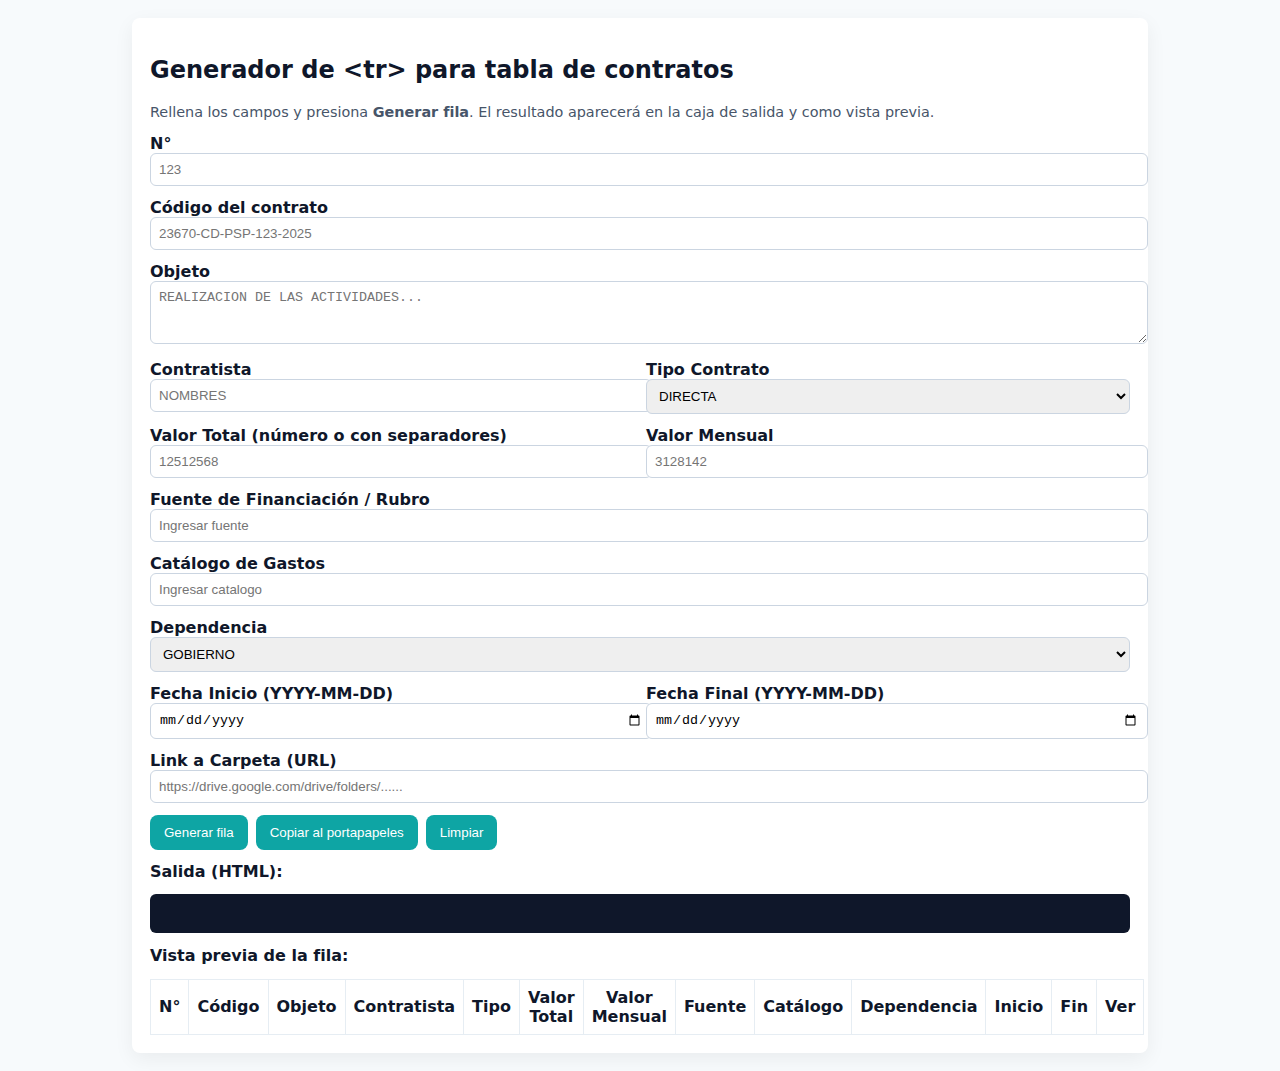
<file: generador.html>
<!doctype html>
<html lang="es">
<head>
  <meta charset="utf-8" />
  <meta name="viewport" content="width=device-width,initial-scale=1" />
  <title>Generador de &lt;tr&gt; - Contratos</title>
  <style>
    body{font-family:system-ui,-apple-system,Segoe UI,Roboto,Arial;margin:18px;background:#f7fafc;color:#0f172a}
    .container{max-width:980px;margin:0 auto;background:#fff;padding:18px;border-radius:8px;box-shadow:0 6px 20px rgba(2,6,23,0.06)}
    label{display:block;margin-top:12px;font-weight:600}
    input[type=text], input[type=date], textarea, select{width:100%;padding:8px;border:1px solid #cbd5e1;border-radius:6px}
    .row{display:flex;gap:12px}
    .col{flex:1}
    button{margin-top:12px;padding:10px 14px;border-radius:8px;border:0;background:#0ea5a4;color:white;cursor:pointer}
    pre{background:#0f172a;color:#e6eef6;padding:12px;border-radius:6px;overflow:auto}
    table{width:100%;border-collapse:collapse;margin-top:14px}
    table td, table th{border:1px solid #e6edf3;padding:8px}
    .btn{display:inline-block;padding:6px 10px;background:#2563eb;color:#fff;border-radius:6px;text-decoration:none}
    .muted{color:#475569;font-size:0.9rem}
  </style>
</head>
<body>
  <div class="container">
    <h2>Generador de &lt;tr&gt; para tabla de contratos</h2>
    <p class="muted">Rellena los campos y presiona <strong>Generar fila</strong>. El resultado aparecerá en la caja de salida y como vista previa.</p>

    <div>
      <label>N°</label>
      <input id="numero" type="text" placeholder="123" />

      <label>Código del contrato</label>
      <input id="codigo" type="text" placeholder="23670-CD-PSP-123-2025" />

      <label>Objeto</label>
      <textarea id="objeto" rows="3" placeholder="REALIZACION DE LAS ACTIVIDADES..."></textarea>

      <div class="row">
        <div class="col">
          <label>Contratista</label>
          <input id="contratista" type="text" placeholder="NOMBRES" />
        </div>
        <div class="col">
          <label>Tipo Contrato</label>
          <select id="tipo">
            <option value="DIRECTA">DIRECTA</option>
            <option value="LICITACION">LICITACIÓN</option>
            <option value="MINIMA">MINIMA</option>
            <option value="CONVENIO">CONVENIO</option>
            <option value="SASI">SASI</option>
            <option value="SAMC">SAMC</option>
            <option value="INTERV">INTERV</option>
          </select>
        </div>
      </div>

      <div class="row">
        <div class="col">
          <label>Valor Total (número o con separadores)</label>
          <input id="valorTotal" type="text" placeholder="12512568" />
        </div>
        <div class="col">
          <label>Valor Mensual</label>
          <input id="valorMensual" type="text" placeholder="3128142" />
        </div>
      </div>

      <label>Fuente de Financiación / Rubro</label>
      <input id="fuente" type="text" placeholder="Ingresar fuente" />

      <label>Catálogo de Gastos</label>
      <input id="catalogo" type="text" placeholder="Ingresar catalogo" />

      <label>Dependencia</label>
        <select id="dependencia">
          <option value="GOBIERNO">GOBIERNO</option>
          <option value="EDUCACIÓN">EDUCACIÓN</option>
          <option value="SALUD">SALUD</option>
          <option value="OBRAS">OBRAS</option>
          <option value="PLANEACIÓN">PLANEACIÓN</option>
          <option value="UMATA">UMATA</option>
          <option value="R. HUMANOS">R. HUMANOS</option>
          <option value="HACIENDA">HACIENDA</option>
        </select>

      <div class="row">
        <div class="col">
          <label>Fecha Inicio (YYYY-MM-DD)</label>
          <input id="fechaInicio" type="date" />
        </div>
        <div class="col">
          <label>Fecha Final (YYYY-MM-DD)</label>
          <input id="fechaFinal" type="date" />
        </div>
      </div>

      <label>Link a Carpeta (URL)</label>
      <input id="link" type="text" placeholder="https://drive.google.com/drive/folders/......" />

      <div style="display:flex;gap:8px;flex-wrap:wrap">
        <button id="generar">Generar fila</button>
        <button id="copiar">Copiar al portapapeles</button>
        <button id="limpiar">Limpiar</button>
      </div>

      <label>Salida (HTML):</label>
      <pre id="salida" contenteditable="true" aria-label="Salida HTML"></pre>

      <label>Vista previa de la fila:</label>
      <table aria-label="Vista previa">
        <thead><tr><th>N°</th><th>Código</th><th>Objeto</th><th>Contratista</th><th>Tipo</th><th>Valor Total</th><th>Valor Mensual</th><th>Fuente</th><th>Catálogo</th><th>Dependencia</th><th>Inicio</th><th>Fin</th><th>Ver</th></tr></thead>
        <tbody id="preview">
        </tbody>
      </table>

    </div>

    <script>
      // form helpers
      function onlyDigits(str){ return (str||'').toString().replace(/[^0-9]/g,''); }
      // format number to Colombian style: 12.512.568 (no decimals)
      function formatCOP(n){
        if(n===undefined || n==='') return '';
        let s = onlyDigits(n);
        if(s==='') return '';
        // remove leading zeros
        s = s.replace(/^0+(?=\d)/, '');
        let parts = [];
        while(s.length>3){ parts.unshift(s.slice(-3)); s = s.slice(0,-3); }
        if(s) parts.unshift(s);
        return '$' + parts.join('.') ;
      }

      function escHtml(s){ if(!s) return ''; return s.replace(/&/g,'&amp;').replace(/</g,'&lt;').replace(/>/g,'&gt;').replace(/"/g,'&quot;'); }

      document.getElementById('generar').addEventListener('click', ()=>{
        const numero = escHtml(document.getElementById('numero').value.trim());
        const codigo = escHtml(document.getElementById('codigo').value.trim());
        const objetoRaw = document.getElementById('objeto').value.trim();
        const objeto = escHtml(objetoRaw.toUpperCase());
        const contratista = escHtml(document.getElementById('contratista').value.trim().toUpperCase());
        const tipo = escHtml(document.getElementById('tipo').value.trim().toUpperCase());
        const valorTotal = formatCOP(document.getElementById('valorTotal').value);
        const valorMensual = formatCOP(document.getElementById('valorMensual').value);
        const fuente = escHtml(document.getElementById('fuente').value.trim());
        const catalogo = escHtml(document.getElementById('catalogo').value.trim());
        const dependencia = escHtml(document.getElementById('dependencia').value.trim().toUpperCase());
        const fechaInicio = escHtml(document.getElementById('fechaInicio').value);
        const fechaFinal = escHtml(document.getElementById('fechaFinal').value);
        const link = escHtml(document.getElementById('link').value.trim());

        // build anchor
        const anchor = link ? `<a href="${link}" target="_blank" class="btn">Ver</a>` : '';

        const tr = `<tr>\n      <td>${numero}</td>\n      <td>${codigo}</td>\n      <td>${objeto}</td>\n      <td>${contratista}</td>\n      <td>${tipo}</td>\n      <td>${valorTotal}</td>\n      <td>${valorMensual}</td>\n      <td>${fuente}</td>\n      <td>${catalogo}</td>\n      <td>${dependencia}</td>\n      <td>${fechaInicio}</td>\n      <td>${fechaFinal}</td>\n      <td>${anchor}</td>\n    </tr>`;

        document.getElementById('salida').textContent = tr;

        // preview row
        const preview = document.getElementById('preview');
        preview.innerHTML = '';
        const temp = document.createElement('tbody');
        temp.innerHTML = tr;
        // insert the <tr> node into preview
        if(temp.firstChild) preview.appendChild(temp.firstChild);
      });

      document.getElementById('copiar').addEventListener('click', async ()=>{
        const text = document.getElementById('salida').textContent || '';
        if(!text){ alert('No hay nada para copiar. Genera la fila primero.'); return; }
        try{
          await navigator.clipboard.writeText(text);
          alert('HTML copiado al portapapeles.');
        }catch(e){
          // fallback
          const ta = document.createElement('textarea'); ta.value = text; document.body.appendChild(ta); ta.select(); document.execCommand('copy'); ta.remove();
          alert('Copiado (fallback).');
        }
      });

      document.getElementById('limpiar').addEventListener('click', ()=>{
        ['numero','codigo','objeto','contratista','valorTotal','valorMensual','fuente','catalogo','dependencia','fechaInicio','fechaFinal','link'].forEach(id=>document.getElementById(id).value='');
        document.getElementById('salida').textContent='';
        document.getElementById('preview').innerHTML='';
      });

      // ejemplo rápido al cargar
      
    </script>
  </div>
</body>
</html>
</file>
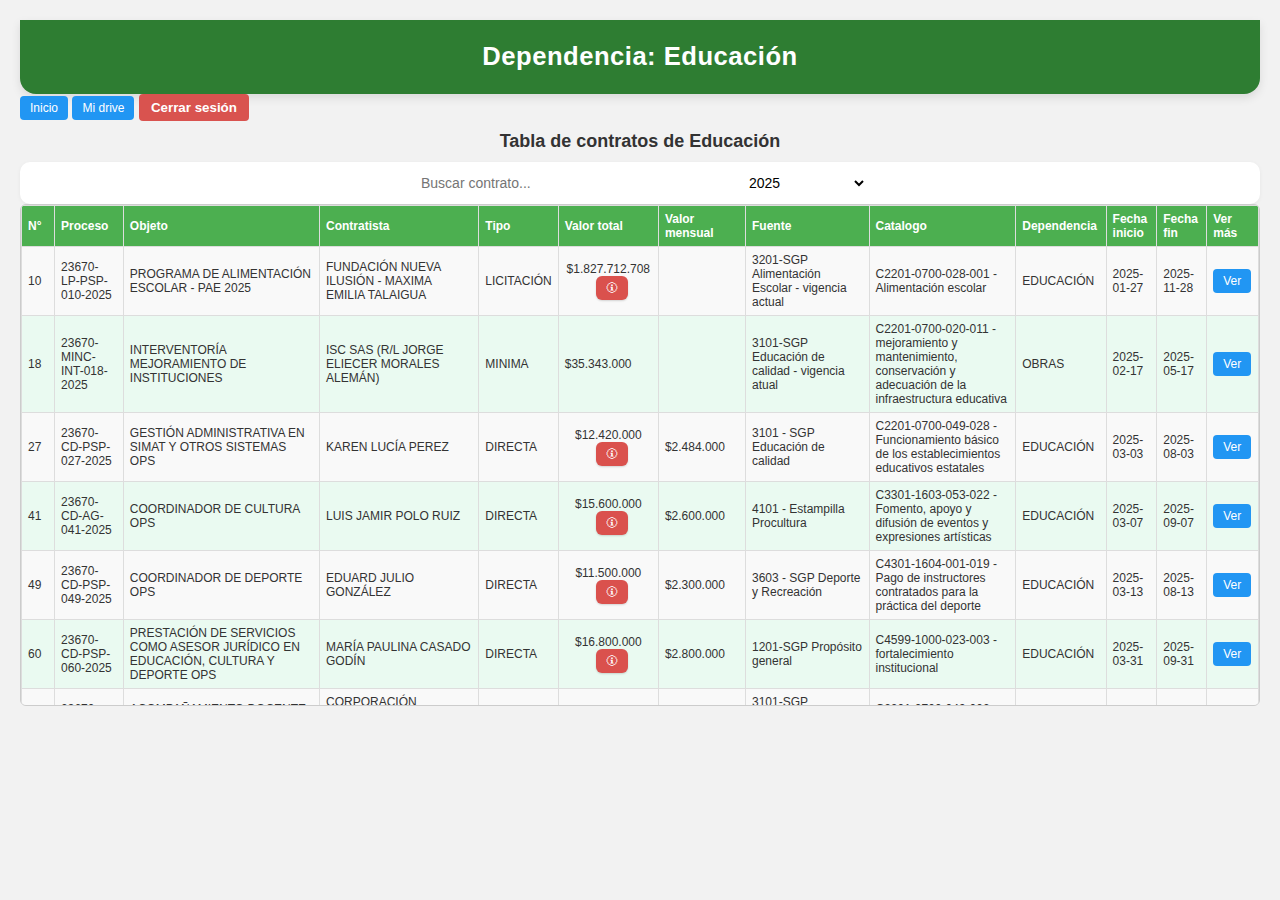
<file: dependencias/educacion.html>
<!DOCTYPE html>
<html lang="es">

<head>
  <meta charset="UTF-8">
  <title>BDD - Educación</title>
  <link rel="stylesheet" href="../styles.css"> <!-- importante -->
</head>

<body>
  <header class="main-header">Dependencia: Educación</header>

  <div class="layout">
    <!-- Sidebar -->
    <aside class="sidebar">
      <a href="../index.html" class="btn">Inicio</a>
      <a href="#" class="btn" target="_blank">Mi drive</a>
      <button class="logout-btn" onclick="window.location.href='../index.html'">Cerrar sesión</button>
    </aside>

    <!-- Contenido principal -->
    <main class="main-content">
      <h2 class="subtitle">Tabla de contratos de Educación</h2>

      <div class="search-bar">
        <input type="text" id="searchInput" placeholder="Buscar contrato...">
        <select id="yearFilter">
          <option value="">Todos los años</option>
          <option value="2025" selected>2025</option> <!-- predeterminado -->
          <option value="2024">2024</option>
        </select>
      </div>

      <div class="table-container">
        <table id="contractsTable">
          <thead>
            <tr>
              <th>N°</th>
              <th>Proceso</th>
              <th>Objeto</th>
              <th>Contratista</th>
              <th>Tipo</th>
              <th>Valor total</th>
              <th>Valor mensual</th>
              <th>Fuente</th>
              <th>Catalogo</th>
              <th>Dependencia</th>
              <th>Fecha inicio</th>
              <th>Fecha fin</th>
              <th>Ver más</th>
            </tr>
          </thead>
          <tbody>
            <!-- TABLA DE DATOS -->

            <tr>
              <td>11</td>
              <td>23670-LP-PS-011-2024</td>
              <td>PROGRAMA DE ALIMENTACIÓN ESCOLAR PAE 2024</td>
              <td>FUNDACIÓN NUEVA ILUSIÓN - MÁXIMA EMILIA TALAIGUA</td>
              <td>LICITACIÓN PÚBLICA</td>
              <td>$1.159.444.034</td>
              <td>$</td>
              <td>Sistema General de Participaciones SGP</td>
              <td>CATÁLOGO</td>
              <td>EDUCACIÓN</td>
              <td>2024-02-27</td>
              <td></td>
              <td><a href="https://drive.google.com/drive/folders/1S2ik8Qv7KyYdboE46PjsXohB6hHZV5W2?usp=drive_link"
                  target="_blank" class="btn">Ver</a></td>
            </tr>
            <tr>
              <td>22</td>
              <td>23670-CD-AG-021-2024</td>
              <td>APOYO COMO COORDINADOR DE CULTURA DEL MUNICIPIO</td>
              <td>LUIS JAMIR POLO RUIZ</td>
              <td>CONTRATACION DIRECTA</td>
              <td>$9.936.000</td>
              <td>$2.484.000</td>
              <td>SISTEMA GENERAL DE PARTICIPACION SGP</td>
              <td></td>
              <td>EDUCACION</td>
              <td>2024-03-15</td>
              <td>2024-07-15</td>
              <td><a href="https://drive.google.com/drive/folders/1TPvk1JuVBatse4CNx99mFWhjytEZRI49?usp=drive_link"
                  target="_blank" class="btn">Ver</a></td>
            </tr>
            <tr>
              <td>28</td>
              <td>23670-CD-PSP-027-2024</td>
              <td>REPORTE DE INFORMACION EN SIMAT Y OTROS SISTEMAS DE EDUCACION</td>
              <td>KAREN LUCIA PEREZ ROJAS</td>
              <td>CONTRATACION DIRECTA</td>
              <td>$9.936.000</td>
              <td>$2.484.000</td>
              <td>SISTEMA GENERAL DE PARTICIPACIONES SGP</td>
              <td></td>
              <td>EDUCACION</td>
              <td>2024-04-01</td>
              <td>2024-08-01</td>
              <td><a href="https://drive.google.com/drive/folders/1L18cRh7ayaMjC-HNfqU5jQqdoulNYT8T?usp=drive_link"
                  target="_blank" class="btn">Ver</a></td>
            </tr>
            <tr>
              <td>29</td>
              <td>23670-CD-AG-028-2024</td>
              <td>APOYO A ACTIVIDADES LÚDICAS Y RECREATIVAS “RUTA 25” BRUJULA 2024</td>
              <td>INGRIS PAOLA NARVAEZ PEDROZA</td>
              <td>CONTRATACION DIRECTA</td>
              <td>$97.988.854</td>
              <td>$97.988.854</td>
              <td>SISTEMA GENERAL DE PARTICIPACIONES SGP</td>
              <td></td>
              <td>EDUCACION</td>
              <td>2024-04-02</td>
              <td>2024-05-02</td>
              <td><a href="https://drive.google.com/drive/folders/161Gdo2Qx2bqG31e6Eju1kL-EzwEvvqsR?usp=drive_link"
                  target="_blank" class="btn">Ver</a></td>
            </tr>
            <tr>
              <td>65</td>
              <td>23670-CD-PSP-065-2024</td>
              <td>ABOGADO EN EDUCACIÓN</td>
              <td>MARIA PAULINA CASADO GODIN</td>
              <td>CONTRATACIÓN DIRECTA</td>
              <td>$10.400.000</td>
              <td>$2.600.000</td>
              <td>Sistema General de participaciones SGP</td>
              <td></td>
              <td>EDUCACIÓN</td>
              <td>2024-04-26</td>
              <td>2024-08-26</td>
              <td><a href="https://drive.google.com/drive/folders/1BqyuasWG37WdvJwheRoeHg84FglAddJ2?usp=drive_link"
                  target="_blank" class="btn">Ver</a></td>
            </tr>
            <tr>
              <td>67</td>
              <td>23670-CD-PSP-067-2024</td>
              <td>APOYO A PROCESOS ARTÍSTICOS Y CULTURALES</td>
              <td>ANNABELLA FERNANDEZ GOMEZ</td>
              <td>CONTRATACIÓN DIRECTA</td>
              <td>$12.000.000</td>
              <td>$3.000.000</td>
              <td>Sistema General de participaciones SGP</td>
              <td></td>
              <td>EDUCACIÓN</td>
              <td>2024-04-30</td>
              <td>2024-08-30</td>
              <td><a href="https://drive.google.com/drive/folders/1D2hZFaxC2Ww1IWsFuU5a6JGspHoZkyWG?usp=drive_link"
                  target="_blank" class="btn">Ver</a></td>
            </tr>
            <tr>
              <td>70</td>
              <td>23670-CD-PSP-070-2024</td>
              <td>INGENIERO DE ALIMENTOS PAE</td>
              <td>CARLOS ALBERTO HERNANDEZ GODIN</td>
              <td>CONTRATACIÓN DIRECTA</td>
              <td>$10.000.000</td>
              <td>$2.500.000</td>
              <td>Sistema General de participaciones SGP</td>
              <td></td>
              <td>EDUCACIÓN</td>
              <td>2024-05-08</td>
              <td>2024-09-07</td>
              <td><a href="https://drive.google.com/drive/folders/1381TsH8Xu1RPsf44BbP9VZTm_WnJlNJi?usp=drive_link"
                  target="_blank" class="btn">Ver</a></td>
            </tr>
            <tr>
              <td>72</td>
              <td>23670-CD-UO-073-2024</td>
              <td>ADQUISICIÓN DE TEXTOS EDUCATIVOS PARA GRADO 11°</td>
              <td>JORGE ELIECER OTERO PACHEC</td>
              <td>CONTRATACIÓN DIRECTA</td>
              <td>$210.858.000</td>
              <td>$210.858.000</td>
              <td>Sistema General de participaciones SGP</td>
              <td></td>
              <td>EDUCACIÓN</td>
              <td>2024-05-15</td>
              <td>2024-05-25</td>
              <td><a href="https://drive.google.com/drive/folders/1gDTOoLgvE2yg4M_9z_LGLuimuKMvq06u?usp=drive_link"
                  target="_blank" class="btn">Ver</a></td>
            </tr>
            <tr>
              <td>80</td>
              <td>23670-CD-AG-082-2024</td>
              <td>APOYO ACTIVIDADES DEL CONVENIO FRIZOS Y FAZINES 1508 DE 2024</td>
              <td>CORPORACION PARA EL DESARROLLO SOSTENIBLE, CORPOINTEGRAL - REP- RDODRIGO RAFAEL MONTES SIERRA</td>
              <td>CONTRATACIÓN DIRECTA</td>
              <td>$40.000.000</td>
              <td>$20.000.000</td>
              <td>Sistema General de participaciones SGP</td>
              <td></td>
              <td>EDUCACIÓN</td>
              <td>2024-05-30</td>
              <td>2024-07-30</td>
              <td><a href="https://drive.google.com/drive/folders/1TswclQw3eJkUDW0lMVRNxqNaejst_pjo?usp=drive_link"
                  target="_blank" class="btn">Ver</a></td>
            </tr>
            <tr>
              <td>84</td>
              <td>23670-CD-PSP-086-2024</td>
              <td>COORDINADOR DE DEPORTE</td>
              <td>EDUARD JULIO GONZALEZ MORENO</td>
              <td>CONTRATACIÓN DIRECTA</td>
              <td>$9.200.000</td>
              <td>$2.300.000</td>
              <td>Sistema General de participaciones SGP</td>
              <td></td>
              <td>EDUCACIÓN</td>
              <td>2024-06-20</td>
              <td>2024-10-20</td>
              <td><a href="https://drive.google.com/drive/folders/1x0YfFfjNeK4MC978PWEb56IJ_oFaLydX?usp=drive_link"
                  target="_blank" class="btn">Ver</a></td>
            </tr>
            <tr>
              <td>85</td>
              <td>23670-CD-AG-087-2024</td>
              <td>AUXILIAR DE APOYO EN ACTIVIDADES DEPORTIVAS</td>
              <td>LIBARDO MANUEL GALVAN HOYOS</td>
              <td>CONTRATACIÓN DIRECTA</td>
              <td>$78.382.603</td>
              <td>$19.595.651</td>
              <td>Sistema General de participaciones SGP</td>
              <td></td>
              <td>EDUCACIÓN</td>
              <td>2024-06-20</td>
              <td>2024-10-20</td>
              <td><a href="https://drive.google.com/drive/folders/1Hra-mCGYlp4RKIjmsbA4ZOHcclgsX6g7?usp=drive_link"
                  target="_blank" class="btn">Ver</a></td>
            </tr>
            <tr>
              <td>105</td>
              <td>23670-CD-AG-105-2024</td>
              <td>APOYO LOGÍSTICO PARA EVENTOS CULTURALES Y DEPORTIVOS PARA FIESTAS DE SANTA ANA - 20 JULIO</td>
              <td>FUNDACIÓN AGROAMBIENTAL DE LA SABANA - JOSE MANUEL MEBARAK ORTEGA</td>
              <td>CONTRATACIÓN DIRECTA</td>
              <td>$68.000.000</td>
              <td>$3.400.000</td>
              <td>Sistema General de participaciones SGP</td>
              <td></td>
              <td>EDUCACIÓN</td>
              <td>2024-07-12</td>
              <td>2024-08-01</td>
              <td><a href="https://drive.google.com/drive/folders/1at6LUY9riVdf9lGLkOHJsHyl-7ft6xXo?usp=drive_link"
                  target="_blank" class="btn">Ver</a></td>
            </tr>
            <tr>
              <td>121</td>
              <td>23670-CD-AG-121-2024</td>
              <td>APOYO LOGÍSTICO JUEGOS SUPÉRATE 2024</td>
              <td>CORPOINTEGRAL - RODRIGO RAFAEL MONTES SIERRA</td>
              <td>CONTRATACIÓN DIRECTA</td>
              <td>$70.000.000</td>
              <td>$3.500.000</td>
              <td>Sistema General de participaciones SGP</td>
              <td></td>
              <td>EDUCACIÓN</td>
              <td>2024-08-15</td>
              <td>2024-09-04</td>
              <td><a href="https://drive.google.com/drive/folders/1c5IL3HlAIoQB8KD8ASLOTKIv3hDL5u-3?usp=drive_link"
                  target="_blank" class="btn">Ver</a></td>
            </tr>
            <tr>
              <td>137</td>
              <td>23670-CD-PSP-137-2024</td>
              <td>ATENCIÓN PSICOSOCIAL A ESTUDIANTES</td>
              <td>LERCY RAMONA SALGADO GUEVARA</td>
              <td>CONTRATACIÓN DIRECTA</td>
              <td>$8.800.000</td>
              <td>$2.200.000</td>
              <td>Sistema General de participaciones SGP</td>
              <td></td>
              <td>EDUCACIÓN</td>
              <td>2024-08-27</td>
              <td>2024-12-27</td>
              <td><a href="https://drive.google.com/drive/folders/1o7-9vqgCpkf7bJgx7xYyBqqggn6i7ehe?usp=drive_link"
                  target="_blank" class="btn">Ver</a></td>
            </tr>
            <tr>
              <td>141</td>
              <td>23670-CD-AG-141-2024</td>
              <td>FOMENTO A EVENTOS DEPORTIVOS Y RECREATIVOS</td>
              <td>FAIBER MARIO CARVAJAL SIERRA</td>
              <td>CONTRATACIÓN DIRECTA</td>
              <td>$8.000.000</td>
              <td>$2.000.000</td>
              <td>Sistema General de participaciones SGP</td>
              <td></td>
              <td>EDUCACIÓN</td>
              <td>2024-08-29</td>
              <td>2024-12-29</td>
              <td><a href="https://drive.google.com/drive/folders/151X9aH1alAq_-AKrcmKca0WTd5rjlavC?usp=drive_link"
                  target="_blank" class="btn">Ver</a></td>
            </tr>
            <tr>
              <td>143</td>
              <td>23670-CD-PSP-143-2024</td>
              <td>ATENCIÓN PSICOSOCIAL A ESTUDIANTES</td>
              <td>OMAIDA DEL CARMEN PATERNINA MADERA</td>
              <td>CONTRATACIÓN DIRECTA</td>
              <td>$8.800.000</td>
              <td>$2.200.000</td>
              <td>Sistema General de participaciones SGP</td>
              <td></td>
              <td>EDUCACIÓN</td>
              <td>2024-08-30</td>
              <td>2024-12-30</td>
              <td><a href="https://drive.google.com/drive/folders/1Dw1fRRwy1ktyZFyO9MkF7Z9Yk5cv8OXo?usp=drive_link"
                  target="_blank" class="btn">Ver</a></td>
            </tr>
            <tr>
              <td>147</td>
              <td>23670-CD-PSP-147-2024</td>
              <td>REPORTE DE INFORMACION EN SIMAT Y OTROS SISTEMAS DE EDUCACION</td>
              <td>KAREN LUCIA PEREZ ROJAS</td>
              <td>CONTRATACIÓN DIRECTA</td>
              <td>$9.936.000</td>
              <td>$2.484.000</td>
              <td>Sistema General de participaciones SGP</td>
              <td></td>
              <td>EDUCACIÓN</td>
              <td>2024-08-30</td>
              <td>2024-12-30</td>
              <td><a href="https://drive.google.com/drive/folders/1IZZNKYOcKECp117kTcM44sdME7eNnMgT?usp=drive_link"
                  target="_blank" class="btn">Ver</a></td>
            </tr>
            <tr>
              <td>159</td>
              <td>23670-CD-AG-159-2024</td>
              <td>COORDINADOR DE CULTURA MUNICIPAL</td>
              <td>LUIS JAMIR POLO RUIZ</td>
              <td>CONTRATACIÓN DIRECTA</td>
              <td>$9.936.000</td>
              <td>$2.484.000</td>
              <td>Sistema General de participaciones SGP</td>
              <td></td>
              <td>EDUCACIÓN</td>
              <td>2024-08-30</td>
              <td>2024-12-30</td>
              <td><a href="https://drive.google.com/drive/folders/1BmdMXY0PDr14tevCGmoMaPwpq-OyyIwE?usp=drive_link"
                  target="_blank" class="btn">Ver</a></td>
            </tr>
            <tr>
              <td>176</td>
              <td>23670-CD-AG-176-2024</td>
              <td>APOYO EVENTOS RECREATIVOS Y DEPORTIVOS</td>
              <td>SENÉN JOSÉ VALENCIA PERTUZ</td>
              <td>CONTRATACIÓN DIRECTA</td>
              <td>$5.833.334</td>
              <td>$1.750.000</td>
              <td>Sistema General de participaciones SGP</td>
              <td></td>
              <td>EDUCACIÓN</td>
              <td>2024-09-15</td>
              <td>2024-12-24</td>
              <td><a href="https://drive.google.com/drive/folders/18em0BYfxUaoH4zypptRQgP-3SklGgYYh?usp=drive_link"
                  target="_blank" class="btn">Ver</a></td>
            </tr>
            <tr>
              <td>177</td>
              <td>23670-CD-AG-177-2024</td>
              <td>APOYO EVENTOS RECREATIVOS Y DEPORTIVOS</td>
              <td>LEANDRO JOSÉ ESTRADA LUNA</td>
              <td>CONTRATACIÓN DIRECTA</td>
              <td>$5.833.334</td>
              <td>$1.750.000</td>
              <td>Sistema General de participaciones SGP</td>
              <td></td>
              <td>EDUCACIÓN</td>
              <td>2024-09-16</td>
              <td>2024-12-25</td>
              <td><a href="https://drive.google.com/drive/folders/1cYvIpDOnqfRi4PRq1Qw7ff1PUm5L6ob_?usp=drive_link"
                  target="_blank" class="btn">Ver</a></td>
            </tr>
            <tr>
              <td>188</td>
              <td>23670-CD-UO-188-2024</td>
              <td>ADQUISICIÓN SOFTWARE SISNOTASWEB</td>
              <td>MARX LENIN LÓPEZ CAMARGO</td>
              <td>CONTRATACIÓN DIRECTA</td>
              <td>$179.999.600</td>
              <td>$12.000.000</td>
              <td>Sistema General de participaciones SGP</td>
              <td></td>
              <td>EDUCACIÓN</td>
              <td>2024-08-08</td>
              <td>2024-08-23</td>
              <td><a href="https://drive.google.com/drive/folders/1G50-dGRFAjWbQmW1eURWWNMKqXIsx6wm?usp=drive_link"
                  target="_blank" class="btn">Ver</a></td>
            </tr>
            <tr>
              <td>189</td>
              <td>23670-MINC-CV-189-2024</td>
              <td>ADQUISICIÓN DE MOBILIARIO Y OFICINA</td>
              <td>MIGUEL ÁNGEL PÉREZ PÉREZ</td>
              <td>MÍNIMA CUANTÍA</td>
              <td>$30.000.000</td>
              <td>$6.000.000</td>
              <td></td>
              <td></td>
              <td>EDUCACIÓN</td>
              <td>2024-10-01</td>
              <td>2024-10-07</td>
              <td><a href="https://drive.google.com/drive/folders/1QWNWqspF6nXoHIQbj79n-dl5mzUrWrwE?usp=drive_link"
                  class="btn">Ver</a></td>
            </tr>
            <tr>
              <td>192</td>
              <td>23670-CD-PSP-192-2024</td>
              <td>INGENIERO DE ALIMENTOS PROGRAMA ALIMENTACIÓN ESCOLAR PAE</td>
              <td>CARLOS ALBERTO HERNÁNDEZ GODÍN</td>
              <td>CONTRATACIÓN DIRECTA</td>
              <td>$1.072.263.606</td>
              <td>$536.131.803</td>
              <td>Sistema General de participaciones SGP</td>
              <td></td>
              <td>EDUCACIÓN</td>
              <td>2024-10-01</td>
              <td>2024-12-01</td>
              <td><a href="https://drive.google.com/drive/folders/1Tk3-gq5l47FF6_Oaj-eCpM8HCb2Z8Q9F?usp=drive_link"
                  target="_blank" class="btn">Ver</a></td>
            </tr>
            <tr>
              <td>198</td>
              <td>23670-CD-AG-198-2024</td>
              <td>APOYO A FORMACIÓN ARTÍSTICA Y CULTURAL</td>
              <td>ENDER ENRIQUE ROMERO QUINTANA</td>
              <td>CONTRATACIÓN DIRECTA</td>
              <td>$4.500.000</td>
              <td>$1.650.000</td>
              <td>Sistema General de participaciones SGP</td>
              <td></td>
              <td>EDUCACIÓN</td>
              <td>2024-10-07</td>
              <td>2024-12-28</td>
              <td><a href="https://drive.google.com/drive/folders/1P2ct1OFj6wZ0oN4JbH1LV5XwrZrpFZMC?usp=drive_link"
                  target="_blank" class="btn">Ver</a></td>
            </tr>
            <tr>
              <td>199</td>
              <td>23670-CD-PSP-199-2024</td>
              <td>ABOGADA APOYO SECRETARÍA DE EDUCACIÓN</td>
              <td>MARÍA PAULINA CASADO GODÍN</td>
              <td>CONTRATACIÓN DIRECTA</td>
              <td>$7.106.667</td>
              <td>$2.400.000</td>
              <td>Sistema General de participaciones SGP</td>
              <td></td>
              <td>EDUCACIÓN</td>
              <td>2024-10-09</td>
              <td>2024-12-30</td>
              <td><a href="https://drive.google.com/drive/folders/1DaSoGrrizt7QlkSODdarXIglQo2pcmSo?usp=drive_link"
                  target="_blank" class="btn">Ver</a></td>
            </tr>
            <tr>
              <td>202</td>
              <td>23670-CD-PSP-202-2024</td>
              <td>FOMENTO EVENTOS ARTÍSTICOS Y CULTURALES</td>
              <td>ANNABELLA FERNÁNDEZ GÓMEZ</td>
              <td>CONTRATACIÓN DIRECTA</td>
              <td>$8.200.000</td>
              <td>$2.730.000</td>
              <td>Sistema General de participaciones SGP</td>
              <td></td>
              <td>EDUCACIÓN</td>
              <td>2024-10-09</td>
              <td>2024-12-30</td>
              <td><a href="https://drive.google.com/drive/folders/1Sp9ggUybhutxjc01dJcww45R0qJGaQPy?usp=drive_link"
                  target="_blank" class="btn">Ver</a></td>
            </tr>
            <tr>
              <td>211</td>
              <td>23670-SASI-CV-211-2024</td>
              <td>DOTACIÓN RESTAURANTES ESCOLARES</td>
              <td>ASOPRODES (MERLY LEONOR OÑATE AGUADO)</td>
              <td>SUBASTA INVERSA</td>
              <td>$217.252.749</td>
              <td>$14.483.516</td>
              <td>Sistema General de participaciones SGP</td>
              <td></td>
              <td>EDUCACIÓN</td>
              <td>2024-11-01</td>
              <td>2024-11-16</td>
              <td><a href="https://drive.google.com/drive/folders/1LgmizSJanaxHKmplPsfoSJa3soSeqXfa?usp=drive_link"
                  target="_blank" class="btn">Ver</a></td>
            </tr>
            <tr>
              <td>214</td>
              <td>23670-CD-AG-214-2024</td>
              <td>APOYO BIBLIOTECA Y LUDOTECA MUNICIPAL</td>
              <td>MARÍA FERNANDA RUIZ RUIZ</td>
              <td>CONTRATACIÓN DIRECTA</td>
              <td>$2.805.000</td>
              <td>$1.700.000</td>
              <td>Sistema General de participaciones SGP</td>
              <td></td>
              <td>EDUCACIÓN</td>
              <td>2024-11-06</td>
              <td>2024-12-27</td>
              <td><a href="https://drive.google.com/drive/folders/1AvcKvNJwU35ei8JdOPoIJlUUB8XOZHud?usp=drive_link"
                  target="_blank" class="btn">Ver</a></td>
            </tr>
            <tr>
              <td>215</td>
              <td>23670-CD-AG-215-2024</td>
              <td>APOYO BIBLIOTECA Y LUDOTECA MUNICIPAL</td>
              <td>CRISTIAN EDUARDO CORONADO RUIZ</td>
              <td>CONTRATACIÓN DIRECTA</td>
              <td>$2.805.000</td>
              <td>$1.700.000</td>
              <td>Recursos propios</td>
              <td></td>
              <td>EDUCACIÓN</td>
              <td>2024-11-06</td>
              <td>2024-12-27</td>
              <td><a href="https://drive.google.com/drive/folders/1xx_jXdCFOQUaZuWciyVkPajAUycLLFao?usp=drive_link"
                  target="_blank" class="btn">Ver</a></td>
            </tr>
            <tr>
              <td>216</td>
              <td>23670-CD-AG-216-2024</td>
              <td>AUXILIAR APOYO ACTIVIDADES DEPORTIVAS</td>
              <td>ÁLVARO ÁLVAREZ PÉREZ</td>
              <td>CONTRATACIÓN DIRECTA</td>
              <td>$2.750.000</td>
              <td>$1.700.000</td>
              <td>Sistema General de participaciones SGP</td>
              <td></td>
              <td>EDUCACIÓN</td>
              <td>2024-11-07</td>
              <td>2024-12-27</td>
              <td><a href="https://drive.google.com/drive/folders/1WXVKupw5EEFfZuCPWAv66GYOUrkE4bN9?usp=drive_link"
                  target="_blank" class="btn">Ver</a></td>
            </tr>
            <tr>
              <td>217</td>
              <td>23670-CD-AG-217-2024</td>
              <td>APOYO EVENTOS Y ACTIVIDADES DEPORTIVAS</td>
              <td>GIAN CARLOS CRUZ ALEAN</td>
              <td>CONTRATACIÓN DIRECTA</td>
              <td>$4.760.000</td>
              <td>$2.380.000</td>
              <td>Sistema General de participaciones SGP</td>
              <td></td>
              <td>EDUCACIÓN</td>
              <td>2024-11-07</td>
              <td>2024-12-28</td>
              <td><a href="https://drive.google.com/drive/folders/1QtspI8_782rk3dFo3bWWK7OX498eHHOe?usp=drive_link"
                  target="_blank" class="btn">Ver</a></td>
            </tr>
            <tr>
              <td>218</td>
              <td>23670-CD-AG-218-2024</td>
              <td>APOYO BIBLIOTECA Y LUDOTECA MUNICIPAL</td>
              <td>JULIO CÉSAR HERRERA ROMERO</td>
              <td>CONTRATACIÓN DIRECTA</td>
              <td>$2.475.000</td>
              <td>$1.650.000</td>
              <td>Recursos propios</td>
              <td></td>
              <td>EDUCACIÓN</td>
              <td>2024-11-12</td>
              <td>2024-12-27</td>
              <td><a href="https://drive.google.com/drive/folders/1TsM0HDZgo_cpqa7mKgMxYpaQv8bvG-Vf?usp=drive_link"
                  target="_blank" class="btn">Ver</a></td>
            </tr>
            <tr>
              <td>219</td>
              <td>23670-CD-PSP-219-2024</td>
              <td>PROFESIONAL BIBLIOTECA Y LUDOTECA MUNICIPAL</td>
              <td>HÉCTOR DAVID HERÁNDEZ NAVARRO</td>
              <td>CONTRATACIÓN DIRECTA</td>
              <td>$4.200.000</td>
              <td>$2.800.000</td>
              <td>Sistema General de participaciones SGP</td>
              <td></td>
              <td>EDUCACIÓN</td>
              <td>2024-11-12</td>
              <td>2024-12-27</td>
              <td><a href="https://drive.google.com/drive/folders/1YQpW9U1yThGTtt9mxWyGKnEpq6zXgAQC?usp=drive_link"
                  target="_blank" class="btn">Ver</a></td>
            </tr>
            <tr>
              <td>221</td>
              <td>23670-CD-PSP-221-2024</td>
              <td>ATENCIÓN PSICOSOCIAL A ESTUDIANTES</td>
              <td>VIRGINIA ROSA MESA POLO</td>
              <td>CONTRATACIÓN DIRECTA</td>
              <td>$4.166.666</td>
              <td>$2.500.000</td>
              <td>Sistema General de participaciones SGP</td>
              <td></td>
              <td>EDUCACIÓN</td>
              <td>2024-11-12</td>
              <td>2024-12-31</td>
              <td><a href="https://drive.google.com/drive/folders/12soLGA7LK_r-YeYddeouHZTJXLL3JdvV?usp=drive_link"
                  target="_blank" class="btn">Ver</a></td>
            </tr>
            <tr>
              <td>222</td>
              <td>23670-SASI-CV-222-2024</td>
              <td>DOTACIÓN DE BICICLETAS PARA TRANSPORTE ESCOLAR</td>
              <td>SAMUEL ESTEBAN RAMOS PADILLA</td>
              <td>SUBASTA INVERSA</td>
              <td>$300.000.000</td>
              <td>$20.000.000</td>
              <td>Sistema General de participaciones SGP</td>
              <td></td>
              <td>EDUCACIÓN</td>
              <td>2024-11-21</td>
              <td>2024-12-06</td>
              <td><a href="https://drive.google.com/drive/folders/1nQlntkAUBr3TGouXtstTdr7afN6aqCxf?usp=drive_link"
                  target="_blank" class="btn">Ver</a></td>
            </tr>
            <tr>
              <td>224</td>
              <td>23670-CD-PSP-224-2024</td>
              <td>CAMPAÑA PREVENCIÓN CONSUMO DE ALCOHOL</td>
              <td>FUNDACIÓN NUEVA ILUSIÓN</td>
              <td>CONTRATACIÓN DIRECTA</td>
              <td>$80.000.000</td>
              <td>$80.000.000</td>
              <td>Recursos propios</td>
              <td></td>
              <td>EDUCACIÓN</td>
              <td>2024-11-18</td>
              <td>2024-12-18</td>
              <td><a href="https://drive.google.com/drive/folders/16AKjLbkjc-5vl1FpvjwgN1Nmphd4Xb1w?usp=drive_link"
                  class="btn">Ver</a></td>
            </tr>
            <tr>
              <td>229</td>
              <td>23670-CD-PSP-229-2024</td>
              <td>PROFESIONAL BIBLIOTECA Y LUDOTECA MUNICIPAL</td>
              <td>MARCELA CRISTINA BANDA MEDRANO</td>
              <td>CONTRATACIÓN DIRECTA</td>
              <td>$3.266.667</td>
              <td>$3.266.667</td>
              <td>Sistema General de participaciones SGP</td>
              <td></td>
              <td>EDUCACIÓN</td>
              <td>2024-11-25</td>
              <td>2024-12-30</td>
              <td><a href="https://drive.google.com/drive/folders/1NSKS3W9eTeReVVkNvPZ0Tt7V23jTs9VF?usp=drive_link"
                  target="_blank" class="btn">Ver</a></td>
            </tr>
            <tr>
              <td>247</td>
              <td>23670-SASI-CV-247-2024</td>
              <td>DOTACIÓN DE MOBILIARIO PARA INSTITUCIONES EDUCATIVAS</td>
              <td>ASOPRODESANT - MERLY LEONOR OÑATE AGUADO</td>
              <td>SUBASTA INVERSA</td>
              <td>$257.399.974</td>
              <td>$257.399.974</td>
              <td>Sistema General de participaciones SGP</td>
              <td></td>
              <td>EDUCACIÓN</td>
              <td>2024-11-01</td>
              <td>2024-11-06</td>
              <td><a href="https://drive.google.com/drive/folders/1y-0XgsErnDMHRPFXATJB5Jm0Rq3BJV5y?usp=drive_link"
                  target="_blank" class="btn">Ver</a></td>
            </tr>
            <tr>
              <td>251</td>
              <td>23670-MINC-CV-251-2024</td>
              <td>IMPLEMENTOS DEPORTIVOS PARA ESCUELAS DE FORMACIÓN DEPORTIVA</td>
              <td>WALTER DE JESÚS GÓEZ ARROYO</td>
              <td>MÍNIMA CUANTÍA</td>
              <td>$36.288.560</td>
              <td>$36.288.560</td>
              <td>Sistema General de participaciones SGP</td>
              <td></td>
              <td>EDUCACIÓN</td>
              <td>2024-12-27</td>
              <td>2025-01-01</td>
              <td><a href="https://drive.google.com/drive/folders/17HEkQjRBM8USqD9njomTYV6upFms0fuc?usp=drive_link"
                  target="_blank" class="btn">Ver</a></td>
            </tr>


            <!-- -------------------------------------------2025---------------------------------------------------- -->

            <tr>
              <td>10</td>
              <td>23670-LP-PSP-010-2025</td>
              <td>PROGRAMA DE ALIMENTACIÓN ESCOLAR - PAE 2025</td>
              <td>FUNDACIÓN NUEVA ILUSIÓN - MAXIMA EMILIA TALAIGUA</td>
              <td>LICITACIÓN</td>
              <td style="text-align: center; vertical-align: middle;">
                $1.827.712.708
                <button class="btn-info"
                  onclick="abrirObservacion('Contrato inicial de $1.500.755.026, adicionado $326.957.682 con la misma fuente de financiación. El PDF de la adición se encuentra en la carpeta en línea.')"
                  title="Ver observación">🛈</button>
              </td>
              <td></td>
              <td>3201-SGP Alimentación Escolar - vigencia actual</td>
              <td>C2201-0700-028-001 - Alimentación escolar</td>
              <td>EDUCACIÓN</td>
              <td>2025-01-27</td>
              <td>2025-11-28</td>
              <td><a href="https://drive.google.com/drive/folders/1U3M1a2BQ-jJKpaOBz90UIoPHA22HsMtt?usp=drive_link"
                  target="_blank" class="btn">Ver</a></td>
            </tr>
            <tr>
              <td>18</td>
              <td>23670-MINC-INT-018-2025</td>
              <td>INTERVENTORÍA MEJORAMIENTO DE INSTITUCIONES</td>
              <td>ISC SAS (R/L JORGE ELIECER MORALES ALEMÁN)</td>
              <td>MINIMA</td>
              <td>$35.343.000</td>
              <td></td>
              <td>3101-SGP Educación de calidad - vigencia atual</td>
              <td>C2201-0700-020-011 - mejoramiento y mantenimiento, conservación y adecuación de la infraestructura
                educativa
              </td>
              <td>OBRAS</td>
              <td>2025-02-17</td>
              <td>2025-05-17</td>
              <td><a href="https://drive.google.com/drive/folders/1tj_Onw2FhDRa8xBtsg1-kVu17Lkx4z1T?usp=drive_link"
                  class="btn btn-primary btn-sm" target="_blank">Ver</a></td>
            </tr>
            <tr>
              <td>27</td>
              <td>23670-CD-PSP-027-2025</td>
              <td>GESTIÓN ADMINISTRATIVA EN SIMAT Y OTROS SISTEMAS OPS</td>
              <td>KAREN LUCÍA PEREZ</td>
              <td>DIRECTA</td>
              <td style="text-align: center; vertical-align: middle;">
                $12.420.000
                <button class="btn-info"
                  onclick="abrirObservacion('Contrato inicial de cuatro (4) meses por $9.936.000, adicionado un (1) mes por $2.484.000 con la misma fuente de financiación. El PDF de la adición se encuentra en la carpeta en línea.')"
                  title="Ver observación">🛈</button>
              </td>
              <td>$2.484.000</td>
              <td>3101 - SGP Educación de calidad</td>
              <td>C2201-0700-049-028 - Funcionamiento básico de los establecimientos educativos estatales</td>
              <td>EDUCACIÓN</td>
              <td>2025-03-03</td>
              <td>2025-08-03</td>
              <td><a href="https://drive.google.com/drive/folders/1rSpq67ZhQQ8wKq4DmC8rWJ697HPZpUis?usp=drive_link"
                  class="btn btn-primary btn-sm" target="_blank">Ver</a></td>
            </tr>
            <tr>
              <td>41</td>
              <td>23670-CD-AG-041-2025</td>
              <td>COORDINADOR DE CULTURA OPS</td>
              <td>LUIS JAMIR POLO RUIZ</td>
              <td>DIRECTA</td>
              <td style="text-align: center; vertical-align: middle;">
                $15.600.000
                <button class="btn-info"
                  onclick="abrirObservacion('Contrato inicial de cuatro (4) meses por $10.400.000, adicionado un (2) meses por $2.600.000 C/u con la misma fuente de financiación. El PDF de la adición se encuentra en la carpeta en línea.')"
                  title="Ver observación">🛈</button>
              </td>
              <td>$2.600.000</td>
              <td>4101 - Estampilla Procultura</td>
              <td>C3301-1603-053-022 - Fomento, apoyo y difusión de eventos y expresiones artísticas</td>
              <td>EDUCACIÓN</td>
              <td>2025-03-07</td>
              <td>2025-09-07</td>
              <td><a href="https://drive.google.com/drive/folders/1_vVogYGmUUkW8fM-b_vDdmoDZBPyMgFy?usp=drive_link"
                  class="btn btn-primary btn-sm" target="_blank">Ver</a></td>
            </tr>
            <tr>
              <td>49</td>
              <td>23670-CD-PSP-049-2025</td>
              <td>COORDINADOR DE DEPORTE OPS</td>
              <td>EDUARD JULIO GONZÁLEZ</td>
              <td>DIRECTA</td>
              <td style="text-align: center; vertical-align: middle;">
                $11.500.000
                <button class="btn-info"
                  onclick="abrirObservacion('Contrato inicial de cuatro (4) meses por $9.200.000, adicionado un (1) mes por $2.300.000 con la misma fuente de financiación. El PDF de la adición se encuentra en la carpeta en línea.')"
                  title="Ver observación">🛈</button>
              </td>
              <td>$2.300.000</td>
              <td>3603 - SGP Deporte y Recreación</td>
              <td>C4301-1604-001-019 - Pago de instructores contratados para la práctica del deporte</td>
              <td>EDUCACIÓN</td>
              <td>2025-03-13</td>
              <td>2025-08-13</td>
              <td><a href="https://drive.google.com/drive/folders/1ig3qLuQjQzI2ei4eLm9qbZanrCU__5Nw?usp=drive_link"
                  class="btn btn-primary btn-sm" target="_blank">Ver</a></td>
            </tr>
            <tr>
              <td>60</td>
              <td>23670-CD-PSP-060-2025</td>
              <td>PRESTACIÓN DE SERVICIOS COMO ASESOR JURÍDICO EN EDUCACIÓN, CULTURA Y DEPORTE OPS</td>
              <td>MARÍA PAULINA CASADO GODÍN</td>
              <td>DIRECTA</td>
              <td style="text-align: center; vertical-align: middle;">
                $16.800.000
                <button class="btn-info"
                  onclick="abrirObservacion('Contrato inicial de cuatro (4) meses por $11.200.000, adicionado (2) meses por $2.800.000 C/U con la misma fuente de financiación. El PDF de la adición se encuentra en la carpeta en línea.')"
                  title="Ver observación">🛈</button>
              </td>
              <td>$2.800.000</td>
              <td>1201-SGP Propósito general</td>
              <td>C4599-1000-023-003 - fortalecimiento institucional</td>
              <td>EDUCACIÓN</td>
              <td>2025-03-31</td>
              <td>2025-09-31</td>
              <td><a href="https://drive.google.com/drive/folders/1m4zLLh0sRFQ7iGnFagZPJ-DQPYhX5dUf?usp=drive_link"
                  target="_blank" class="btn">Ver</a></td>
            </tr>
            <tr>
              <td>78</td>
              <td>23670-CD-PSP-078-2025</td>
              <td>ACOMPAÑAMIENTO DOCENTE PARA TRAYECTORIAS EDUCATIVAS</td>
              <td>CORPORACIÓN EDUCATIVA SUPERATE R/L JORGE ELIECER OTERO PACHECO</td>
              <td>DIRECTA</td>
              <td>$289.000.000</td>
              <td></td>
              <td>3101-SGP Educación de calidad - vigencia actual</td>
              <td>C2201-0700-049-002 - capacitación a docentes y directivos docentes</td>
              <td>EDUCACIÓN</td>
              <td>2025-04-02</td>
              <td>2025-08-02</td>
              <td><a href="https://drive.google.com/drive/folders/1_1BBkps8wsI1ArEy6FI27BOD31JSGHJ6?usp=drive_link"
                  target="_blank" class="btn">Ver</a></td>
            </tr>
            <tr>
              <td>85</td>
              <td>23670-CD-AG-085-2025</td>
              <td>APOYO A LAS ACTIVIDADES DE DEPORTE OPS</td>
              <td>SENEN JOSÉ VALENCIA PERTUZ</td>
              <td>DIRECTA</td>
              <td style="text-align: center; vertical-align: middle;">
                $9.000.000
                <button class="btn-info"
                  onclick="abrirObservacion('Contrato inicial de cuatro (4) por $7.200.000, adicionado un (1) mes por $1.800.000 con la misma fuente de financiación. El PDF de la adición se encuentra en la carpeta en línea.')"
                  title="Ver observación">🛈</button>
              </td>
              <td>$1.800.000</td>
              <td>1201-SGP Proposito general - Libre destinación vigencia actual</td>
              <td>C4301-1604-001-078 - pago de instructores contratados</td>
              <td>EDUCACIÓN</td>
              <td>2025-04-07</td>
              <td>2025-09-07</td>
              <td><a href="https://drive.google.com/drive/folders/1lCh-ywTtXr-fwbY8m45ognkKXs6YENiz?usp=drive_link"
                  target="_blank" class="btn">Ver</a></td>
            </tr>
            <tr>
              <td>98</td>
              <td>23670-CD-AG-098-2025</td>
              <td>APOYO A LAS ACTIVIDADES DE DEPORTE DEL MUNICIPIO DE SAN ANDRES DE SOTAVENTO CORDOBA OPS</td>
              <td>ALVARO ALVAREZ PEREZ</td>
              <td>DIRECTA</td>
              <td style="text-align: center; vertical-align: middle;">
                $8.750.000
                <button class="btn-info"
                  onclick="abrirObservacion('Contrato inicial de (4 meses) por $7.000.000, adicionado un (1) mes por $1.750.000 con la misma fuente de financiación. El PDF de la adición se encuentra en la carpeta en línea.')"
                  title="Ver observación">🛈</button>
              </td>
              <td>$1.750.000</td>
              <td>3603-SGP Deporte y Recreación vigencia actual</td>
              <td>C4301-1604-001-019- pago de instructores contratados</td>
              <td>EDUCACIÓN</td>
              <td>2025-04-23</td>
              <td>2025-09-21</td>
              <td><a href="https://drive.google.com/drive/folders/1UYYNaA-bNmLYMBd4OHYxFSoWKE-5FhtW?usp=drive_link"
                  target="_blank" class="btn">Ver</a></td>
            </tr>
            <tr>
              <td>101</td>
              <td>23670-CD-PSP-101-2025</td>
              <td>TRABAJADORA SOCIAL PARA EL ACOMPANAMIENTO PSICOSOCIAL A ESTUDIANTES OPS</td>
              <td>VIRGINIA MESA POLO</td>
              <td>DIRECTA</td>
              <td style="text-align: center; vertical-align: middle;">
                $12.000.000
                <button class="btn-info"
                  onclick="abrirObservacion('Contrato inicial de cuatro (4) meses por $9.600.000, adicionado un (1) mes por $2.400.000 con la misma fuente de financiación. El PDF de la adición se encuentra en la carpeta en línea.')"
                  title="Ver observación">🛈</button>
              </td>
              <td>$2.400.000</td>
              <td>3101 - SGP Educación de calidad</td>
              <td>C2201-0700-049-028 - Funcionamiento básico de los establecimientos educativos estatales</td>
              <td>EDUCACIÓN</td>
              <td>2025-04-29</td>
              <td>2025-09-28</td>
              <td><a href="https://drive.google.com/drive/folders/11ia5x0G-kmNnQDMWRafpwuV1DeYjj2sj?usp=drive_link"
                  target="_blank" class="btn">Ver</a></td>
            </tr>
            <tr>
              <td>102</td>
              <td>23670-CD-PSP-102-2025</td>
              <td>TRABAJADORA SOCIAL PARA EL ACOMPANAMIENTO PSICOSOCIAL A ESTUDIANTES OPS</td>
              <td>OMAIDA PATERNINA</td>
              <td>DIRECTA</td>
              <td style="text-align: center; vertical-align: middle;">
                $12.000.000
                <button class="btn-info"
                  onclick="abrirObservacion('Contrato inicial de cuatro (4) meses por $9.600.000, adicionado un (1) mes por $2.400.000 con la misma fuente de financiación. El PDF de la adición se encuentra en la carpeta en línea.')"
                  title="Ver observación">🛈</button>
              </td>
              <td>$2.400.000</td>
              <td>3101 - SGP Educación de calidad</td>
              <td>C2201-0700-049-028 - Funcionamiento básico de los establecimientos educativos estatales</td>
              <td>EDUCACIÓN</td>
              <td>2025-04-29</td>
              <td>2025-09-28</td>
              <td><a href="https://drive.google.com/drive/folders/1lROGFgXlm4SrzZGtwbN2D0Irw4Xx6Svt?usp=drive_link"
                  target="_blank" class="btn">Ver</a></td>
            </tr>
            <tr>
              <td>107</td>
              <td>23670-CD-PSP-107-2025</td>
              <td>INGENIERO DE ALIMENTOS EN EL APOYO A LA SUPERVISION DE LA GESTION DEL PROGRAMA DE ALIMENTO ESCOLAR PAE
                OPS</td>
              <td>CARLOS ALBERTO HERNANDEZ</td>
              <td>DIRECTA</td>
              <td>$10.400.000</td>
              <td>$2.600.000</td>
              <td>3101 - SGP Educación de calidad</td>
              <td>C2201-0700-049-028 - Funcionamiento básico de los establecimientos educativos estatales</td>
              <td>EDUCACIÓN</td>
              <td>2025-04-30</td>
              <td>2025-08-29</td>
              <td><a href="https://drive.google.com/drive/folders/18kEir_Jpgki1P1pRvrmeJNSAV7Yprqfw?usp=drive_link"
                  target="_blank" class="btn">Ver</a></td>
            </tr>
            <tr>
              <td>111</td>
              <td>23670-CD-PSP-111-2025</td>
              <td>TRABAJADORA SOCIAL PARA EL ACOMPAÑAMIENTO PSICOSOCIAL A ESTUDIANTES OPS</td>
              <td>LERCY RAMONA SALGADO</td>
              <td>DIRECTA</td>
              <td style="text-align: center; vertical-align: middle;">
                $12.000.000
                <button class="btn-info"
                  onclick="abrirObservacion('Contrato inicial de cuatro (4) meses por $9.600.000, adicionado un (1) mes por $2.400.000 con la misma fuente de financiación. El PDF de la adición se encuentra en la carpeta en línea.')"
                  title="Ver observación">🛈</button>
              </td>
              <td>$2.400.000</td>
              <td>3101-SGP Educación de calidad - vigencia actual</td>
              <td>C2201-0700-049-028 - Funcionamiento</td>
              <td>EDUCACIÓN</td>
              <td>2025-05-05</td>
              <td>2025-10-05</td>
              <td><a href="https://drive.google.com/drive/folders/1NIahc6d7psRzl91zj7xDRtDShSc82Kto?usp=drive_link"
                  target="_blank" class="btn">Ver</a></td>
            </tr>
            <tr>
              <td>126</td>
              <td>23670-CD-PSP-126-2025</td>
              <td>ACTUALIZACION DEL PLAN EDUCATIVO MUNICIPAL (PEM) EN EL MUNICIPIO DE SAN ANDRES DE SOTAVENTO</td>
              <td>FUNDACION PARA EL DESARROLLO ECONOMICO Y SOCIAL DE LA SABANA (FUNDESSAB) R/L VIVIANA VANESSA VILORIA
                VEGA</td>
              <td>DIRECTA</td>
              <td>$60.000.000</td>
              <td>$15.000.000</td>
              <td>3101-SGP Educación de calidad - vigencia actual</td>
              <td>C2201-0700-001-007- documento de planeacion para la educacion inicial</td>
              <td>EDUCACIÓN</td>
              <td>2025-06-04</td>
              <td>2025-08-18</td>
              <td><a href="https://drive.google.com/drive/folders/1rSEAOJkq2IhJcrUB71yijUBZkJ3F0fJQ?usp=drive_link"
                  target="_blank" class="btn">Ver</a></td>
            </tr>
            <tr>
              <td>136</td>
              <td>23670-SASI-CV-136-2025</td>
              <td>ADQUISICION DE TEXTOS EDUCATIVOS PARA LOS ESTUDIANTES DE LAS INSTITUCIONES EDUCATIVAS OFICIALES</td>
              <td>CORPORACIÓN EDUCATIVA SUPERATE representada legalmente por JORGE ELIECER OTERO PACHECO</td>
              <td>SASI</td>
              <td>$206.040.000</td>
              <td>$206.040.000</td>
              <td>3101-SGP Educación de calidad - vigencia actual</td>
              <td>C2201-0700-069-004 - dotación institucional de material y medios pedagógicos para el aprendizaje</td>
              <td>EDUCACIÓN</td>
              <td>2025-06-12</td>
              <td>2025-06-27</td>
              <td><a href="https://drive.google.com/drive/folders/1BWJhei-0A1y8RCEiNam9CtPQj-SD_7pL?usp=drive_link"
                  target="_blank" class="btn">Ver</a></td>
            </tr>
            <tr>
              <td>138</td>
              <td>23670-CD-PSP-138-2025</td>
              <td>ACOMPAÑAR AL FORTALECIMIENTO A LA GESTIÓN CULTURAL Y ARTISTICA COMO ACOMPAÑAMIENTO A LA SECRETARIA DE
                EDUCACIÓN OPS</td>
              <td>MARCELA CRISTINA BANDA MEDRANO</td>
              <td>DIRECTA</td>
              <td>$8.000.000</td>
              <td>$2.000.000</td>
              <td>4101 - Estampilla Procultura</td>
              <td>C3301-1603-051-021 - pago de instructores y bibliotecologos</td>
              <td>EDUCACIÓN</td>
              <td>2025-06-12</td>
              <td>2025-10-12</td>
              <td><a href="https://drive.google.com/drive/folders/1y43BMk2_wD3XoZLr9vGd9FejZbPCen9u?usp=drive_link"
                  target="_blank" class="btn">Ver</a></td>
            </tr>
            <tr>
              <td>140</td>
              <td>23670-CD-AG-140-2025</td>
              <td>APOYO PARA ACOMPAÑAR AL FORTALECIMIENTO A LA GESTIÓN CULTURAL Y ARTISTICA COMO ACOMPANAMIENTO A LA
                SECRETARIA DE EDUCACIÓN OPS</td>
              <td>MARIA FERNANDA RUIZ RUIZ</td>
              <td>DIRECTA</td>
              <td>$7.200.000</td>
              <td>$1.800.000</td>
              <td>4101 - Estampilla Procultura</td>
              <td>C3301-1603-051-021 - pago de instructores y bibliotecologos</td>
              <td>EDUCACIÓN</td>
              <td>2025-06-20</td>
              <td>2025-10-20</td>
              <td><a href="https://drive.google.com/drive/folders/1UFGaGuVDFY8WRHDdY3eQSRQT60ThvWNN?usp=drive_link"
                  target="_blank" class="btn">Ver</a></td>
            </tr>
            <tr>
              <td>145</td>
              <td>23670-CD-AG-145-2025</td>
              <td>FIESTAS TRADICIONALES DE LA VIRGEN DEL CARMEN, SANTA ANA Y CONMEMORACION DEL 20 DE JULIO</td>
              <td>FUNDACION FUNACCODES</td>
              <td>DIRECTA</td>
              <td>$82.610.239</td>
              <td>$</td>
              <td>3601-SGP Cultura vigencia actual</td>
              <td>C3301-1603-053-018 - fomento, apoyo y difusión de eventos y expresiones artísticas y culturales</td>
              <td>EDUCACIÓN</td>
              <td>2025-07-01</td>
              <td>2025-07-30</td>
              <td><a href="https://drive.google.com/drive/folders/1R9x9BGW4Mm-nvNZGudjV7zgn-DRjwaHm?usp=drive_link"
                  target="_blank" class="btn">Ver</a></td>
            </tr>
            <tr>
              <td>149</td>
              <td>23670-PSP-AG-148-2025</td>
              <td>REALIZACIÓN DE LOS JUEGOS INTERCOLEGIADOS SUPERATE 2025 EN SU FASE MUNICIPAL</td>
              <td>FUNAGORSAB / JOSE MANUEL MEBARAK ORTEGA</td>
              <td>DIRECTA</td>
              <td>$70.000.000</td>
              <td>$</td>
              <td>4113-Sobretssa al deporte</td>
              <td>C4301-1604-001-025 - fomento, desarrollo y practica del deporte</td>
              <td>EDUCACIÓN</td>
              <td>2025-07-18</td>
              <td>2025-08-30</td>
              <td><a href="https://drive.google.com/drive/folders/1EUdMYMqo3GqR7CuVZPQNZaLQyX0Xawba?usp=drive_link"
                  target="_blank" class="btn">Ver</a></td>
            </tr>
            <tr>
              <td>159</td>
              <td>23670-CD-AG-159-2025</td>
              <td>APOYO A LA SECRETARIA DE EDUCACIÓN EN EL PROCESO DE FORMACIÓN ARTISTICA Y CULTURAL</td>
              <td>FUNDACION PARA CONTRIBUIR AL DESARROLLO SOCIAL, FUNACCODES</td>
              <td>DIRECTA</td>
              <td>$122.178.645</td>
              <td>$26.234.361</td>
              <td>4101-Estampilla Procultura - 3602-SGP Cultura vigencias anteriores</td>
              <td>C3301-1603-053-060 - pago de instructores y bibliotecologos</td>
              <td>EDUCACIÓN</td>
              <td>2025-09-01</td>
              <td>2025-12-31</td>
              <td><a href="https://drive.google.com/drive/folders/1YInRAzK9cj26i8qLqmraYWKdxbXduugU?usp=drive_link"
                  target="_blank" class="btn">Ver</a></td>
            </tr>
            <tr>
              <td>160</td>
              <td>23670-CD-PSP-160-2025</td>
              <td>ACTIVIDADES DE PROMOCIÓN DE ACTIVIDAD FISICA, LA RECREACIÓN Y EL DEPORTE</td>
              <td>FUNDACION PROGRESO GESTION Y VIDA (PROGESVIDA)</td>
              <td>DIRECTA</td>
              <td>$150.213.000</td>
              <td>$32.867.000</td>
              <td>3603-SGP Deporte y Recreación vigencia actual - 3604-SGP Deporte y Recreación vigencias anteriores
              </td>
              <td>C4301-1604-001-006 - dotación - C4301-1604-4301001-019 - pago instructores - C4301-1604-004-020 -
                fomento</td>
              <td>EDUCACIÓN</td>
              <td>2025-09-01</td>
              <td>2025-12-31</td>
              <td><a href="https://drive.google.com/drive/folders/1cxaaxrVhjYpg02q-355lCTMW3LA4GUCw?usp=drive_link"
                  target="_blank" class="btn">Ver</a></td>
            </tr>
            <tr>
              <td>171</td>
              <td>23670-CD-PSP-171-2025</td>
              <td>COORDINADOR DE DEPORTE OPS</td>
              <td>EDUARD JULIO GONZÁLEZ</td>
              <td>DIRECTA</td>
              <td>$6.900.000</td>
              <td>$2.300.000</td>
              <td>1201-SGP Proposito general - Libre destinación vigencia actual</td>
              <td>C4301-1604-001-078 - pago de instructores contratados</td>
              <td>EDUCACIÓN</td>
              <td>2025-09-15</td>
              <td>2025-12-15</td>
              <td><a href="https://drive.google.com/drive/folders/1kfLnOeVwc963k66an2l5DlHIpYjCcEDQ?usp=drive_link"
                  target="_blank" class="btn">Ver</a></td>
            </tr>
            <tr>
              <td>175</td>
              <td>23670-CD-PSP-175-2025</td>
              <td>GESTIÓN ADMINISTRATIVA EN SIMAT Y OTROS SISTEMAS OPS</td>
              <td>KAREN LUCÍA PEREZ</td>
              <td>DIRECTA</td>
              <td>$7.452.000</td>
              <td>$2.484.000</td>
              <td>3101-SGP Educación de calidad - vigencia actual</td>
              <td>C2201-0700-049-028 - funcionamiento básico de los establecimientos educativos</td>
              <td>PLANEACIÓN</td>
              <td>2025-09-16</td>
              <td>2025-12-16</td>
              <td><a href="https://drive.google.com/drive/folders/1yHIQxwxwp8yvfghk1i_wqxyJCiBJQU7A?usp=drive_link"
                  target="_blank" class="btn">Ver</a></td>
            </tr>

        </table>
      </div>
    </main>
  </div>

  <!-- Modal de Observaciones -->
  <div id="modal-observacion" class="modal" style="display:none;">
    <div class="modal-box">
      <h2>Observaciones</h2>
      <p id="texto-observacion"></p>
      <button class="btn-cerrar" onclick="cerrarObservacion()">Cerrar</button>
    </div>
  </div>

  <!-- Script de filtrado y modal -->
  <script>
    // Filtrado
    document.addEventListener("DOMContentLoaded", () => {
      const searchInput = document.getElementById("searchInput");
      const yearFilter = document.getElementById("yearFilter");
      const rows = document.querySelectorAll("#contractsTable tbody tr");

      function filterTable() {
        const searchTerm = searchInput.value.toLowerCase();
        const selectedYear = yearFilter.value;

        rows.forEach(row => {
          const rowText = row.textContent.toLowerCase();
          const codigo = row.cells[1].textContent.trim();
          const rowYear = codigo.slice(-4); // últimos 4 caracteres = año

          const matchesSearch = rowText.includes(searchTerm);
          const matchesYear = !selectedYear || rowYear === selectedYear;

          row.style.display = (matchesSearch && matchesYear) ? "" : "none";
        });
      }

      searchInput.addEventListener("input", filterTable);
      yearFilter.addEventListener("change", filterTable);

      filterTable();
    });

    // Modal funciones
    function abrirObservacion(texto) {
      document.getElementById("texto-observacion").textContent = texto;
      document.getElementById("modal-observacion").style.display = "block";
    }

    function cerrarObservacion() {
      document.getElementById("modal-observacion").style.display = "none";
    }
  </script>
</body>

</html>
</file>
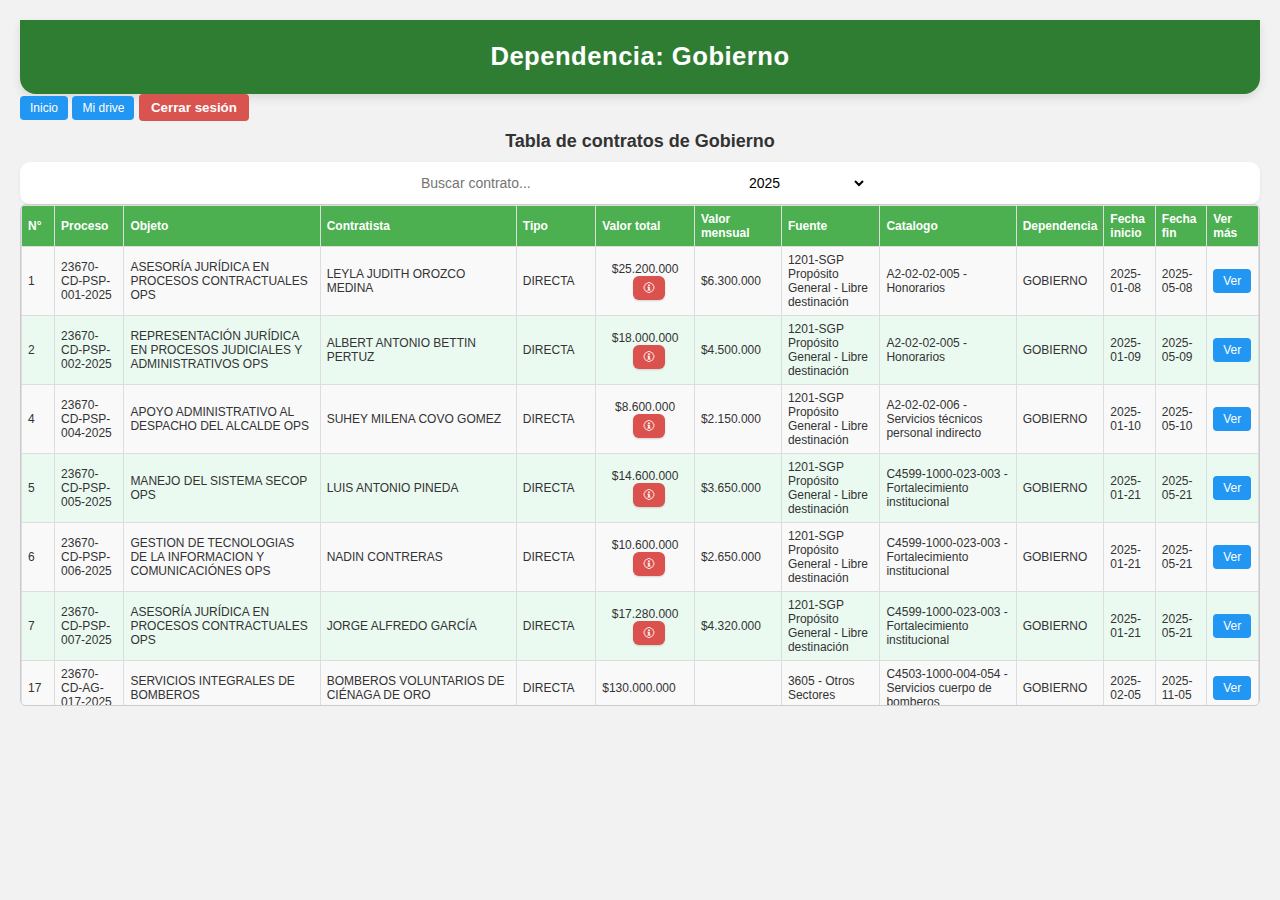
<file: dependencias/gobierno.html>
<!DOCTYPE html>
<html lang="es">

<head>
  <meta charset="UTF-8">
  <title>BDD - Gobierno</title>
  <link rel="stylesheet" href="../styles.css"> <!-- importante -->
</head>

<body>
  <header class="main-header">Dependencia: Gobierno</header>

  <div class="layout">
    <!-- Sidebar -->
    <aside class="sidebar">
      <a href="../index.html" class="btn">Inicio</a>
      <a href="#" 
           class="btn" target="_blank">Mi drive</a>
      <button class="logout-btn" onclick="window.location.href='../index.html'">Cerrar sesión</button>
    </aside>

    <!-- Contenido principal -->
    <main class="main-content">
      <h2 class="subtitle">Tabla de contratos de Gobierno</h2>

      <div class="search-bar">
        <input type="text" id="searchInput" placeholder="Buscar contrato...">
        <select id="yearFilter">
          <option value="">Todos los años</option>
          <option value="2025" selected>2025</option> <!-- predeterminado -->
          <option value="2024">2024</option>
        </select>
      </div>

      <div class="table-container">
        <table id="contractsTable">
          <thead>
            <tr>
              <th>N°</th>
              <th>Proceso</th>
              <th>Objeto</th>
              <th>Contratista</th>
              <th>Tipo</th>
              <th>Valor total</th>
              <th>Valor mensual</th>
              <th>Fuente</th>
              <th>Catalogo</th>
              <th>Dependencia</th>
              <th>Fecha inicio</th>
              <th>Fecha fin</th>
              <th>Ver más</th>
            </tr>
          </thead>
          <tbody>
            <tr>
              <td>2</td>
              <td>23670-CD-PSP-002-2024</td>
              <td>ASESORÍA JURÍDICA ESPECIALIZADA EN PROCESOS CONTRACTUALES</td>
              <td>LEYLA JUDITH OROZCO MEDINA</td>
              <td>CONTRATACIÓN DIRECTA</td>
              <td>$37.800.000</td>
              <td>$6.300.000</td>
              <td>Sistema General de Participaciones SGP</td>
              <td></td>
              <td>GOBIERNO</td>
              <td>2024-01-24</td>
              <td>2024-07-24</td>
              <td><a href="https://drive.google.com/drive/folders/1rxN075Aku3AR4aX9MEccPtcPESbxsfTq?usp=drive_link"
                  target="_blank" class="btn">Ver</a></td>
            </tr>
            <tr>
              <td>3</td>
              <td>23670-CD-PSP-003-2024</td>
              <td>ACOMPAÑAMIENTO EN PROCESOS LABORALES Y CONTENCIOSOS</td>
              <td>ALBERT ANTONIO BETTIN PERTUZ</td>
              <td>CONTRATACIÓN DIRECTA</td>
              <td>$18.000.000</td>
              <td>$4.500.000</td>
              <td>Sistema General de Participaciones SGP</td>
              <td></td>
              <td>GOBIERNO</td>
              <td>2024-01-24</td>
              <td>2024-05-24</td>
              <td><a href="https://drive.google.com/drive/folders/1x19G8hKh-JJ-h1bkR5FVKEtJIydULXR2?usp=drive_link"
                  target="_blank" class="btn">Ver</a></td>
            </tr>
            <tr>
              <td>4</td>
              <td>23670-CD-PSP-004-2024</td>
              <td>SERVICIOS INTEGRALES DE BOMBEROS</td>
              <td>CUERPO DE BOMBEROS VOLUNTARIOS DE CIÉNAGA DE ORO - MARLON ANTONIO DURANGO RODRÍGUEZ</td>
              <td>CONTRATACIÓN DIRECTA</td>
              <td>$100.000.000</td>
              <td>$10.000.000</td>
              <td>Sistema General de Participaciones SGP</td>
              <td></td>
              <td>GOBIERNO</td>
              <td>2024-02-06</td>
              <td>2024-12-06</td>
              <td><a href="https://drive.google.com/drive/folders/1M9-q8cyU-XtyLTV1OL2rctgKGEVgCRuM?usp=drive_link"
                  target="_blank" class="btn">Ver</a></td>
            </tr>
            <tr>
              <td>8</td>
              <td>23670-MINC-CV-008-2024</td>
              <td>ADQUISICIÓN DE PAPELERÍA Y ELEMENTOS DE OFICINA</td>
              <td>SERVIDATOS - MIGUEL ÁNGEL PÉREZ</td>
              <td>MÍNIMA CUANTÍA</td>
              <td>$37.800.000</td>
              <td>$7.560.000</td>
              <td>Sistema General de Participaciones SGP</td>
              <td></td>
              <td>GOBIERNO</td>
              <td>2024-02-19</td>
              <td>2024-02-24</td>
              <td><a href="https://drive.google.com/drive/folders/1KiFuHrDr6-5ToxTMFDMjaUXZVBXSMmWm?usp=drive_link"
                  target="_blank" class="btn">Ver</a></td>
            </tr>
            <tr>
              <td>10</td>
              <td>23670-MINC-SUM-010-2024</td>
              <td>SUMINISTRO DE ASEO Y CAFETERÍA PARA LA ALCALDÍA</td>
              <td>ITIC'S COLOMBIA - ROBERTO VERGARA REYES</td>
              <td>MÍNIMA CUANTÍA</td>
              <td>$33.716.000</td>
              <td>$6.743.200</td>
              <td>Sistema General de Participaciones SGP</td>
              <td></td>
              <td>GOBIERNO</td>
              <td>2024-02-27</td>
              <td>2024-07-27</td>
              <td><a href="https://drive.google.com/drive/folders/1yq_zVRsyEUfAGF54Z1Y-wupvh9NnZdJQ?usp=drive_link"
                  target="_blank" class="btn">Ver</a></td>
            </tr>
            <tr>
              <td>12</td>
              <td>23670-MINC-SUM-012-2024</td>
              <td>SUMINISTRO DE COMBUSTIBLE PARA VEHÍCULOS OFICIALES</td>
              <td>TRANS AGRO S.A. - JAIME ABELARDO BUSTAMANTE</td>
              <td>MÍNIMA CUANTÍA</td>
              <td>$35.985.500</td>
              <td>$3.598.550</td>
              <td>Sistema General de Participaciones SGP</td>
              <td></td>
              <td>GOBIERNO</td>
              <td>2024-03-04</td>
              <td>2024-12-04</td>
              <td><a href="https://drive.google.com/drive/folders/19VIyG9LXwjVqbX72taj3GNFTuagSXzE9?usp=drive_link"
                  target="_blank" class="btn">Ver</a></td>
            </tr>
            <tr>
              <td>17</td>
              <td>23670-CD-PSP-016-2024</td>
              <td>ACOMPAÑAMIENTO EN LA GESTION DE TECNOLOGIAS DE INFORMACION Y COMUNICACIONES DEL MUNICIPIO</td>
              <td>NADIN ALFREDO CONTRERAS PEREZ</td>
              <td>CONTRATACION DIRECTA</td>
              <td>$10.600.000</td>
              <td>$2.650.000</td>
              <td>SISTEMA GENERAL DE PARTICIPACION SGP</td>
              <td></td>
              <td>GOBIERNO</td>
              <td>2024-03-04</td>
              <td>2024-07-04</td>
              <td><a href="https://drive.google.com/drive/folders/1LR3IH-rm3ch2nMGA5q3LKprHssBek8IV?usp=drive_link"
                  target="_blank" class="btn">Ver</a></td>
            </tr>
            <tr>
              <td>20</td>
              <td>23670-CD-PSP-019-2024</td>
              <td>ASESORIA JURIDICA EN PROCESOS CONTRACTUALES DEL MUNICIPIO</td>
              <td>JORGE ALFREDO GARCIA ROJAS</td>
              <td>CONTRATACION DIRECTA</td>
              <td>$17.280.000</td>
              <td>$4.320.000</td>
              <td>SISTEMA GENERAL DE PARTICIPACION SGP</td>
              <td></td>
              <td>GOBIERNO</td>
              <td>2024-03-15</td>
              <td>2024-07-15</td>
              <td><a href="https://drive.google.com/drive/folders/1D9j1DHQL7zoldY9ViOJWoIV1vrpIbuAf?usp=drive_link"
                  target="_blank" class="btn">Ver</a></td>
            </tr>
            <tr>
              <td>23</td>
              <td>23670-CD-PSP-022-2024</td>
              <td>ASESOR JURIDICO EN LA SECRETARIA DE GOBIERNO</td>
              <td>ITALO ANDRES GODIN GAMEZ</td>
              <td>CONTRATACION DIRECTA</td>
              <td>$18.000.000</td>
              <td>$4.500.000</td>
              <td>RECURSOS PROPIOS - LIBRE DESTINACION</td>
              <td></td>
              <td>GOBIERNO</td>
              <td>2024-03-15</td>
              <td>2024-07-15</td>
              <td><a href="https://drive.google.com/drive/folders/1PFnekLTWGgOI-2AuC1ayolv6EoPzPPo3?usp=drive_link"
                  target="_blank" class="btn">Ver</a></td>
            </tr>
            <tr>
              <td>25</td>
              <td>23670-CD-AG-024-2024</td>
              <td>APOYO TECNICO A LA OFICINA DE ARCHIVO MUNICIPAL</td>
              <td>LUZ ELENA NISPERUZA TORIBIO</td>
              <td>CONTRATACION DIRECTA</td>
              <td>$6.600.000</td>
              <td>$1.650.000</td>
              <td>RECURSOS PROPIOS - LIBRE DESTINACION</td>
              <td></td>
              <td>GOBIERNO</td>
              <td>2024-03-19</td>
              <td>2024-07-19</td>
              <td><a href="https://drive.google.com/drive/folders/1EpIb8FEJyHNhEcn0XF9hN3edtC3Hu6TL?usp=drive_link"
                  target="_blank" class="btn">Ver</a></td>
            </tr>
            <tr>
              <td>30</td>
              <td>23670-CD-PSP-029-2024</td>
              <td>COORDINACION DE PROGRAMA DE PROTECCION A LA NIÑEZ</td>
              <td>SANDRA MARGARITA OROZCO SUAREZ</td>
              <td>CONTRATACION DIRECTA</td>
              <td>$11.600.000</td>
              <td>$2.900.000</td>
              <td>SISTEMA GENERAL DE PARTICIPACIONES SGP</td>
              <td></td>
              <td>GOBIERNO</td>
              <td>2024-04-02</td>
              <td>2024-08-02</td>
              <td><a href="https://drive.google.com/drive/folders/16taVEJVTdaQXjo1I4YcaJS689PVlT31w?usp=drive_link"
                  target="_blank" class="btn">Ver</a></td>
            </tr>
            <tr>
              <td>31</td>
              <td>23670-CD-PSP-030-2024</td>
              <td>ACOMPAÑAMIENTO A PROGRAMA DE PROTECCION A LA NIÑEZ</td>
              <td>LINDA GREGORIA COVO JIMENEZ</td>
              <td>CONTRATACION DIRECTA</td>
              <td>$10.800.000</td>
              <td>$2.700.000</td>
              <td>SISTEMA GENERAL DE PARTICIPACIONES SGP</td>
              <td></td>
              <td>GOBIERNO</td>
              <td>2024-04-02</td>
              <td>2024-08-02</td>
              <td><a href="https://drive.google.com/drive/folders/1OWKdTeahXMMcOjLJK6Jx5JE3jW2bK5bW?usp=drive_link"
                  target="_blank" class="btn">Ver</a></td>
            </tr>
            <tr>
              <td>32</td>
              <td>23670-CD-AG-031-2024</td>
              <td>APOYO A PROGRAMA DE PROTECCION A LA NIÑEZ</td>
              <td>IVAN DAVID ROJAS PEREZ</td>
              <td>CONTRATACION DIRECTA</td>
              <td>$7.200.000</td>
              <td>$1.800.000</td>
              <td>SISTEMA GENERAL DE PARTICIPACIONES SGP</td>
              <td></td>
              <td>GOBIERNO</td>
              <td>2024-04-02</td>
              <td>2024-08-02</td>
              <td><a href="https://drive.google.com/drive/folders/1Ruy5G8kJHtAyhsoU6Yt_CrzANNU4nG9p?usp=drive_link"
                  target="_blank" class="btn">Ver</a></td>
            </tr>
            <tr>
              <td>33</td>
              <td>23670-CD-PSP-032-2024</td>
              <td>MANEJO DEL SISTEMA SECOP</td>
              <td>NELCY DEL CARMEN YEPEZ NISPERUZA</td>
              <td>CONTRATACION DIRECTA</td>
              <td>$14.600.000</td>
              <td>$3.650.000</td>
              <td>SISTEMA GENERAL DE PARTICIPACIONES SGP</td>
              <td></td>
              <td>GOBIERNO</td>
              <td>2024-04-09</td>
              <td>2024-08-09</td>
              <td><a href="https://drive.google.com/drive/folders/1oq-O6D_7Zury-sPpTE6fyHahU1R9ud9A?usp=drive_link"
                  target="_blank" class="btn">Ver</a></td>
            </tr>
            <tr>
              <td>36</td>
              <td>23670-CD-PSP-035-2024</td>
              <td>APOYO JURIDICO EXTERNO EN CONTRATACION</td>
              <td>DAVID ENRIQUE VARGAS LOPEZ</td>
              <td>CONTRATACION DIRECTA</td>
              <td>$16.800.000</td>
              <td>$4.200.000</td>
              <td>SISTEMA GENERAL DE PARTICIPACIONES SGP</td>
              <td></td>
              <td>GOBIERNO</td>
              <td>2024-04-23</td>
              <td>2024-08-23</td>
              <td><a href="https://drive.google.com/drive/folders/16zSIs2kRKFB1rVWsyeIDFWr4APAzUKfZ?usp=drive_link"
                  target="_blank" class="btn">Ver</a></td>
            </tr>
            <tr>
              <td>37</td>
              <td>23670-CD-AG-036-2024</td>
              <td>APOYO EN GESTION ADMINISTRATIVA AL DESPACHO DEL ALCALDE</td>
              <td>SUHEY MILENA COVO GOMEZ</td>
              <td>CONTRATACION DIRECTA</td>
              <td>$8.600.000</td>
              <td>$2.150.000</td>
              <td>SISTEMA GENERAL DE PARTICIPACIONES SGP</td>
              <td></td>
              <td>GOBIERNO</td>
              <td>2024-04-23</td>
              <td>2024-08-23</td>
              <td><a href="https://drive.google.com/drive/folders/1_BaOb3AfWIXuP2lfeznGg1199JWzxA-c?usp=drive_link"
                  target="_blank" class="btn">Ver</a></td>
            </tr>
            <tr>
              <td>38</td>
              <td>23670-CD-AG-037-2024</td>
              <td>LIDER DEL PROGRAMA COLOMBIA MAYOR</td>
              <td>SARAY ROMERO CASTRO</td>
              <td>CONTRATACION DIRECTA</td>
              <td>$9.200.000</td>
              <td>$2.300.000</td>
              <td>SISTEMA GENERAL DE PARTICIPACIONES SGP</td>
              <td></td>
              <td>GOBIERNO</td>
              <td>2024-04-23</td>
              <td>2024-08-23</td>
              <td><a href="https://drive.google.com/drive/folders/1OILkfBxyRiIDXu5Gf99gwlUccVnJ9Gmf?usp=drive_link"
                  target="_blank" class="btn">Ver</a></td>
            </tr>
            <tr>
              <td>39</td>
              <td>23670-CD-PSP-038-2024</td>
              <td>COORDINADOR DE PROGRAMAS DE TRANSFERENCIAS MONETARIAS</td>
              <td>JESUS ALFREDO SOTO MERCADO</td>
              <td>CONTRATACION DIRECTA</td>
              <td>$18.000.000</td>
              <td>$4.500.000</td>
              <td>SISTEMA GENERAL DE PARTICIPACIONES SGP</td>
              <td></td>
              <td>GOBIERNO</td>
              <td>2024-04-23</td>
              <td>2024-08-23</td>
              <td><a href="https://drive.google.com/drive/folders/1i5yKwll0kF8qr6tt8wYHdL_GmaLYGjDc?usp=drive_link"
                  target="_blank" class="btn">Ver</a></td>
            </tr>
            <tr>
              <td>40</td>
              <td>23670-CD-PSP-039-2024</td>
              <td>GESTOR OPERATIVO DE TRANSFERENCIAS MONETARIAS</td>
              <td>ROBERTO CARLOS BERROCAL</td>
              <td>CONTRATACION DIRECTA</td>
              <td>$8.800.000</td>
              <td>$2.200.000</td>
              <td>SISTEMA GENERAL DE PARTICIPACIONES SGP</td>
              <td></td>
              <td>GOBIERNO</td>
              <td>2024-04-23</td>
              <td>2024-08-23</td>
              <td><a href="https://drive.google.com/drive/folders/1VMnKXVDRKZzE0SPwbqFxD75XNqA00WHg?usp=drive_link"
                  target="_blank" class="btn">Ver</a></td>
            </tr>
            <tr>
              <td>41</td>
              <td>23670-CD-PSP-040-2024</td>
              <td>GESTOR OPERATIVO DE TRANSFERENCIAS MONETARIAS</td>
              <td>LYS LEIDY RAMOS MORENO</td>
              <td>CONTRATACION DIRECTA</td>
              <td>$8.800.000</td>
              <td>$2.200.000</td>
              <td>SISTEMA GENERAL DE PARTICIPACIONES SGP</td>
              <td></td>
              <td>GOBIERNO</td>
              <td>2024-04-23</td>
              <td>2024-08-23</td>
              <td><a href="https://drive.google.com/drive/folders/1zPseBpGWyEH2VVM8sp_CSud_TEzmDyux?usp=drive_link"
                  target="_blank" class="btn">Ver</a></td>
            </tr>
            <tr>
              <td>42</td>
              <td>23670-CD-PSP-041-2024</td>
              <td>ASESOR JURIDICO DE PROGRAMAS SOCIALES</td>
              <td>DIANA MARCELA PADILLA MUSLACO</td>
              <td>CONTRATACION DIRECTA</td>
              <td>$9.200.000</td>
              <td>$2.300.000</td>
              <td>SISTEMA GENERAL DE PARTICIPACIONES SGP</td>
              <td></td>
              <td>GOBIERNO</td>
              <td>2024-04-23</td>
              <td>2024-08-23</td>
              <td><a href="https://drive.google.com/drive/folders/1NfIV3fOi_NdyYx58b5ZSX_xNd4aP9nmV?usp=drive_link"
                  target="_blank" class="btn">Ver</a></td>
            </tr>
            <tr>
              <td>43</td>
              <td>23670-CD-PSP-042-2024</td>
              <td>COORDINADOR MUNICIPAL DEL PROGRAMA VICTIMAS</td>
              <td>WILMER JOSE ROMERO LOPEZ</td>
              <td>CONTRATACION DIRECTA</td>
              <td>$12.000.000</td>
              <td>$3.000.000</td>
              <td>SISTEMA GENERAL DE PARTICIPACIONES SGP</td>
              <td></td>
              <td>GOBIERNO</td>
              <td>2024-04-24</td>
              <td>2024-08-24</td>
              <td><a href="https://drive.google.com/drive/folders/1rHe6qibg9H5lkXQbioOqqC9gPqFHl1DQ?usp=drive_link"
                  target="_blank" class="btn">Ver</a></td>
            </tr>
            <tr>
              <td>45</td>
              <td>23670-CD-PSP-044-2024</td>
              <td>ABOGADO PARA APOYO AL PUNTO DE ATENCIÓN PAF</td>
              <td>LINA MARCELA ROQUEME ESQUIVEL</td>
              <td>CONTRATACION DIRECTA</td>
              <td>$8.800.000</td>
              <td>$2.200.000</td>
              <td>SISTEMA GENERAL DE PARTICIPACIONES SGP</td>
              <td></td>
              <td>GOBIERNO</td>
              <td>2024-04-24</td>
              <td>2024-08-24</td>
              <td><a href="https://drive.google.com/drive/folders/1F-FyvuuEqnd2bVZBnSfgERyaON2UVD4h?usp=drive_link"
                  target="_blank" class="btn">Ver</a></td>
            </tr>
            <tr>
              <td>46</td>
              <td>23670-CD-AG-045-2024</td>
              <td>GESTOR DEL PROGRAMA RENTA CIUDADANA INDÍGENA</td>
              <td>ANA CLAUDIA TORIBIO MARTINEZ</td>
              <td>CONTRATACION DIRECTA</td>
              <td>$9.200.000</td>
              <td>$2.300.000</td>
              <td>SISTEMA GENERAL DE PARTICIPACIONES SGP</td>
              <td></td>
              <td>GOBIERNO</td>
              <td>2024-04-24</td>
              <td>2024-08-24</td>
              <td><a href="https://drive.google.com/drive/folders/1UfbYvyYOzR3piKvFKjsnb_ORjqVCF2VW?usp=drive_link"
                  target="_blank" class="btn">Ver</a></td>
            </tr>
            <tr>
              <td>51</td>
              <td>23670-CD-PAP-051-2024</td>
              <td>PROMOTOR SOCIAL Y COMUNITARIO</td>
              <td>DAYANA DEL CARMEN MORENO CORREA</td>
              <td>CONTRATACIÓN DIRECTA</td>
              <td>$9.200.000</td>
              <td>$2.300.000</td>
              <td>Sistema General de participaciones SGP</td>
              <td>GOBIERNO</td>
              <td>GOBIERNO</td>
              <td>2024-04-24</td>
              <td>2024-08-24</td>
              <td><a href="https://drive.google.com/drive/folders/10kmt4ObfHVnK9ddmmtvw5MUcI_6Hzg7O?usp=drive_link"
                  target="_blank" class="btn">Ver</a></td>
            </tr>
            <tr>
              <td>52</td>
              <td>23670-CD-PSP-052-2024</td>
              <td>GESTOR OPERATIVO - TRANSFERENCIAS MONETARIAS</td>
              <td>MELVA ROSA SUAREZ ROJAS</td>
              <td>CONTRATACIÓN DIRECTA</td>
              <td>$7.120.000</td>
              <td>$1.780.000</td>
              <td>Sistema General de participaciones SGP</td>
              <td>GOBIERNO</td>
              <td>GOBIERNO</td>
              <td>2024-04-24</td>
              <td>2024-08-24</td>
              <td><a href="https://drive.google.com/drive/folders/1Xy1JTtcpSUvE13VEQhZA1Ya5ZM5WNbET?usp=drive_link"
                  target="_blank" class="btn">Ver</a></td>
            </tr>
            <tr>
              <td>53</td>
              <td>23670-CD-PSP-053-2024</td>
              <td>GESTOR OPERATIVO - TRANSFERENCIAS MONETARIAS</td>
              <td>MONICA DEL CARMEN ROMERO ESTRADA</td>
              <td>CONTRATACIÓN DIRECTA</td>
              <td>$7.120.000</td>
              <td>$1.780.000</td>
              <td>Sistema General de participaciones SGP</td>
              <td>GOBIERNO</td>
              <td>GOBIERNO</td>
              <td>2024-04-24</td>
              <td>2024-08-24</td>
              <td><a href="https://drive.google.com/drive/folders/19h3T8LPIhsjxLI0kvMg36mO2F9nbc5fJ?usp=drive_link"
                  target="_blank" class="btn">Ver</a></td>
            </tr>
            <tr>
              <td>59</td>
              <td>23670-CD-PSP-059-2024</td>
              <td>COORDINADORA PROGRAMA MUJER Y GÉNERO</td>
              <td>ERIKA PAOLA JURIS NEGRETE</td>
              <td>CONTRATACIÓN DIRECTA</td>
              <td>$11.380.000</td>
              <td>$2.845.000</td>
              <td>Sistema General de participaciones SGP</td>
              <td></td>
              <td>GOBIERNO</td>
              <td>2024-04-25</td>
              <td>2024-08-25</td>
              <td><a href="https://drive.google.com/drive/folders/1vzI85CFbJ7EK9jxi6tlRWzdklh1Y5ib0?usp=drive_link"
                  target="_blank" class="btn">Ver</a></td>
            </tr>
            <tr>
              <td>61</td>
              <td>23670-CD-PSP-061-2024</td>
              <td>GESTOR OPERATIVO - TRANSFERENCIA MONETARIA</td>
              <td>YEIDI LUZ ROYETH RIZO</td>
              <td>CONTRATACIÓN DIRECTA</td>
              <td>$8.800.000</td>
              <td>$2.200.000</td>
              <td>Sistema General de participaciones SGP</td>
              <td></td>
              <td>GOBIERNO</td>
              <td>2024-04-25</td>
              <td>2024-08-25</td>
              <td><a href="https://drive.google.com/drive/folders/1Grc6-CVyU6JhtiOV6pdyshvrOhX2qqqS?usp=drive_link"
                  target="_blank" class="btn">Ver</a></td>
            </tr>
            <tr>
              <td>62</td>
              <td>23670-CD-PSP-062-2024</td>
              <td>GESTOR OPERATIVO - TRANSFERENCIA MONETARIA</td>
              <td>JOHANNA PAOLA RIVERO OSORIO</td>
              <td>CONTRATACIÓN DIRECTA</td>
              <td>$11.380.000</td>
              <td>$2.845.000</td>
              <td>Sistema General de participaciones SGP</td>
              <td></td>
              <td>GOBIERNO</td>
              <td>2024-04-29</td>
              <td>2024-08-29</td>
              <td><a href="https://drive.google.com/drive/folders/1dA0n__hxb2m943MzfbifQkKz4wkAHXeY?usp=drive_link"
                  target="_blank" class="btn">Ver</a></td>
            </tr>
            <tr>
              <td>66</td>
              <td>23670-CD-AG-066-2024</td>
              <td>GESTOR OPERATIVO - TRANSFERENCIAS MONETARIAS</td>
              <td>LILIBETH URANGO LOPEZ</td>
              <td>CONTRATACIÓN DIRECTA</td>
              <td>$8.000.000</td>
              <td>$2.000.000</td>
              <td>Sistema General de participaciones SGP</td>
              <td></td>
              <td>GOBIERNO</td>
              <td>2024-04-30</td>
              <td>2024-08-30</td>
              <td><a href="https://drive.google.com/drive/folders/1SOlrJH6-PTVswBceZNTf_q_fFA_Smqa8?usp=drive_link"
                  target="_blank" class="btn">Ver</a></td>
            </tr>
            <tr>
              <td>68</td>
              <td>23670-CD-PSP-068-2024</td>
              <td>ABOGADO PARA ATENCIÓN A VÍCTIMAS</td>
              <td>RODRIGO RAFAEL RODRIGUEZ MORELO</td>
              <td>CONTRATACIÓN DIRECTA</td>
              <td>$9.200.000</td>
              <td>$2.300.000</td>
              <td>Sistema General de participaciones SGP</td>
              <td></td>
              <td>GOBIERNO</td>
              <td>2024-05-02</td>
              <td>2024-09-02</td>
              <td><a href="https://drive.google.com/drive/folders/1cx3L31EodaD2GaVZH8xJ9ei84OcaEyrF?usp=drive_link"
                  target="_blank" class="btn">Ver</a></td>
            </tr>
            <tr>
              <td>69</td>
              <td>23670-CD-PSP-069-2024</td>
              <td>COORDINADOR DE JUVENTUD</td>
              <td>LUIS FERNANDO ALEAN VILLALOBOS</td>
              <td>CONTRATACIÓN DIRECTA</td>
              <td>$8.000.000</td>
              <td>$2.000.000</td>
              <td>Sistema General de participaciones SGP</td>
              <td></td>
              <td>GOBIERNO</td>
              <td>2024-05-02</td>
              <td>2024-09-02</td>
              <td><a href="https://drive.google.com/drive/folders/1jKpSaEFgWbeYWa89mfHJCke67qvwlkKG?usp=drive_link"
                  target="_blank" class="btn">Ver</a></td>
            </tr>
            <tr>
              <td>70</td>
              <td>23670-CD-AG-071-2024</td>
              <td>GESTOR OPERATIVO - TRANSFERENCIAS MONETARIAS</td>
              <td>OSCAR EDUARDO CASTILLO ESTRADA</td>
              <td>CONTRATACIÓN DIRECTA</td>
              <td>$7.120.000</td>
              <td>$1.780.000</td>
              <td>Sistema General de participaciones SGP</td>
              <td></td>
              <td>GOBIERNO</td>
              <td>2024-05-08</td>
              <td>2024-09-08</td>
              <td><a href="https://drive.google.com/drive/folders/1xapH94U6si475xrYeDW3e22cc_ZDiF_W?usp=drive_link"
                  target="_blank" class="btn">Ver</a></td>
            </tr>
            <tr>
              <td>71</td>
              <td>23670-CD-AG-072-2024</td>
              <td>APOYO EN ACTIVIDADES DE JUVENTUD</td>
              <td>JOSE FERNANDO MORALES POLO</td>
              <td>CONTRATACIÓN DIRECTA</td>
              <td>$7.520.000</td>
              <td>$1.880.000</td>
              <td>Sistema General de participaciones SGP</td>
              <td></td>
              <td>GOBIERNO</td>
              <td>2024-05-14</td>
              <td>2024-09-14</td>
              <td><a href="https://drive.google.com/drive/folders/1bwETtcJ2KlwPWj4wGP5LnCZKnh6ey93C?usp=drive_link"
                  target="_blank" class="btn">Ver</a></td>
            </tr>
            <tr>
              <td>75</td>
              <td>23670-MINC-PS-076-2024</td>
              <td>MANTENIMIENTO PARQUE AUTOMOTOR DE LA POLICÍA</td>
              <td>ANIBAL JOSE AVILES AYALA</td>
              <td>CONTRATACIÓN DIRECTA</td>
              <td>$26.998.200</td>
              <td>$26.998.200</td>
              <td>Sistema General de participaciones SGP</td>
              <td></td>
              <td>GOBIERNO</td>
              <td>2024-05-17</td>
              <td>2024-06-17</td>
              <td><a href="https://drive.google.com/drive/folders/1culGAgLHXjkri-BvyRsmouyubitt6m6L?usp=drive_link"
                  target="_blank" class="btn">Ver</a></td>
            </tr>
            <tr>
              <td>76</td>
              <td>23670-CD-AG-077-2024</td>
              <td>APOYO A PROGRAMA DE PROSPERIDAD SOCIAL</td>
              <td>AMPARO DE JESUS CARMONA ALEAN</td>
              <td>CONTRATACIÓN DIRECTA</td>
              <td>$5.200.000</td>
              <td>$1.300.000</td>
              <td>Sistema General de participaciones SGP</td>
              <td></td>
              <td>GOBIERNO</td>
              <td>2024-05-16</td>
              <td>2024-09-16</td>
              <td><a href="https://drive.google.com/drive/folders/1W_zTxoUSemFfDpM3H6QBnJCtDhJCxBqh?usp=drive_link"
                  target="_blank" class="btn">Ver</a></td>
            </tr>
            <tr>
              <td>77</td>
              <td>23670-CD-PSP-078-2024</td>
              <td>ELABORACIÓN DEL PLAN DE SEGURIDAD Y CONVIVENCIA PISCC</td>
              <td>ULICES PESTANA DIAZ</td>
              <td>CONTRATACIÓN DIRECTA</td>
              <td>$35.000.000</td>
              <td>$23.333.333</td>
              <td>Sistema General de participaciones SGP</td>
              <td></td>
              <td>GOBIERNO</td>
              <td>2024-05-17</td>
              <td>2024-07-01</td>
              <td><a href="https://drive.google.com/drive/folders/1G_BYy6jFwJr7lulIiuXE4ZfOeV8MsjDd?usp=drive_link"
                  target="_blank" class="btn">Ver</a></td>
            </tr>
            <tr>
              <td>79</td>
              <td>23670-CD-PSP-081-2024</td>
              <td>ABOGADA COMISARÍA DE FAMILIA</td>
              <td>MARIA EUGENIA MORENO PATERNINA</td>
              <td>CONTRATACIÓN DIRECTA</td>
              <td>$12.800.000</td>
              <td>$3.200.000</td>
              <td>Sistema General de participaciones SGP</td>
              <td></td>
              <td>GOBIERNO</td>
              <td>2024-05-21</td>
              <td>2024-09-21</td>
              <td><a href="https://drive.google.com/drive/folders/1x061_bYt3B2Ru3HfO1r-4u9MQBbbGhEE?usp=drive_link"
                  target="_blank" class="btn">Ver</a></td>
            </tr>
            <tr>
              <td>82</td>
              <td>23670-CD-PSP-084-2024</td>
              <td>FORTALECIMIENTO PRODUCTIVO PARA MUJERES FERIA EMPRENDIMIENTO</td>
              <td>CORPORACION JUVENIL SAN JUAN DE BETULIA "CORJUSAB"</td>
              <td>CONTRATACIÓN DIRECTA</td>
              <td>$30.000.000</td>
              <td>$30.000.000</td>
              <td>Sistema General de participaciones SGP</td>
              <td></td>
              <td>GOBIERNO</td>
              <td>2024-06-12</td>
              <td>2024-07-12</td>
              <td><a href="https://drive.google.com/drive/folders/1HfZXfuJYzxPmGTJa_XTwdeZH5VdOiVVm?usp=drive_link"
                  target="_blank" class="btn">Ver</a></td>
            </tr>
            <tr>
              <td>86</td>
              <td>23670-CD-AG-088-2024</td>
              <td>GESTOR OPERATIVO DE TRANSFERENCIAS MONETARIAS</td>
              <td>MARCO ANTONIO MEJIA CELESTINO</td>
              <td>CONTRATACIÓN DIRECTA</td>
              <td>$</td>
              <td>$</td>
              <td>Recursos propios</td>
              <td></td>
              <td>GOBIERNO</td>
              <td>2024-06-20</td>
              <td>2024-10-20</td>
              <td><a href="https://drive.google.com/drive/folders/1ImUmb7XJl3msOZhJI-zGMx1cliL7BHxx?usp=drive_link"
                  target="_blank" class="btn">Ver</a></td>
            </tr>
            <tr>
              <td>89</td>
              <td>23670-CD-PSP-089-2024</td>
              <td>TRABAJADORA SOCIAL PARA LA COMISARÍA</td>
              <td>MARIA DE LOS ANGELES MEZA VERGARA</td>
              <td>CONTRATACIÓN DIRECTA</td>
              <td>$7.500.000</td>
              <td>$2.500.000</td>
              <td>Recursos propios</td>
              <td></td>
              <td>GOBIERNO</td>
              <td>2024-06-21</td>
              <td>2024-09-21</td>
              <td><a href="https://drive.google.com/drive/folders/1ny-qnixBJHAq0MtvUwyGoZrnb0wZXCoA?usp=drive_link"
                  target="_blank" class="btn">Ver</a></td>
            </tr>
            <tr>
              <td>91</td>
              <td>23670-MINC-SUM-091-2024</td>
              <td>SUMINISTRO DE MATERIALES PARA EMERGENCIAS</td>
              <td>HUGO CESAR SALGADO CASILLA - SUPERMATERIALES HSC SAS</td>
              <td>MÍNIMA CUANTÍA</td>
              <td>$30.000.000</td>
              <td>$5.000.000</td>
              <td>Sistema General de participaciones SGP</td>
              <td></td>
              <td>GOBIERNO</td>
              <td>2024-06-25</td>
              <td>2024-12-25</td>
              <td><a href="https://drive.google.com/drive/folders/169PvYnswdaLyd86uVMe3vNFVunU6s6wb?usp=drive_link"
                  target="_blank" class="btn">Ver</a></td>
            </tr>
            <tr>
              <td>94</td>
              <td>23670-MINC-SUM-094-2024</td>
              <td>SUMINISTRO DE COFRES FÚNEBRES</td>
              <td>GISEL PAOLA NISPERUZA SOLANO - FUNERARIA EL TATAN</td>
              <td>MÍNIMA CUANTÍA</td>
              <td>$36.000.000</td>
              <td>$6.000.000</td>
              <td>Sistema General de participaciones SGP</td>
              <td></td>
              <td>GOBIERNO</td>
              <td>2024-06-26</td>
              <td>2024-12-26</td>
              <td><a href="https://drive.google.com/drive/folders/1QAEAceWaEeFAtlf74gjGSbM3EV4UBlDW?usp=drive_link"
                  target="_blank" class="btn">Ver</a></td>
            </tr>
            <tr>
              <td>96</td>
              <td>23670-CD-PSP-096-2024</td>
              <td>REPRESENTACIÓN EN PROCESOS JUDICIALES</td>
              <td>ALBERT ANTONIO BETTIN PERTUZ</td>
              <td>CONTRATACIÓN DIRECTA</td>
              <td>$18.000.000</td>
              <td>$4.500.000</td>
              <td>Sistema General de participaciones SGP</td>
              <td></td>
              <td>GOBIERNO</td>
              <td>2024-06-26</td>
              <td>2024-10-26</td>
              <td><a href="https://drive.google.com/drive/folders/1XkuTcKYtjFyfoAif3_Nxf8JY1ow2z1RZ?usp=drive_link"
                  target="_blank" class="btn">Ver</a></td>
            </tr>
            <tr>
              <td>97</td>
              <td>23670-CD-PSP-097-2024</td>
              <td>ACOMPAÑAMIENTO A POBLACIÓN VÍCTIMA</td>
              <td>SANDY PAOLA URANGO DE HOYOS</td>
              <td>CONTRATACIÓN DIRECTA</td>
              <td>$9.200.000</td>
              <td>$2.300.000</td>
              <td>Recursos propios</td>
              <td></td>
              <td>GOBIERNO</td>
              <td>2024-06-28</td>
              <td>2024-10-28</td>
              <td><a href="https://drive.google.com/drive/folders/1RSj0Bh9Hyosyp3rL_P122jY_naV8K2uC?usp=drive_link"
                  target="_blank" class="btn">Ver</a></td>
            </tr>
            <tr>
              <td>100</td>
              <td>23670-CD-PSP-100-2024</td>
              <td>GESTOR OPERATIVO DE TRANSFERENCIAS MONETARIAS</td>
              <td>KARINA MARIA ORTEGA ALEAN</td>
              <td>CONTRATACIÓN DIRECTA</td>
              <td>$8.800.000</td>
              <td>$2.200.000</td>
              <td>Sistema General de participaciones SGP</td>
              <td></td>
              <td>GOBIERNO</td>
              <td>2024-07-04</td>
              <td>2024-11-04</td>
              <td><a href="https://drive.google.com/drive/folders/1m3Rsf2Eueragda1VygHOlu0HR2cdAnai?usp=drive_link"
                  target="_blank" class="btn">Ver</a></td>
            </tr>
            <tr>
              <td>102</td>
              <td>23670-MINC-SUM-102-2024</td>
              <td>SUMINISTRO DE ALIMENTACIÓN A POLICÍA NACIONAL</td>
              <td>DORA LUCIA PINTO CORDERO - ESTABLECIMIENTO LOS RANCHOS ESTADERO- PISCINA</td>
              <td>MÍNIMA CUANTÍA</td>
              <td>$36.000.000</td>
              <td>$12.000.000</td>
              <td>Recursos propios</td>
              <td></td>
              <td>GOBIERNO</td>
              <td>2024-07-16</td>
              <td>2024-10-16</td>
              <td><a href="https://drive.google.com/drive/folders/1AbeH8HCbs6Fm90HshsakTaY55dcOzhRx?usp=drive_link"
                  class="btn">Ver</a></td>
            </tr>
            <tr>
              <td>106</td>
              <td>23670--MINC-CV-106-2024</td>
              <td>ADQUISICIÓN DE EQUIPOS TECNOLÓGICOS Y CONECTIVIDAD</td>
              <td>ROBERTO VERGARA REYES - ITIC´S COLOMBIA REP. LEGAL</td>
              <td>CONTRATACIÓN DIRECTA</td>
              <td>$35.000.000</td>
              <td>$7.000.000</td>
              <td>Funcionamiento</td>
              <td></td>
              <td>GOBIERNO</td>
              <td>2024-07-16</td>
              <td>2024-07-21</td>
              <td><a href="https://drive.google.com/drive/folders/1WZrT_1pcy6SigruAP1N8GqE5om52fBmA?usp=drive_link"
                  class="btn">Ver</a></td>
            </tr>
            <tr>
              <td>108</td>
              <td>23670-CD-PSP-108-2024</td>
              <td>FORMULACIÓN DEL PAT PARA ATENCIÓN A VÍCTIMAS</td>
              <td>LICETH PIEDAD ROMÁN BERRÍO</td>
              <td>CONTRATACIÓN DIRECTA</td>
              <td>$15.000.000</td>
              <td>$3.750.000</td>
              <td>Sistema General de participaciones SGP</td>
              <td></td>
              <td>GOBIERNO</td>
              <td>2024-07-18</td>
              <td>2024-11-18</td>
              <td><a href="https://drive.google.com/drive/folders/1gWm6bqmxP9YkkB8Id8qWKR64NQ6SM5a-?usp=drive_link"
                  class="btn">Ver</a></td>
            </tr>
            <tr>
              <td>109</td>
              <td>23670-CD-AG-109-2024</td>
              <td>APOYO A POLÍTICA DE DISCAPACIDAD</td>
              <td>RAFAEL ENRIQUE ESCOBAR BRAVO</td>
              <td>CONTRATACIÓN DIRECTA</td>
              <td>$6.000.000</td>
              <td>$1.500.000</td>
              <td>Sistema General de participaciones SGP</td>
              <td></td>
              <td>GOBIERNO</td>
              <td>2024-07-18</td>
              <td>2024-11-18</td>
              <td><a href="https://drive.google.com/drive/folders/1u8GbHv15d1uhTNB61RdfrX9b-gpKR8U7?usp=drive_link"
                  class="btn">Ver</a></td>
            </tr>
            <tr>
              <td>110</td>
              <td>23670-CD-PSP-110-2024</td>
              <td>COORDINACIÓN PROGRAMA BIENESTAR ANIMAL</td>
              <td>LUIS MIGUEL VERGARA ESQUIVEL</td>
              <td>CONTRATACIÓN DIRECTA</td>
              <td>$12.000.000</td>
              <td>$3.000.000</td>
              <td>Sistema General de participaciones SGP</td>
              <td></td>
              <td>GOBIERNO</td>
              <td>2024-07-25</td>
              <td>2024-11-25</td>
              <td><a href="https://drive.google.com/drive/folders/1h6DHt8nSQdOzb4jaEwwwm9Y6hftcpyWU?usp=drive_link"
                  class="btn">Ver</a></td>
            </tr>
            <tr>
              <td>111</td>
              <td>23670-SAMC–ABM-111-2024</td>
              <td>ALQUILER VEHÍCULO TIPO CAMPERO PARA FUNCIONES MUNICIPALES</td>
              <td>WAYNE COLOMBIA S.A.S. - AGUSTÍN NEREO BARBOZA VILLAREAL</td>
              <td>MÍNIMA CUANTÍA</td>
              <td>$49.500.000</td>
              <td>$9.900.000</td>
              <td>Sistema General de participaciones SGP</td>
              <td></td>
              <td>GOBIERNO</td>
              <td>2024-07-26</td>
              <td>2024-12-26</td>
              <td><a href="https://drive.google.com/drive/folders/1aK4tTOBb0globY_Sx5giFXvCm2wWTLnG?usp=drive_link"
                  class="btn">Ver</a></td>
            </tr>
            <tr>
              <td>112</td>
              <td>23670-MINC-CV-112-2024</td>
              <td>HOSPEDAJE PARA MIEMBROS DE LA POLICÍA</td>
              <td>PIERINA PAOLA PALLARES PORTILLO - HOSPEDAJE Y TIENDA LA TORRE</td>
              <td>MÍNIMA CUANTÍA</td>
              <td>$35.700.000</td>
              <td></td>
              <td>Sistema General de participaciones SGP</td>
              <td></td>
              <td>GOBIERNO</td>
              <td>2024-07-26</td>
              <td></td>
              <td><a href="#" class="btn">Ver</a></td>
            </tr>
            <tr>
              <td>115</td>
              <td>23670-MINC-CV-215</td>
              <td>ADQUISICIÓN POLIZA PARA CONCEJALES</td>
              <td>LA PREVISORA S.A. COMPAÑÍA DE SEGUROS</td>
              <td>MÍNIMA CUANTÍA</td>
              <td>$11.500.000</td>
              <td>$2.300.000</td>
              <td>Sistema General de participaciones SGP</td>
              <td></td>
              <td>GOBIERNO</td>
              <td>2024-07-30</td>
              <td>2024-08-04</td>
              <td><a href="https://drive.google.com/drive/folders/12L3WF5cK7KZIP5y0SXKoPaHVBFN72e1f?usp=drive_link"
                  class="btn">Ver</a></td>
            </tr>
            <tr>
              <td>117</td>
              <td>23670-CD-PSP-117-2024</td>
              <td>APOYO EN PRENSA Y PROTOCOLO</td>
              <td>OLGA YULIANA OSORIO VERGARA</td>
              <td>CONTRATACIÓN DIRECTA</td>
              <td>$8.000.000</td>
              <td>$2.666.667</td>
              <td>Recursos propios</td>
              <td></td>
              <td>GOBIERNO</td>
              <td>2024-08-01</td>
              <td>2024-11-01</td>
              <td><a href="https://drive.google.com/drive/folders/1bckfy5dn2FudBzuuaYHhHoOJXpbeu70L?usp=drive_link"
                  class="btn">Ver</a></td>
            </tr>
            <tr>
              <td>120</td>
              <td>23670-CD-PSP-120-2024</td>
              <td>ACOMPAÑAMIENTO EN GESTIÓN TIC</td>
              <td>NADIN ALFREDO CONTRERAS PÉREZ</td>
              <td>CONTRATACIÓN DIRECTA</td>
              <td>$10.600.000</td>
              <td>$2.650.000</td>
              <td>Sistema General de participaciones SGP</td>
              <td></td>
              <td>GOBIERNO</td>
              <td>2024-08-08</td>
              <td>2024-12-08</td>
              <td><a href="https://drive.google.com/drive/folders/1SOf1V1u3EmH6ITHk1lp4vDWOjkvH5E9V?usp=drive_link"
                  class="btn">Ver</a></td>
            </tr>
            <tr>
              <td>124</td>
              <td>23670-CD-PSP-124-2024</td>
              <td>ATENCIÓN A VÍCTIMAS DE VIOLENCIA INTRAFAMILIAR</td>
              <td>ELIZABETH MARTÍNEZ FERIA</td>
              <td>CONTRATACIÓN DIRECTA</td>
              <td>$10.000.000</td>
              <td>$2.500.000</td>
              <td>Sistema General de participaciones SGP</td>
              <td></td>
              <td>GOBIERNO</td>
              <td>2024-08-16</td>
              <td>2024-12-16</td>
              <td><a href="https://drive.google.com/drive/folders/1xkeF7pQPb5Ja9Pcfb6TjSN94kjrqZoXz?usp=drive_link"
                  class="btn">Ver</a></td>
            </tr>
            <tr>
              <td>127</td>
              <td>23670-CD-AG-127-2024</td>
              <td>ACTIVIDADES LÚDICAS Y DEPORTIVAS ADULTO MAYOR</td>
              <td>CORJUSAB</td>
              <td>CONTRATACIÓN DIRECTA</td>
              <td>$31.866.000</td>
              <td>$31.866.000</td>
              <td>Recursos propios</td>
              <td></td>
              <td>GOBIERNO</td>
              <td>2024-08-21</td>
              <td>2024-09-21</td>
              <td><a href="https://drive.google.com/drive/folders/1dyacuY_nY2SNUY7_2gMEypA5-z_LJuOB?usp=drive_link"
                  class="btn">Ver</a></td>
            </tr>
            <tr>
              <td>128</td>
              <td>23670-CD-PSP-128-2024</td>
              <td>ASESORÍA JURÍDICA EN PROCESOS CONTRACTUALES</td>
              <td>JORGE ALFREDO GARCÍA ROJAS</td>
              <td>CONTRATACIÓN DIRECTA</td>
              <td>$17.280.000</td>
              <td>$4.320.000</td>
              <td>Recursos propios</td>
              <td></td>
              <td>GOBIERNO</td>
              <td>2024-08-20</td>
              <td>2024-12-20</td>
              <td><a href="https://drive.google.com/drive/folders/1wB8M_SvFmiRHYX0RPOq4d7UdcRkm3RHr?usp=drive_link"
                  class="btn">Ver</a></td>
            </tr>
            <tr>
              <td>130</td>
              <td>23670-CD-PSP-130-2024</td>
              <td>APOYO JURÍDICO EXTERNO EN CONTRATACIÓN</td>
              <td>DAVID ENRIQUE VARGAS LÓPEZ</td>
              <td>CONTRATACIÓN DIRECTA</td>
              <td>$16.800.000</td>
              <td>$4.200.000</td>
              <td>Recursos propios</td>
              <td></td>
              <td>GOBIERNO</td>
              <td>2024-08-22</td>
              <td>2024-12-22</td>
              <td><a href="https://drive.google.com/drive/folders/1HEUy9L6Z10Q9z62yh8nVFgTNzL8S97Om?usp=drive_link"
                  class="btn">Ver</a></td>
            </tr>
            <tr>
              <td>132</td>
              <td>23670-CD-PSP-032-2024</td>
              <td>MANEJO DE SECOP EN CONTRATACIÓN PÚBLICA</td>
              <td>LUIS PINEDA</td>
              <td>CONTRATACIÓN DIRECTA</td>
              <td>$14.600.000</td>
              <td>$3.650.000</td>
              <td>Sistema General de participaciones SGP</td>
              <td></td>
              <td>GOBIERNO</td>
              <td>2024-08-23</td>
              <td>2024-12-23</td>
              <td><a href="https://drive.google.com/drive/folders/1WvffxX7ay7udx9kJYubhpBtwJphFpjLN?usp=drive_link"
                  class="btn">Ver</a></td>
            </tr>
            <tr>
              <td>133</td>
              <td>23670-CD-AG-133-2024</td>
              <td>APOYO A OFICINA DE ARCHIVO MUNICIPAL</td>
              <td>LUZ ELENA NISPERUZA TORIBIO</td>
              <td>CONTRATACIÓN DIRECTA</td>
              <td>$6.600.000</td>
              <td>$1.650.000</td>
              <td>Recursos propios</td>
              <td></td>
              <td>GOBIERNO</td>
              <td>2024-08-23</td>
              <td>2024-12-23</td>
              <td><a href="https://drive.google.com/drive/folders/1ENpPIdeAsqbNix6E28ifPWGUkbMd2I4O?usp=drive_link"
                  class="btn">Ver</a></td>
            </tr>
            <tr>
              <td>139</td>
              <td>23670-CD-PSP-139-2024</td>
              <td>ASESORÍA JURÍDICA EN CONTRATACIÓN</td>
              <td>LEYLA JUDITH OROZCO MEDINA</td>
              <td>CONTRATACIÓN DIRECTA</td>
              <td>$25.200.000</td>
              <td>$6.300.000</td>
              <td>Sistema General de participaciones SGP</td>
              <td></td>
              <td>GOBIERNO</td>
              <td>2024-08-28</td>
              <td>2024-12-28</td>
              <td><a href="https://drive.google.com/drive/folders/103TDyHBIlZ6MLSuNgp2hweiuE072EuFr?usp=drive_link"
                  class="btn">Ver</a></td>
            </tr>
            <tr>
              <td>140</td>
              <td>23670-CD-PSP-140-2024</td>
              <td>APOYO TÉCNICO EN COMISARÍA DE FAMILIA</td>
              <td>YARLEDIS PATRICIA DÍAZ NEGRETE</td>
              <td>CONTRATACIÓN DIRECTA</td>
              <td>$7.200.000</td>
              <td>$1.800.000</td>
              <td>Sistema General de participaciones SGP</td>
              <td></td>
              <td>GOBIERNO</td>
              <td>2024-08-29</td>
              <td>2024-12-29</td>
              <td><a href="https://drive.google.com/drive/folders/13NApRry5dy2ZGk-JBzZ9qIcrHs5L6t7i?usp=drive_link"
                  class="btn">Ver</a></td>
            </tr>
            <tr>
              <td>144</td>
              <td>23670-LP-SP-144-2024</td>
              <td>ATENCIÓN INTEGRAL AL ADULTO MAYOR</td>
              <td>FUNDACIÓN NUEVA ILUSIÓN</td>
              <td>LICITACIÓN PÚBLICA</td>
              <td>$850.000.000</td>
              <td>$212.500.000</td>
              <td>Sistema General de participaciones SGP</td>
              <td></td>
              <td>GOBIERNO</td>
              <td>2024-09-02</td>
              <td>2025-01-02</td>
              <td><a href="https://drive.google.com/drive/folders/1JyGNkMji0PMYvvit3dqSofNJ8WoYRpHk?usp=drive_link"
                  class="btn">Ver</a></td>
            </tr>
            <tr>
              <td>149</td>
              <td>23670-CD-PSP-149-2024</td>
              <td>APOYO EN IMPLEMENTACIÓN DEL SG-SST</td>
              <td>WILL SEGUNDO OSPINO NARVÁEZ</td>
              <td>CONTRATACIÓN DIRECTA</td>
              <td>$12.800.000</td>
              <td>$3.200.000</td>
              <td>Sistema General de participaciones SGP</td>
              <td></td>
              <td>GOBIERNO</td>
              <td>2024-08-30</td>
              <td>2024-12-30</td>
              <td><a href="https://drive.google.com/drive/folders/10pJVyMw85lIhlojQunxih1yUN7iZ47dr?usp=drive_link"
                  class="btn">Ver</a></td>
            </tr>
            <tr>
              <td>150</td>
              <td>23670-CD-PSP-150-2024</td>
              <td>COORDINADORA PROGRAMA MUJER Y GÉNERO</td>
              <td>ERIKA PAOLA JURIS NEGRETE</td>
              <td>CONTRATACIÓN DIRECTA</td>
              <td>$11.380.000</td>
              <td>$2.845.000</td>
              <td>Sistema General de participaciones SGP</td>
              <td></td>
              <td>GOBIERNO</td>
              <td>2024-08-30</td>
              <td>2024-12-30</td>
              <td><a href="https://drive.google.com/drive/folders/1ETK003PwqVMb_XO96u1OI4SPRfGpO3b3?usp=drive_link"
                  class="btn">Ver</a></td>
            </tr>
            <tr>
              <td>151</td>
              <td>23670-CD-AG-151-2024</td>
              <td>GESTOR PROGRAMA RENTA CIUDADANA POBLACIÓN INDÍGENA</td>
              <td>ANA CLAUDIA TORIBIO MARTÍNEZ</td>
              <td>CONTRATACIÓN DIRECTA</td>
              <td>$9.200.000</td>
              <td>$2.300.000</td>
              <td>Sistema General de participaciones SGP</td>
              <td></td>
              <td>GOBIERNO</td>
              <td>2024-08-30</td>
              <td>2024-12-30</td>
              <td><a href="https://drive.google.com/drive/folders/1kuTuU1rI5kMltOkXDDGwhWRXIudhxFsC?usp=drive_link"
                  class="btn">Ver</a></td>
            </tr>
            <tr>
              <td>152</td>
              <td>23670-CD-PSP-152-2024</td>
              <td>COORDINADORA PROGRAMA DE DISCAPACIDAD</td>
              <td>JOHANNA PAOLA RIVERO OSORIO</td>
              <td>CONTRATACIÓN DIRECTA</td>
              <td>$11.380.000</td>
              <td>$2.845.000</td>
              <td>Sistema General de participaciones SGP</td>
              <td></td>
              <td>GOBIERNO</td>
              <td>2024-08-30</td>
              <td>2024-12-30</td>
              <td><a href="https://drive.google.com/drive/folders/15sJszBH8yqeDHNMXPub0Vlpmr1n4E9Dz?usp=drive_link"
                  class="btn">Ver</a></td>
            </tr>
            <tr>
              <td>155</td>
              <td>23670-CD-PSP-155-2024</td>
              <td>GESTOR OPERATIVO DE TRANSFERENCIAS MONETARIAS</td>
              <td>ROBERTO CARLOS BERROCAL</td>
              <td>CONTRATACIÓN DIRECTA</td>
              <td>$8.800.000</td>
              <td>$2.200.000</td>
              <td>Sistema General de participaciones SGP</td>
              <td></td>
              <td>GOBIERNO</td>
              <td>2024-08-30</td>
              <td>2024-12-30</td>
              <td><a href="https://drive.google.com/drive/folders/1fCDK8NzCJ2ER8VF0Giu4D3bymkvGv8ix?usp=drive_link"
                  class="btn">Ver</a></td>
            </tr>
            <tr>
              <td>157</td>
              <td>23670-CD-AG-157-2024</td>
              <td>GESTOR OPERATIVO PROGRAMA TRANSFERENCIAS</td>
              <td>MÓNICA DEL CARMEN ROMERO ESTRADA</td>
              <td>CONTRATACIÓN DIRECTA</td>
              <td>$7.120.000</td>
              <td>$1.780.000</td>
              <td>Sistema General de participaciones SGP</td>
              <td></td>
              <td>GOBIERNO</td>
              <td>2024-08-30</td>
              <td>2024-12-30</td>
              <td><a href="https://drive.google.com/drive/folders/16gZkgMZsU8BHH1RRLgszBqaDkLcGxqHU?usp=drive_link"
                  class="btn">Ver</a></td>
            </tr>
            <tr>
              <td>158</td>
              <td>23670-CD-AG-158-2024</td>
              <td>GESTOR OPERATIVO PROGRAMA TRANSFERENCIAS</td>
              <td>MELVA ROSA SUÁREZ ROJAS</td>
              <td>CONTRATACIÓN DIRECTA</td>
              <td>$7.120.000</td>
              <td>$1.780.000</td>
              <td>Sistema General de participaciones SGP</td>
              <td></td>
              <td>GOBIERNO</td>
              <td>2024-08-30</td>
              <td>2024-12-30</td>
              <td><a href="https://drive.google.com/drive/folders/1Ho1q-9Len32R8xm94gLZrEQ2SgTgtdyd?usp=drive_link"
                  class="btn">Ver</a></td>
            </tr>
            <tr>
              <td>161</td>
              <td>23670-CD-PSP-161-2024</td>
              <td>GESTOR OPERATIVO PROGRAMA TRANSFERENCIAS</td>
              <td>LYS LEIDY RAMOS MORENO</td>
              <td>CONTRATACIÓN DIRECTA</td>
              <td>$8.800.000</td>
              <td>$2.200.000</td>
              <td>Sistema General de participaciones SGP</td>
              <td></td>
              <td>GOBIERNO</td>
              <td>2024-08-30</td>
              <td>2024-12-30</td>
              <td><a href="https://drive.google.com/drive/folders/1L1xbcKZiLe3RD-HD5zCCfEVtKu1ttDVY?usp=drive_link"
                  class="btn">Ver</a></td>
            </tr>
            <tr>
              <td>163</td>
              <td>23670-CD-PSP-163-2024</td>
              <td>COORDINADOR MUNICIPAL DE TRANSFERENCIAS</td>
              <td>JESÚS ALFREDO SOTO MERCADO</td>
              <td>CONTRATACIÓN DIRECTA</td>
              <td>$18.000.000</td>
              <td>$4.500.000</td>
              <td>Sistema General de participaciones SGP</td>
              <td></td>
              <td>GOBIERNO</td>
              <td>2024-08-30</td>
              <td>2024-12-30</td>
              <td><a href="https://drive.google.com/drive/folders/1XhG9WTU1fAHlSftGHtl71MWy-ivQvcTR?usp=drive_link"
                  class="btn">Ver</a></td>
            </tr>
            <tr>
              <td>164</td>
              <td>23670-CD-PSP-164-2024</td>
              <td>LÍDER DEL PROGRAMA COLOMBIA MAYOR</td>
              <td>SARAY ROMERO CASTRO</td>
              <td>CONTRATACIÓN DIRECTA</td>
              <td>$9.200.000</td>
              <td>$2.300.000</td>
              <td>Sistema General de participaciones SGP</td>
              <td></td>
              <td>GOBIERNO</td>
              <td>2024-08-30</td>
              <td>2024-12-30</td>
              <td><a href="https://drive.google.com/drive/folders/1KGKUexAZct_LT10tF9hW8NHiCZlG413P?usp=drive_link"
                  class="btn">Ver</a></td>
            </tr>
            <tr>
              <td>166</td>
              <td>23670-CD-PSP-166-2024</td>
              <td>COORDINADORA PROGRAMA NIÑEZ Y ADOLESCENCIA</td>
              <td>SANDRA MARGARITA OROZCO SUÁREZ</td>
              <td>CONTRATACIÓN DIRECTA</td>
              <td>$11.406.666</td>
              <td>$2.851.667</td>
              <td>Sistema General de participaciones SGP</td>
              <td></td>
              <td>GOBIERNO</td>
              <td>2024-09-02</td>
              <td>2024-12-28</td>
              <td><a href="#" class="btn">Ver</a></td>
            </tr>
            <tr>
              <td>167</td>
              <td>23670-CD-PSP-167-2024</td>
              <td>COORDINADOR DE JUVENTUD</td>
              <td>LUIS FERNANDO ALEAN VILLALOBOS</td>
              <td>CONTRATACIÓN DIRECTA</td>
              <td>$7.806.451</td>
              <td>$1.951.613</td>
              <td>Sistema General de participaciones SGP</td>
              <td></td>
              <td>GOBIERNO</td>
              <td>2024-09-02</td>
              <td>2024-12-30</td>
              <td><a href="https://drive.google.com/drive/folders/1tBD0XA1DtjzPxGzYj0Ahb55vcYnCO7Pr?usp=drive_link"
                  class="btn">Ver</a></td>
            </tr>
            <tr>
              <td>168</td>
              <td>23670-CD-AG-168-2024</td>
              <td>GESTOR PROGRAMA TRANSFERENCIA MONETARIA</td>
              <td>LILIBETH URANGO LÓPEZ</td>
              <td>CONTRATACIÓN DIRECTA</td>
              <td>$7.866.667</td>
              <td>$2.000.000</td>
              <td>Sistema General de participaciones SGP</td>
              <td></td>
              <td>GOBIERNO</td>
              <td>2024-09-02</td>
              <td>2024-12-28</td>
              <td><a href="https://drive.google.com/drive/folders/1niJYgPe2C6tvI8byz7A8J06SvsTPTeAc?usp=drive_link"
                  class="btn">Ver</a></td>
            </tr>
            <tr>
              <td>169</td>
              <td>23670-CD-PSP-169-2024</td>
              <td>ABOGADO PARA VÍCTIMAS</td>
              <td>RODRIGO RAFAEL RODRÍGUEZ MORELO</td>
              <td>CONTRATACIÓN DIRECTA</td>
              <td>$9.046.667</td>
              <td>$2.287.500</td>
              <td>Sistema General de participaciones SGP</td>
              <td></td>
              <td>GOBIERNO</td>
              <td>2024-09-02</td>
              <td>2024-12-28</td>
              <td><a href="https://drive.google.com/drive/folders/1hwl1h-YLYw2tEtckE8Qisi_pxuyi4DU3?usp=drive_link"
                  class="btn">Ver</a></td>
            </tr>
            <tr>
              <td>172</td>
              <td>23670-CD-PSP-172-2024</td>
              <td>APOYO EN GESTIÓN ADMINISTRATIVA DEL DESPACHO</td>
              <td>SUHEY MILENA COVO GÓMEZ</td>
              <td>CONTRATACIÓN DIRECTA</td>
              <td>$8.600.000</td>
              <td>$2.180.000</td>
              <td>Sistema General de participaciones SGP</td>
              <td></td>
              <td>GOBIERNO</td>
              <td>2024-09-02</td>
              <td>2024-12-28</td>
              <td><a href="https://drive.google.com/drive/folders/1IjqVoLYlTJdqzxzhoej0kjcIHmI5a2Pg?usp=drive_link"
                  class="btn">Ver</a></td>
            </tr>
            <tr>
              <td>173</td>
              <td>23670-CD-PSP-173-2024</td>
              <td>COORDINADOR MUNICIPAL PROGRAMA VÍCTIMAS</td>
              <td>WILMER JOSÉ ROMERO LÓPEZ</td>
              <td>CONTRATACIÓN DIRECTA</td>
              <td>$11.800.000</td>
              <td>$2.950.000</td>
              <td>Sistema General de participaciones SGP</td>
              <td></td>
              <td>GOBIERNO</td>
              <td>2024-09-02</td>
              <td>2024-12-28</td>
              <td><a href="https://drive.google.com/drive/folders/1S8QAFtNVmhYdx4B4cQMaYgFke-xmA_y7?usp=drive_link"
                  class="btn">Ver</a></td>
            </tr>
            <tr>
              <td>175</td>
              <td>23670-CD-AG-175-2024</td>
              <td>GESTIÓN APOYO PROGRAMA DISCAPACIDAD</td>
              <td>LINDA DAYANA CHIMA MARTÍNEZ</td>
              <td>CONTRATACIÓN DIRECTA</td>
              <td>$6.300.000</td>
              <td>$1.800.000</td>
              <td>Sistema General de participaciones SGP</td>
              <td></td>
              <td>GOBIERNO</td>
              <td>2024-10-12</td>
              <td>2025-01-25</td>
              <td><a href="https://drive.google.com/drive/folders/1kdoZaKAwaCLq84Ec_uSZdcCk8uOVddmV?usp=drive_link"
                  class="btn">Ver</a></td>
            </tr>
            <tr>
              <td>178</td>
              <td>23670-CD-AG-178-2024</td>
              <td>PROMOTORA SOCIAL Y COMUNITARIA</td>
              <td>GABRIELA ISABEL PÉREZ URANGO</td>
              <td>CONTRATACIÓN DIRECTA</td>
              <td>$7.309.677</td>
              <td>$2.192.903</td>
              <td>Sistema General de participaciones SGP</td>
              <td></td>
              <td>GOBIERNO</td>
              <td>2024-09-16</td>
              <td>2024-12-25</td>
              <td><a href="https://drive.google.com/drive/folders/119HxhLIVGP-tEAyxE4tntg7ByRzWsgZL?usp=drive_link"
                  class="btn">Ver</a></td>
            </tr>
            <tr>
              <td>179</td>
              <td>23670-CD-PSP-179-2024</td>
              <td>ABOGADA APOYO PUNTO DE ATENCIÓN PAF</td>
              <td>LINA MARCELA ROQUEME ESQUIVEL</td>
              <td>CONTRATACIÓN DIRECTA</td>
              <td>$7.700.000</td>
              <td>$2.200.000</td>
              <td>Sistema General de participaciones SGP</td>
              <td></td>
              <td>GOBIERNO</td>
              <td>2024-09-16</td>
              <td>2024-12-30</td>
              <td><a href="https://drive.google.com/drive/folders/1nCxwJDLhdZP4OUjYvCFsSDlzTnMQo_Xf?usp=drive_link"
                  class="btn">Ver</a></td>
            </tr>
            <tr>
              <td>180</td>
              <td>23670-CD-PSP-180-2024</td>
              <td>APOYO PROGRAMA PROTECCIÓN INTEGRAL NIÑEZ</td>
              <td>BERNARDA DEL SOCORRO GUERRA ÁLVAREZ</td>
              <td>CONTRATACIÓN DIRECTA</td>
              <td>$9.785.000</td>
              <td>$2.900.000</td>
              <td>Sistema General de participaciones SGP</td>
              <td></td>
              <td>GOBIERNO</td>
              <td>2024-09-17</td>
              <td>2024-12-29</td>
              <td><a href="https://drive.google.com/drive/folders/10jvfS93dkqVgpQJoJ-GWjAExo-ss3gj6?usp=drive_link"
                  class="btn">Ver</a></td>
            </tr>
            <tr>
              <td>181</td>
              <td>23670-CD-AG-181-2024</td>
              <td>APOYO A LA REGISTRADURÍA</td>
              <td>DEIMER DARÍO QUINTANA CARRIAZO</td>
              <td>CONTRATACIÓN DIRECTA</td>
              <td>$6.666.667</td>
              <td>$2.000.000</td>
              <td>Sistema General de participaciones SGP</td>
              <td></td>
              <td>GOBIERNO</td>
              <td>2024-09-19</td>
              <td>2024-12-28</td>
              <td><a href="https://drive.google.com/drive/folders/1I8C5FLstSHkybiAmGNUlvIoE1pGAYYG0?usp=drive_link"
                  class="btn">Ver</a></td>
            </tr>
            <tr>
              <td>184</td>
              <td>23670-CD-PSP-184-2024</td>
              <td>ASESOR JURÍDICO SECRETARÍA DE GOBIERNO</td>
              <td>ITALO ANDRÉS GODÍN GAMEZ</td>
              <td>CONTRATACIÓN DIRECTA</td>
              <td>$13.500.000</td>
              <td>$4.500.000</td>
              <td>Sistema General de participaciones SGP</td>
              <td></td>
              <td>GOBIERNO</td>
              <td>2024-09-27</td>
              <td>2024-12-27</td>
              <td><a href="https://drive.google.com/drive/folders/12q19joTTL73HQZuskXZ-N9kWaazBZ7bd?usp=drive_link"
                  class="btn">Ver</a></td>
            </tr>
            <tr>
              <td>185</td>
              <td>23670-CD-AG-185-2024</td>
              <td>APOYO PROGRAMA MUJER Y GÉNERO</td>
              <td>JOHANA PAOLA SIERRA RODRÍGUEZ</td>
              <td>CONTRATACIÓN DIRECTA</td>
              <td>$5.400.000</td>
              <td>$1.800.000</td>
              <td>Sistema General de participaciones SGP</td>
              <td></td>
              <td>GOBIERNO</td>
              <td>2024-09-27</td>
              <td>2024-12-27</td>
              <td><a href="https://drive.google.com/drive/folders/1mJ5oOCjwSY-XMFd1rzbf4r_px6e9tJOu?usp=drive_link"
                  class="btn">Ver</a></td>
            </tr>
            <tr>
              <td>186</td>
              <td>23670-CD-PSP-186-2024</td>
              <td>PROMOTORA SOCIAL Y COMUNITARIA</td>
              <td>DAYANA DEL CARMEN MORENO CORREA</td>
              <td>CONTRATACIÓN DIRECTA</td>
              <td>$7.206.667</td>
              <td>$2.300.000</td>
              <td>Sistema General de participaciones SGP</td>
              <td></td>
              <td>GOBIERNO</td>
              <td>2024-09-27</td>
              <td>2024-12-30</td>
              <td><a href="https://drive.google.com/drive/folders/1W157mG1k2YQUKqm3tgxFO56Ww_RPBo55?usp=drive_link"
                  class="btn">Ver</a></td>
            </tr>
            <tr>
              <td>187</td>
              <td>23670-CD-PSP-187-2024</td>
              <td>GESTOR PROGRAMA TRANSFERENCIA MONETARIAS</td>
              <td>YEIDI LUZ ROYETH RIZO</td>
              <td>CONTRATACIÓN DIRECTA</td>
              <td>$6.600.000</td>
              <td>$2.200.000</td>
              <td>Recursos propios</td>
              <td></td>
              <td>GOBIERNO</td>
              <td>2024-09-27</td>
              <td>2024-12-27</td>
              <td><a href="https://drive.google.com/drive/folders/18cZuRuStFwHgeRE9kBMAdAzka7M16un9?usp=drive_link"
                  class="btn">Ver</a></td>
            </tr>
            <tr>
              <td>193</td>
              <td>23670-CD-AG-193-2024</td>
              <td>APOYO PROGRAMA DE JUVENTUD</td>
              <td>JOSE FERNANDO MORALES POLO</td>
              <td>CONTRATACIÓN DIRECTA</td>
              <td>$5.514.666</td>
              <td>$1.654.400</td>
              <td>Sistema General de participaciones SGP</td>
              <td></td>
              <td>GOBIERNO</td>
              <td>2024-10-01</td>
              <td>2024-12-20</td>
              <td><a href="https://drive.google.com/drive/folders/1yRAZOpyFSNTKKh1IGYtyTBF_Qby-LfEk?usp=drive_link"
                  class="btn">Ver</a></td>
            </tr>
            <tr>
              <td>194</td>
              <td>23670-CD-PSP-194-2024</td>
              <td>TRABAJADORA SOCIAL COMISARÍA DE FAMILIA</td>
              <td>MARÍA DE LOS ÁNGELES MEZA VERGARA</td>
              <td>CONTRATACIÓN DIRECTA</td>
              <td>$5.000.000</td>
              <td>$2.500.000</td>
              <td>Sistema General de participaciones SGP</td>
              <td></td>
              <td>GOBIERNO</td>
              <td>2024-10-01</td>
              <td>2024-12-01</td>
              <td><a href="https://drive.google.com/drive/folders/1j6CIxBtW0xpmkmp1Ly8jG-Cmlw2K5WCZ?usp=drive_link"
                  class="btn">Ver</a></td>
            </tr>
            <tr>
              <td>196</td>
              <td>23670-CD-AG-196-2024</td>
              <td>GESTOR PROGRAMA TRANSFERENCIA MONETARIAS</td>
              <td>ÓSCAR EDUARDO CASTILLO ESTRADA</td>
              <td>CONTRATACIÓN DIRECTA</td>
              <td>$4.865.334</td>
              <td>$1.730.000</td>
              <td>Recursos propios</td>
              <td></td>
              <td>GOBIERNO</td>
              <td>2024-10-07</td>
              <td>2024-12-28</td>
              <td><a href="https://drive.google.com/drive/folders/1wqo2b9iGyhJ9f3gkmjOmHuNVLXceD1uY?usp=drive_link"
                  class="btn">Ver</a></td>
            </tr>
            <tr>
              <td>200</td>
              <td>23670-CD-AG-200-2024</td>
              <td>APOYO PROTECCIÓN INTEGRAL NIÑEZ</td>
              <td>LILY MARLEN MESA</td>
              <td>CONTRATACIÓN DIRECTA</td>
              <td>$5.700.000</td>
              <td>$2.000.000</td>
              <td>Sistema General de participaciones SGP</td>
              <td></td>
              <td>GOBIERNO</td>
              <td>2024-10-09</td>
              <td>2024-12-30</td>
              <td><a href="https://drive.google.com/drive/folders/1wIr7Bw8f0PCvb-6b1l82kSb_lXI_h_Zj?usp=drive_link"
                  class="btn">Ver</a></td>
            </tr>
            <tr>
              <td>203</td>
              <td>23670-CD-AG-203-2024</td>
              <td>GESTOR PROGRAMA TRANSFERENCIAS MONETARIAS</td>
              <td>AMPARO DE JESÚS CARMONA ALEAN</td>
              <td>CONTRATACIÓN DIRECTA</td>
              <td>$3.553.333</td>
              <td>$1.300.000</td>
              <td>Sistema General de participaciones SGP</td>
              <td></td>
              <td>GOBIERNO</td>
              <td>2024-10-09</td>
              <td>2024-12-30</td>
              <td><a href="https://drive.google.com/drive/folders/1f7jWBgPJfVm9aiYXkMBMobVx0NJV_-G6?usp=drive_link"
                  class="btn">Ver</a></td>
            </tr>
            <tr>
              <td>204</td>
              <td>23670-CD-AG-204-2024</td>
              <td>APOYO LOGÍSTICO SEMANA DE LA JUVENTUD</td>
              <td>CORPORACIÓN JUVENIL SAN JUAN DE BETULIA (CORJUSAB)</td>
              <td>CONTRATACIÓN DIRECTA</td>
              <td>$43.986.380</td>
              <td>$43.986.380</td>
              <td>Sistema General de participaciones SGP</td>
              <td></td>
              <td>GOBIERNO</td>
              <td>2024-10-16</td>
              <td>2024-11-16</td>
              <td><a href="https://drive.google.com/drive/folders/1B9yTMJNUPvuLsPDYqvlp4QqDuGAQ9FWJ?usp=drive_link"
                  class="btn">Ver</a></td>
            </tr>
            <tr>
              <td>206</td>
              <td>23670-CD-PSP-206-2024</td>
              <td>ASESORÍA JURÍDICA PROCESOS CONTRACTUALES</td>
              <td>SHIRLEY VERÓNICA ARROYO RAMOS</td>
              <td>CONTRATACIÓN DIRECTA</td>
              <td>$7.000.000</td>
              <td>$3.500.000</td>
              <td>Recursos propios</td>
              <td></td>
              <td>GOBIERNO</td>
              <td>2024-10-30</td>
              <td>2024-12-30</td>
              <td><a href="https://drive.google.com/drive/folders/1PjYdEJReDW_ARTmJHo4-7GLoW8ByYcx-?usp=drive_link"
                  class="btn">Ver</a></td>
            </tr>
            <tr>
              <td>207</td>
              <td>23670-CD-PSP-207-2024</td>
              <td>APOYO PROGRAMA MUJER Y GÉNERO</td>
              <td>SARAMI DEL CARMEN SIERRA PERTUZ</td>
              <td>CONTRATACIÓN DIRECTA</td>
              <td>$5.000.000</td>
              <td>$2.500.000</td>
              <td>Sistema General de participaciones SGP</td>
              <td></td>
              <td>GOBIERNO</td>
              <td>2024-10-30</td>
              <td>2024-12-30</td>
              <td><a href="https://drive.google.com/drive/folders/1wGS86TG87NHyF0dVz2N3kHGZ8QRKEypZ?usp=drive_link"
                  class="btn">Ver</a></td>
            </tr>
            <tr>
              <td>209</td>
              <td>23670-MINC-CV-209-2024</td>
              <td>DOTACIÓN EVENTOS Y MESA DE VÍCTIMAS</td>
              <td>MIGUEL ÁNGEL PÉREZ PÉREZ</td>
              <td>MÍNIMA CUANTÍA</td>
              <td>$35.000.000</td>
              <td>$7.000.000</td>
              <td>Sistema General de participaciones SGP</td>
              <td></td>
              <td>GOBIERNO</td>
              <td>2024-10-31</td>
              <td>2024-11-05</td>
              <td><a href="#" class="btn">Ver</a></td>
            </tr>
            <tr>
              <td>213</td>
              <td>23670-CD-PSP-213-2024</td>
              <td>ASESOR JURÍDICO PROGRAMAS SOCIALES</td>
              <td>JOSÉ RAÚL CABRALES ROMERO</td>
              <td>CONTRATACIÓN DIRECTA</td>
              <td>$4.250.000</td>
              <td>$2.500.000</td>
              <td>Sistema General de participaciones SGP</td>
              <td></td>
              <td>GOBIERNO</td>
              <td>2024-11-06</td>
              <td>2024-12-27</td>
              <td><a href="https://drive.google.com/drive/folders/1f0xVh8T09ic1mvUdMowTy412YA34r0Io?usp=drive_link"
                  class="btn">Ver</a></td>
            </tr>
            <tr>
              <td>223</td>
              <td>23670-CD-PSP-223-2024</td>
              <td>CAMPAÑA CONTRA LA VIOLENCIA DE GÉNERO</td>
              <td>FUNDACIÓN PROGRESO GESTIÓN Y VIDA (PROGESVIDA)</td>
              <td>CONTRATACIÓN DIRECTA</td>
              <td>$76.000.000</td>
              <td>$76.000.000</td>
              <td>Recursos propios</td>
              <td></td>
              <td>GOBIERNO</td>
              <td>2024-11-19</td>
              <td>2024-12-19</td>
              <td><a href="https://drive.google.com/drive/folders/1gWsl_cjzk5voinSWe7qImKUoGejmbwri?usp=drive_link"
                  class="btn">Ver</a></td>
            </tr>
            <tr>
              <td>225</td>
              <td>23670-CD-PSP-225-2024</td>
              <td>CAMPAÑA PREVENCIÓN USO DE PÓLVORA</td>
              <td>ASOCIACIÓN DE PROFESIONALES CON GESTIÓN DE CALIDAD</td>
              <td>CONTRATACIÓN DIRECTA</td>
              <td>$80.000.000</td>
              <td>$80.000.000</td>
              <td>Recursos propios</td>
              <td></td>
              <td>GOBIERNO</td>
              <td>2024-11-19</td>
              <td>2024-12-19</td>
              <td><a href="https://drive.google.com/drive/folders/1898IhArVG6qUa9bBU3to7sEnr8fy4CwB?usp=drive_link"
                  class="btn">Ver</a></td>
            </tr>
            <tr>
              <td>226</td>
              <td>23670-CD-AG-226-2024</td>
              <td>LOGÍSTICA ANIVERSARIO 424 Y FERIA ARTESANAL</td>
              <td>FUNDACIÓN FUNACCODES</td>
              <td>CONTRATACIÓN DIRECTA</td>
              <td>$199.500.000</td>
              <td>$199.500.000</td>
              <td>Sistema General de participaciones SGP</td>
              <td></td>
              <td>GOBIERNO</td>
              <td>2024-11-19</td>
              <td>2024-12-19</td>
              <td><a href="https://drive.google.com/drive/folders/1I0OSR9U77Avmibh_IxNlzUjU7Kpt9yhZ?usp=drive_link"
                  target="_blank" class="btn">Ver</a></td>
            </tr>
            <tr>
              <td>227</td>
              <td>23670-MINC-PS-227-2024</td>
              <td>MANTENIMIENTO PARQUE AUTOMOTOR DE LA POLICÍA</td>
              <td>ANÍBAL JOSÉ AVILÉS AYALA</td>
              <td>MÍNIMA CUANTÍA</td>
              <td>$14.094.300</td>
              <td>$14.094.300</td>
              <td>Sistema General de participaciones SGP</td>
              <td></td>
              <td>GOBIERNO</td>
              <td>2024-11-22</td>
              <td>2024-12-22</td>
              <td><a href="https://drive.google.com/drive/folders/17gbX31oqmvQTwh55pBn0g2MoF7dS0yoJ?usp=drive_link"
                  class="btn">Ver</a></td>
            </tr>
            <tr>
              <td>228</td>
              <td>23670-CD-PSP-228-2024</td>
              <td>CAMPAÑA EDUCACIÓN Y SEGURIDAD VIAL</td>
              <td>FUNDACIÓN PROGRESO GESTIÓN Y VIDA (PROGESVIDA)</td>
              <td>CONTRATACIÓN DIRECTA</td>
              <td>$60.000.000</td>
              <td>$60.000.000</td>
              <td>Recursos propios</td>
              <td></td>
              <td>GOBIERNO</td>
              <td>2024-11-19</td>
              <td>2024-12-19</td>
              <td><a href="https://drive.google.com/drive/folders/1FqlsQXNIvToLgDDtgB9oj7u0vQLhuITP?usp=drive_link"
                  class="btn">Ver</a></td>
            </tr>
            <tr>
              <td>232</td>
              <td>23670-CD-PSP-332-2024</td>
              <td>PREVENCIÓN DEL RECLUTAMIENTO FORZADO</td>
              <td>FUNDACIÓN UNA ESPERANZA PARA EL MAÑANA (FUNESMA)</td>
              <td>CONTRATACIÓN DIRECTA</td>
              <td>$46.000.000</td>
              <td>$46.000.000</td>
              <td>Recursos propios</td>
              <td></td>
              <td>GOBIERNO</td>
              <td>2024-12-02</td>
              <td>2024-12-27</td>
              <td><a href="#" class="btn">Ver</a></td>
            </tr>
            <tr>
              <td>233</td>
              <td>3670-CD-PSP-233-2024</td>
              <td>SENSIBILIZACIÓN EN PROTECCIÓN Y SEGURIDAD</td>
              <td>FUNDACIÓN UNA ESPERANZA PARA EL MAÑANA (FUNESMA)</td>
              <td>CONTRATACIÓN DIRECTA</td>
              <td>$50.000.000</td>
              <td>$50.000.000</td>
              <td>Recursos propios</td>
              <td></td>
              <td>GOBIERNO</td>
              <td>2024-12-02</td>
              <td>2024-12-27</td>
              <td><a href="#" class="btn">Ver</a></td>
            </tr>
            <tr>
              <td>235</td>
              <td>23670-CD-PSP-235-2024</td>
              <td>LOGÍSTICA FIESTAS DE SAN SIMÓN DE AYUDA</td>
              <td>FUNDACIÓN SAN SIMÓN DE AYUDA (FUNSSIMA)</td>
              <td>CONTRATACIÓN DIRECTA</td>
              <td>$94.507.578</td>
              <td>$94.507.578</td>
              <td>Sistema General de participaciones SGP Y Recursos propios</td>
              <td></td>
              <td>GOBIERNO</td>
              <td>2024-12-06</td>
              <td>2024-12-31</td>
              <td><a href="https://drive.google.com/drive/folders/1nRqsuhPhxwswmgfKYtAy-okUNLTF0Fx-?usp=drive_link"
                  target="_blank" class="btn">Ver</a></td>
            </tr>
            <tr>
              <td>236</td>
              <td>23670-MINC-CV-236-2024</td>
              <td>ADQUISICIÓN DE PÓLIZA DE MANEJO GLOBAL</td>
              <td>LA PREVISORA S.A. COMPAÑÍA DE SEGUROS</td>
              <td>MÍNIMA CUANTÍA</td>
              <td>$8.000.000</td>
              <td>$8.000.000</td>
              <td>Recursos propios</td>
              <td></td>
              <td>GOBIERNO</td>
              <td>2024-12-06</td>
              <td>2024-12-11</td>
              <td><a href="#" class="btn">Ver</a></td>
            </tr>
            <tr>
              <td>248</td>
              <td>23670-MINC-CV-248-2024</td>
              <td>ADQUISICIÓN DE MERCADOS PARA POBLACIÓN AFRODESCENDIENTE</td>
              <td>ROSA ANGELINA PÉREZ GODÍN</td>
              <td>MÍNIMA CUANTÍA</td>
              <td>$35.000.000</td>
              <td>$35.000.000</td>
              <td>Sistema General de participaciones SGP</td>
              <td></td>
              <td>GOBIERNO</td>
              <td>2024-12-24</td>
              <td>2024-12-27</td>
              <td><a href="#" class="btn">Ver</a></td>
            </tr>
            <tr>
              <td>250</td>
              <td>23670-CD-CV-250-2024</td>
              <td>ADQUISICIÓN DE PAPELERÍA Y ELEMENTOS DE OFICINA</td>
              <td>SERVIDATOS SM - MIGUEL ÁNGEL PÉREZ PÉREZ</td>
              <td>MÍNIMA CUANTÍA</td>
              <td>$15.000.000</td>
              <td>$15.000.000</td>
              <td>Sistema General de participaciones SGP</td>
              <td></td>
              <td>GOBIERNO</td>
              <td>2024-12-24</td>
              <td>2024-12-29</td>
              <td><a href="https://drive.google.com/drive/folders/16lhJcPbqF08BMmeyM94RpZcrsI389quk?usp=drive_link"
                  class="btn">Ver</a></td>
            </tr>
            <tr>
              <td>252</td>
              <td>23670-MINC-SUM-252-2024</td>
              <td>SUMINISTRO DE ALIMENTACIÓN A LA POLICÍA TEMPORADA DECEMBRINA</td>
              <td>LOS RANCHOS ESTADERO - DORA LUCÍA PINTO CORDERO</td>
              <td>MÍNIMA CUANTÍA</td>
              <td>$15.000.000</td>
              <td>$15.000.000</td>
              <td>Sistema General de participaciones SGP</td>
              <td></td>
              <td>GOBIERNO</td>
              <td>2024-12-27</td>
              <td>2025-01-01</td>
              <td><a href="https://drive.google.com/drive/folders/1QcagYmDOQHyBQdsh0_0_JdnG8wamSz8N?usp=drive_link"
                  class="btn">Ver</a></td>
            </tr>
            <!-- ----------------------------------------------------------------2025--------------------------------------------------- -->
            <tr>
              <td>1</td>
              <td>23670-CD-PSP-001-2025</td>
              <td>ASESORÍA JURÍDICA EN PROCESOS CONTRACTUALES OPS</td>
              <td>LEYLA JUDITH OROZCO MEDINA</td>
              <td>DIRECTA</td>
              <td style="text-align: center; vertical-align: middle;">
                $25.200.000
                <button class="btn-info"
                  onclick="abrirObservacion('Contrato inicial de tres (3) meses por $18.900.000, adicionado un (1) mes por $6.300.000 con la misma fuente de financiación. El PDF de la adición se encuentra en la carpeta en línea.')"
                  title="Ver observación">🛈</button>
              </td>
              <td>$6.300.000</td>
              <td>1201-SGP Propósito General - Libre destinación</td>
              <td>A2-02-02-005 - Honorarios</td>
              <td>GOBIERNO</td>
              <td>2025-01-08</td>
              <td>2025-05-08</td>
              <td><a href="https://drive.google.com/drive/folders/19b4q_hNetnsOTWqmwg3wP1e1WIoqY08m?usp=drive_link"
                  target="_blank" class="btn">Ver</a></td>
            </tr>
            <tr>
              <td>2</td>
              <td>23670-CD-PSP-002-2025</td>
              <td>REPRESENTACIÓN JURÍDICA EN PROCESOS JUDICIALES Y ADMINISTRATIVOS OPS</td>
              <td>ALBERT ANTONIO BETTIN PERTUZ</td>
              <td>DIRECTA</td>
              <td style="text-align: center; vertical-align: middle;">
                $18.000.000
                <button class="btn-info"
                  onclick="abrirObservacion('Contrato inicial de tres (3) meses por $13.500.000, adicionado un (1) mes por $4.500.000 con la misma fuente de financiación. El PDF de la adición se encuentra en la carpeta en línea.')"
                  title="Ver observación">🛈</button>
              </td>
              <td>$4.500.000</td>
              <td>1201-SGP Propósito General - Libre destinación</td>
              <td>A2-02-02-005 - Honorarios</td>
              <td>GOBIERNO</td>
              <td>2025-01-09</td>
              <td>2025-05-09</td>
              <td><a href="https://drive.google.com/drive/folders/1LzeBaSykySj2TF_VPc_Cu2vCitL86ix1?usp=sharing"
                  target="_blank" class="btn">Ver</a></td>
            </tr>
            <tr>
              <td>4</td>
              <td>23670-CD-PSP-004-2025</td>
              <td>APOYO ADMINISTRATIVO AL DESPACHO DEL ALCALDE OPS</td>
              <td>SUHEY MILENA COVO GOMEZ</td>
              <td>DIRECTA</td>
              <td style="text-align: center; vertical-align: middle;">
                $8.600.000
                <button class="btn-info"
                  onclick="abrirObservacion('Contrato inicial de tres (3) meses por $6.450.000, adicionado un (1) mes por $2.150.000 con la misma fuente de financiación. El PDF de la adición se encuentra en la carpeta en línea.')"
                  title="Ver observación">🛈</button>
              </td>
              <td>$2.150.000</td>
              <td>1201-SGP Propósito General - Libre destinación</td>
              <td>A2-02-02-006 - Servicios técnicos personal indirecto</td>
              <td>GOBIERNO</td>
              <td>2025-01-10</td>
              <td>2025-05-10</td>
              <td><a href="https://drive.google.com/drive/folders/1H64jyn8XY4RSxSWAcJblx3CmYysVmZs-?usp=sharing"
                  target="_blank" class="btn">Ver</a></td>
            </tr>
            <tr>
              <td>5</td>
              <td>23670-CD-PSP-005-2025</td>
              <td>MANEJO DEL SISTEMA SECOP OPS</td>
              <td>LUIS ANTONIO PINEDA</td>
              <td>DIRECTA</td>
              <td style="text-align: center; vertical-align: middle;">
                $14.600.000
                <button class="btn-info"
                  onclick="abrirObservacion('Contrato inicial de tres (3) meses por $10.950.000, adicionado un (1) mes por $3.650.000 con la misma fuente de financiación. El PDF de la adición se encuentra en la carpeta en línea.')"
                  title="Ver observación">🛈</button>
              </td>
              <td>$3.650.000</td>
              <td>1201-SGP Propósito General - Libre destinación</td>
              <td>C4599-1000-023-003 - Fortalecimiento institucional</td>
              <td>GOBIERNO</td>
              <td>2025-01-21</td>
              <td>2025-05-21</td>
              <td><a href="https://drive.google.com/drive/folders/1Vj1qWf8m35QIrWLQjCrqYoMiTJgO5eEi?usp=drive_link"
                  target="_blank" class="btn">Ver</a></td>
            </tr>
            <tr>
              <td>6</td>
              <td>23670-CD-PSP-006-2025</td>
              <td>GESTION DE TECNOLOGIAS DE LA INFORMACION Y COMUNICACIÓNES OPS</td>
              <td>NADIN CONTRERAS</td>
              <td>DIRECTA</td>
              <td style="text-align: center; vertical-align: middle;">
                $10.600.000
                <button class="btn-info"
                  onclick="abrirObservacion('Contrato inicial de tres (3) meses por $7.950.000, adicionado un (1) mes por $2.650.000 con la misma fuente de financiación. El PDF de la adición se encuentra en la carpeta en línea.')"
                  title="Ver observación">🛈</button>
              </td>
              <td>$2.650.000</td>
              <td>1201-SGP Propósito General - Libre destinación</td>
              <td>C4599-1000-023-003 - Fortalecimiento institucional</td>
              <td>GOBIERNO</td>
              <td>2025-01-21</td>
              <td>2025-05-21</td>
              <td><a href="https://drive.google.com/drive/folders/1wb9xZhti3i3qsiCGaz2FfR5fbc6yeW2S?usp=drive_link"
                  target="_blank" class="btn">Ver</a></td>
            </tr>
            <tr>
              <td>7</td>
              <td>23670-CD-PSP-007-2025</td>
              <td>ASESORÍA JURÍDICA EN PROCESOS CONTRACTUALES OPS</td>
              <td>JORGE ALFREDO GARCÍA</td>
              <td>DIRECTA</td>
              <td style="text-align: center; vertical-align: middle;">
                $17.280.000
                <button class="btn-info"
                  onclick="abrirObservacion('Contrato inicial de tres (3) meses por $12.960.000, adicionado un (1) mes por $4.320.000 con la misma fuente de financiación. El PDF de la adición se encuentra en la carpeta en línea.')"
                  title="Ver observación">🛈</button>
              </td>
              <td>$4.320.000</td>
              <td>1201-SGP Propósito General - Libre destinación</td>
              <td>C4599-1000-023-003 - Fortalecimiento institucional</td>
              <td>GOBIERNO</td>
              <td>2025-01-21</td>
              <td>2025-05-21</td>
              <td><a href="https://drive.google.com/drive/folders/13NgM8g2n4hFFbgjm6mUsJwVWZHWZrvJi?usp=drive_link"
                  target="_blank" class="btn">Ver</a></td>
            </tr>
            <tr>
              <td>17</td>
              <td>23670-CD-AG-017-2025</td>
              <td>SERVICIOS INTEGRALES DE BOMBEROS</td>
              <td>BOMBEROS VOLUNTARIOS DE CIÉNAGA DE ORO</td>
              <td>DIRECTA</td>
              <td>$130.000.000</td>
              <td></td>
              <td>3605 - Otros Sectores</td>
              <td>C4503-1000-004-054 - Servicios cuerpo de bomberos</td>
              <td>GOBIERNO</td>
              <td>2025-02-05</td>
              <td>2025-11-05</td>
              <td><a href="https://drive.google.com/drive/folders/13Z2nFhcQvHW3rDHfEr1qZFDlkT_-hDy3?usp=sharing"
                  class="btn btn-primary btn-sm" target="_blank">Ver</a></td>
            </tr>
            <tr>
              <td>20</td>
              <td>23670-MINC-SUM-015-2025</td>
              <td>SUMINISTRO DE COFRES FÚNEBRES</td>
              <td>ROBERTO VERGARA / ITIS DE COLOMBIA</td>
              <td>MINIMA</td>
              <td>$35.500.000</td>
              <td></td>
              <td>1201-SGP Propósito general - Libre destinación</td>
              <td>A2-02-01-002 - Materiales y suministro - ataúdes</td>
              <td>GOBIERNO</td>
              <td>2025-02-20</td>
              <td>2025-12-24</td>
              <td><a href="https://drive.google.com/drive/folders/1zkdArkOumS9SiH-xGsx5GNIHZLmL5OW-?usp=drive_link"
                  class="btn btn-primary btn-sm" target="_blank">Ver</a></td>
            </tr>
            <tr>
              <td>21</td>
              <td>23670-CD-PSP-021-2025</td>
              <td>COORDINADOR MUNICIPAL PROGRAMAS DE TRANSFERENCIA OPS</td>
              <td>JESUS ALBERTO SOTO</td>
              <td>DIRECTA</td>
              <td style="text-align: center; vertical-align: middle;">
                $27.000.000
                <button class="btn-info"
                  onclick="abrirObservacion('Contrato inicial de tres (4) meses por $18.000.000, adicionado un (2) mes por $4.500.000 c/u con la misma fuente de financiación. El PDF de la adición se encuentra en la carpeta en línea.')"
                  title="Ver observación">🛈</button>
              </td>
              <td>$4.500.000</td>
              <td>3605 - Otros Sectores</td>
              <td>C4503-1500-050-050 - Programas Red Unidos - Más Familias en Acción</td>
              <td>GOBIERNO</td>
              <td>2025-02-27</td>
              <td>2025-08-27</td>
              <td><a href="https://drive.google.com/drive/folders/1YuvIqfccizCuMv2A2B3cm1fjcaBmK99y?usp=drive_link"
                  class="btn btn-primary btn-sm" target="_blank">Ver</a></td>
            </tr>
            <tr>
              <td>22</td>
              <td>23670-CD-PSP-0022-2025</td>
              <td>COORDINADOR DE JUVENTUD OPS</td>
              <td>LUIS FERNANDO ALEAN</td>
              <td>DIRECTA</td>
              <td style="text-align: center; vertical-align: middle;">
                $15.000.000
                <button class="btn-info"
                  onclick="abrirObservacion('Contrato inicial de tres (4) meses por $10.000.000, adicionado un (2) mes por $2.500.000 c/u con la misma fuente de financiación. El PDF de la adición se encuentra en la carpeta en línea.')"
                  title="Ver observación">🛈</button>
              </td>
              <td>$2.500.000</td>
              <td>3605 - Otros Sectores</td>
              <td>C4102-1500-046-045 - Protección integral a la juventud</td>
              <td>GOBIERNO</td>
              <td>2025-02-27</td>
              <td>2025-08-27</td>
              <td><a href="https://drive.google.com/drive/folders/1lSjRByfnxmYt-MM8wl2WX6vgKEeJgtbn?usp=drive_link"
                  class="btn btn-primary btn-sm" target="_blank">Ver</a></td>
            </tr>
            <tr>
              <td>24</td>
              <td>23670-CD-PSP-024-2025</td>
              <td>ASESORÍA JURÍDICA EN PROCESOS CONTRACTUALES OPS</td>
              <td>DAVID ENRIQUE VARGAS</td>
              <td>DIRECTA</td>
              <td style="text-align: center; vertical-align: middle;">
                $25.200.000
                <button class="btn-info"
                  onclick="abrirObservacion('Contrato inicial de cuatro (4) meses por $16.800.000, adicionado un (2) mes por $4.200.000 c/u con la misma fuente de financiación. El PDF de la adición se encuentra en la carpeta en línea.')"
                  title="Ver observación">🛈</button>
              </td>
              <td>$4.200.000</td>
              <td>1201 - SGP Propósito General - Libre destinación</td>
              <td>A2-02-02-005 - Honorarios</td>
              <td>GOBIERNO</td>
              <td>2025-02-28</td>
              <td>2025-08-28</td>
              <td><a href="https://drive.google.com/drive/folders/15bOD5FogMV2vyFNrc7pgnoVclkNvbG7R?usp=drive_link"
                  class="btn btn-primary btn-sm" target="_blank">Ver</a></td>
            </tr>
            <tr>
              <td>30</td>
              <td>23670-CD-PSP-030-2025</td>
              <td>LÍDER PROGRAMA COLOMBIA MAYOR OPS</td>
              <td>SARAY ROMERO</td>
              <td>DIRECTA</td>
              <td style="text-align: center; vertical-align: middle;">
                $13.800.000
                <button class="btn-info"
                  onclick="abrirObservacion('Contrato inicial de cuatro (4) meses por $9.200.000, adicionado un (2) meses c/u por $2.300.000 con la misma fuente de financiación. El PDF de la adición se encuentra en la carpeta en línea.')"
                  title="Ver observación">🛈</button>
              </td>
              <td>$2.300.000</td>
              <td>4116 - Estampilla Adulto Mayor</td>
              <td>C4104-1500-008-026 - Prestación de servicio integral adulto mayor</td>
              <td>GOBIERNO</td>
              <td>2025-03-03</td>
              <td>2025-08-03</td>
              <td><a href="https://drive.google.com/drive/folders/1BLjntK70S_nSGRR8i9s_AJwKZmwYEKeT?usp=drive_link"
                  class="btn btn-primary btn-sm" target="_blank">Ver</a></td>
            </tr>
            <tr>
              <td>31</td>
              <td>23670-CD-AG-031-2025</td>
              <td>GESTOR RENTA CIUDADANA POBLACIÓN INDÍGENA OPS</td>
              <td>ANA CLAUDIA TORIBIO</td>
              <td>DIRECTA</td>
              <td style="text-align: center; vertical-align: middle;">
                $15.000.000
                <button class="btn-info"
                  onclick="abrirObservacion('Contrato inicial de cuatro (4) meses por $10.000.000, adicionado (2) meses por $2.500.000 c/u con la misma fuente de financiación. El PDF de la adición se encuentra en la carpeta en línea.')"
                  title="Ver observación">🛈</button>
              </td>
              <td>$2.500.000</td>
              <td>3605 - SGP Otros Sectores</td>
              <td>C4103-1500-050-050 - Programas diseñados para la superación de la pobreza extrema</td>
              <td>GOBIERNO</td>
              <td>2025-03-04</td>
              <td>2025-09-04</td>
              <td><a href="https://drive.google.com/drive/folders/1boZ1v9q0wtxesPtCj811NJx8biYqQkGG?usp=drive_link"
                  class="btn btn-primary btn-sm" target="_blank">Ver</a></td>
            </tr>
            <tr>
              <td>32</td>
              <td>23670-CD-PSP-032-2025</td>
              <td>COORDINADOR PROTECCIÓN INTEGRAL NIÑEZ OPS</td>
              <td>SANDRA OROZCO</td>
              <td>DIRECTA</td>
              <td style="text-align: center; vertical-align: middle;">
                $17.400.000
                <button class="btn-info"
                  onclick="abrirObservacion('Contrato inicial de cuatro (4) meses por $11.600.000, adicionado un (2) meses por $2.900.000 C/u con la misma fuente de financiación. El PDF de la adición se encuentra en la carpeta en línea.')"
                  title="Ver observación">🛈</button>
              </td>
              <td>$2.900.000</td>
              <td>3605 - SGP Otros Sectores</td>
              <td>C4102-1500-046-044 - Contratación del servicio para protección integral a la niñez</td>
              <td>GOBIERNO</td>
              <td>2025-03-04</td>
              <td>2025-09-04</td>
              <td><a href="https://drive.google.com/drive/folders/11c1TEd90RVXOXEnrsmfSAj1RLPq9X7uu?usp=drive_link"
                  class="btn btn-primary btn-sm" target="_blank">Ver</a></td>
            </tr>
            <tr>
              <td>34</td>
              <td>23670-CD-PSP-034-2025</td>
              <td>ASESORÍA EN FORTALECIMIENTO INSTITUCIONAL Y APOYO AL PAF DE LA FISCALÍA OPS</td>
              <td>LINA MARCELA ROQUEME</td>
              <td>DIRECTA</td>
              <td style="text-align: center; vertical-align: middle;">
                $11.500.000
                <button class="btn-info"
                  onclick="abrirObservacion('Contrato inicial de cuatro (4) meses por $9.200.000, adicionado un (1) mes por $2.300.000 con la misma fuente de financiación. El PDF de la adición se encuentra en la carpeta en línea.')"
                  title="Ver observación">🛈</button>
              </td>
              <td>$2.300.000</td>
              <td>4103-Fondo de Seguridad Ciudadana</td>
              <td> C4501-1000-004-024 - fondo de seguridad de las entidades territoriales</td>
              <td>GOBIERNO</td>
              <td>2025-03-04</td>
              <td>2025-08-04</td>
              <td><a href="https://drive.google.com/drive/folders/1O9X2iAwAxsyhaJXm9X68o2q880Q38IEd?usp=drive_link"
                  class="btn btn-primary btn-sm" target="_blank">Ver</a></td>
            </tr>
            <tr>
              <td>40</td>
              <td>23670-CD-PSP-040-2025</td>
              <td>ASESOR JURÍDICO EN LA SECRETARÍA DE GOBIERNO OPS</td>
              <td>ITALO ANDRES GODIN GÁMEZ</td>
              <td>DIRECTA</td>
              <td style="text-align: center; vertical-align: middle;">
                $22.500.000
                <button class="btn-info"
                  onclick="abrirObservacion('Contrato inicial de cuatro (4) meses por $18.00.000, adicionado un (1) mes por $4.500.000 con la misma fuente de financiación. El PDF de la adición se encuentra en la carpeta en línea.')"
                  title="Ver observación">🛈</button>
              </td>
              <td>$4.500.000</td>
              <td>3605 - SGP Otros Sectores</td>
              <td>C4599-1000-019-005 - Fortalecimiento institucional procesos integrales</td>
              <td>GOBIERNO</td>
              <td>2025-03-05</td>
              <td>2025-08-05</td>
              <td><a href="https://drive.google.com/drive/folders/1rXd-SfLVqrTOr68e1YQJhrsPGsRPD9OZ?usp=drive_link"
                  class="btn btn-primary btn-sm" target="_blank">Ver</a></td>
            </tr>
            <tr>
              <td>42</td>
              <td>23670-CD-AG-042-2025</td>
              <td>APOYO A ARCHIVO MUNICIPAL OPS</td>
              <td>LUZ NISPERUZA</td>
              <td>DIRECTA</td>
              <td style="text-align: center; vertical-align: middle;">
                $10.500.000
                <button class="btn-info"
                  onclick="abrirObservacion('Contrato inicial de cuatro (4) meses por $7.00.000, adicionado un (2) mes por $1.750.000 C/u con la misma fuente de financiación. El PDF de la adición se encuentra en la carpeta en línea.')"
                  title="Ver observación">🛈</button>
              </td>
              <td>$1.750.000</td>
              <td>1101 - Recursos Propios</td>
              <td>A2-02-02-004 - Servicios técnicos, personal indirectos</td>
              <td>GOBIERNO</td>
              <td>2025-03-07</td>
              <td>2025-09-07</td>
              <td><a href="https://drive.google.com/drive/folders/1H2XcMhjo5NTgtCSAjd3Vx0lWde8meorn?usp=drive_link"
                  class="btn btn-primary btn-sm" target="_blank">Ver</a></td>
            </tr>
            <tr>
              <td>43</td>
              <td>23670-CD-PSP-043-2025</td>
              <td>COORDINADOR ENLACE VICTIMAS OPS</td>
              <td>WILMER ROMERO</td>
              <td>DIRECTA</td>
              <td style="text-align: center; vertical-align: middle;">
                $18.000.000
                <button class="btn-info"
                  onclick="abrirObservacion('Contrato inicial de cuatro (4) meses por $12.000.000, adicionado un (2) meses por $3.000.000 C/u con la misma fuente de financiación. El PDF de la adición se encuentra en la carpeta en línea.')"
                  title="Ver observación">🛈</button>
              </td>
              <td>$3.000.000</td>
              <td>3605 - SGP Otros Sectores</td>
              <td>C4101-1500-038-041 - Atención y apoyo a las víctimas</td>
              <td>GOBIERNO</td>
              <td>2025-03-07</td>
              <td>2025-09-07</td>
              <td><a href="https://drive.google.com/drive/folders/1n2JBGPUX4_IvSu6SD46I3fXoZUgyJuIx?usp=drive_link"
                  class="btn btn-primary btn-sm" target="_blank">Ver</a></td>
            </tr>
            <tr>
              <td>46</td>
              <td>23670-CD-PSP-046-2025</td>
              <td>COORDINADOR PROGRAMA DISCAPACIDAD OPS</td>
              <td>JOHANA RIVERO</td>
              <td>DIRECTA</td>
              <td style="text-align: center; vertical-align: middle;">
                $17.100.000
                <button class="btn-info"
                  onclick="abrirObservacion('Contrato inicial de cuatro (4) meses por $11.380.000, adicionado un (2) mes por $2.845.000 C/u con la misma fuente de financiación. El PDF de la adición se encuentra en la carpeta en línea.')"
                  title="Ver observación">🛈</button>
              </td>
              <td>$2.845.000</td>
              <td>3605 - SGP Otros Sectores</td>
              <td>C4104-1500-020-056 - Programas de discapacidad</td>
              <td>GOBIERNO</td>
              <td>2025-03-07</td>
              <td>2025-09-07</td>
              <td><a href="https://drive.google.com/drive/folders/1IM79cqnZ13w032bcuEJCxJZ-tV65MhuQ?usp=drive_link"
                  class="btn btn-primary btn-sm" target="_blank">Ver</a></td>
            </tr>
            <tr>
              <td>50</td>
              <td>23670-CD-PSP-050-2025</td>
              <td>ABOGADO PARA ACOMPAÑAR VICTIMAS DE VIOLENCIA EN SAN ANDRÉS DE SOTAVENTO OPS</td>
              <td>RODRIGO RODRIGUEZ MORELO</td>
              <td>DIRECTA</td>
              <td style="text-align: center; vertical-align: middle;">
                $12.500.000
                <button class="btn-info"
                  onclick="abrirObservacion('Contrato inicial de cuatro (4) meses por $10.000.000, adicionado un (1) mes por $2.500.000 con la misma fuente de financiación. El PDF de la adición se encuentra en la carpeta en línea.')"
                  title="Ver observación">🛈</button>
              </td>
              <td>$2.500.000</td>
              <td>3605-SGP Otros Sectores vigencia actual</td>
              <td>C4101-1500-038-038 - atención y apoyo a las víctimas-reparación integral</td>
              <td>GOBIERNO</td>
              <td>2025-03-13</td>
              <td>2025-08-13</td>
              <td><a href="https://drive.google.com/drive/folders/1Pc1rD3XXtq1Bo8TsGeMuw3WCw9PVosL9?usp=drive_link"
                  class="btn btn-primary btn-sm" target="_blank">Ver</a></td>
            </tr>
            <tr>
              <td>51</td>
              <td>23670-MINC-CV-051-2025</td>
              <td>ADQUISICIÓN DE ELEMENTOS DE ASEO Y CAFETERÍA PARA DEPENDENCIAS DE LA ALCALDÍA</td>
              <td>ROBERTO VERGARA/ITIS DE COLOMBIA</td>
              <td>MINIMA</td>
              <td>$37.990.500</td>
              <td></td>
              <td>1101-Recursos Propios - Libre destinación</td>
              <td>A2-02-01-003 - materiales y suministros</td>
              <td>GOBIERNO</td>
              <td>2025-03-14</td>
              <td>2025-07-14</td>
              <td><a href="https://drive.google.com/drive/folders/1M2pCyJM2eluWy5FRDqUdeo6Gmpfbfi-N?usp=drive_link"
                  class="btn btn-primary btn-sm" target="_blank">Ver</a></td>
            </tr>
            <tr>
              <td>52</td>
              <td>23670-CD-PSP-052-2025</td>
              <td>PRESTACIÓN DE SERVICIOS COMO COORDINADOR PARA ACOMPAÑAMIENTO A LA POBLACIÓN AFRODESCENDIENTE OPS</td>
              <td>SANDY PAOLA URANGO</td>
              <td>DIRECTA</td>
              <td style="text-align: center; vertical-align: middle;">
                $15.000.000
                <button class="btn-info"
                  onclick="abrirObservacion('Contrato inicial de cuatro (4) meses por $10.000.000, adicionado (2) meses por $2.500.000 C/U con la misma fuente de financiación. El PDF de la adición se encuentra en la carpeta en línea.')"
                  title="Ver observación">🛈</button>
              </td>
              <td>$2.500.000</td>
              <td>3605-SGP Otros Sectores vigencia actual</td>
              <td>C4103-1500-004-049 - atención y apoyo a los grupos afrocolombianos</td>
              <td>GOBIERNO</td>
              <td>2025-03-18</td>
              <td>2025-09-18</td>
              <td><a href="https://drive.google.com/drive/folders/1SpMveVu79VxDp9kCvMWTS5Eh6MS57FfP?usp=drive_link"
                  class="btn btn-primary btn-sm" target="_blank">Ver</a></td>
            </tr>
            <tr>
              <td>53</td>
              <td>23670-CD-AG-053-2025</td>
              <td>PRESTACIÓN DE SERVICIOS EN EL PROGRAMA DE FORTALECIMIENTO DE LA PROTECCIÓN INTEGRAL DE LA NIÑEZ Y
                ADOLESCENCIA OPS
              </td>
              <td>YARLEDIS DIAZ</td>
              <td>DIRECTA</td>
              <td style="text-align: center; vertical-align: middle;">
                $9.500.000
                <button class="btn-info"
                  onclick="abrirObservacion('Contrato inicial de cuatro (4) meses por $7.600.000, adicionado (2) meses por $1.900.000 C/U con la misma fuente de financiación. El PDF de la adición se encuentra en la carpeta en línea.')"
                  title="Ver observación">🛈</button>
              </td>
              <td>$1.900.000</td>
              <td>3605-SGP Otros Sectores vigencia actual</td>
              <td>C4102-1500-046-044 - contratación del servicio para una adecuada protección integral a la niñez</td>
              <td>GOBIERNO</td>
              <td>2025-03-18</td>
              <td>2025-09-18</td>
              <td><a href="https://drive.google.com/drive/folders/1F124juezGq3RRgsvbFYtpSsZNqCYD38_?usp=drive_link"
                  class="btn btn-primary btn-sm" target="_blank">Ver</a></td>
            </tr>
            <tr>
              <td>57</td>
              <td>23670-CD-PSP-057-2025</td>
              <td>PRESTACIÓN DE SERVICIOS COMO GESTOR OPERATIVO PROGRAMA TRANSFERENCIAS MONETARIAS OPS</td>
              <td>ROBERTO CARLOS BERROCAL</td>
              <td>DIRECTA</td>
              <td style="text-align: center; vertical-align: middle;">
                $14.400.000
                <button class="btn-info"
                  onclick="abrirObservacion('Contrato inicial de cuatro (4) meses por $9.600.000, adicionado (2) mes por $2.400.000 C/U con la misma fuente de financiación. El PDF de la adición se encuentra en la carpeta en línea.')"
                  title="Ver observación">🛈</button>
              </td>
              <td>$2.400.000</td>
              <td>4116-Estampilla Adulto Mayor</td>
              <td>C4104-1500-008-026 - servicio integral adulto mayor</td>
              <td>GOBIERNO</td>
              <td>2025-03-26</td>
              <td>2025-09-26</td>
              <td><a href="https://drive.google.com/drive/folders/1JOpDklQ2MLx1CXqiwAHbFxVp-tJ5cumz?usp=drive_link"
                  target="_blank" class="btn">Ver</a></td>
            </tr>
            <tr>
              <td>59</td>
              <td>23670-CD-PSP-059-2025</td>
              <td>PRESTACIÓN DE SERVICIOS COMO COORDINADORA PROGRAMA MUJER Y EQUIDAD DE GÉNERO OPS</td>
              <td>ERIKA PAOLA JURIS NEGRETE</td>
              <td>DIRECTA</td>
              <td style="text-align: center; vertical-align: middle;">
                $15.000.000
                <button class="btn-info"
                  onclick="abrirObservacion('Contrato inicial de tres (4) meses por $12.000.000, adicionado un (1) mes por $3.000.000 con la misma fuente de financiación. El PDF de la adición se encuentra en la carpeta en línea.')"
                  title="Ver observación">🛈</button>
              </td>
              <td>$3.000.000</td>
              <td>3605-SGP Otros Sectores</td>
              <td>C4599-1000-019-005 - fortalecimiento institucional</td>
              <td>GOBIERNO</td>
              <td>2025-03-31</td>
              <td>2025-08-31</td>
              <td><a href="https://drive.google.com/drive/folders/1nyXiptG4IYOH2WU8yQ0B1e4W2qhKA5YQ?usp=drive_link"
                  target="_blank" class="btn">Ver</a></td>
            </tr>
            <tr>
              <td>61</td>
              <td>23670-CD-PSP-061-2025</td>
              <td>PRESTACIÓN DE SERVICIOS COMO GESTOR OPERATIVO PROGRAMA TRANSFERENCIAS MONETARIAS OPS</td>
              <td>LYS LEIDY RAMOS MORENO</td>
              <td>DIRECTA</td>
              <td style="text-align: center; vertical-align: middle;">
                $14.400.000
                <button class="btn-info"
                  onclick="abrirObservacion('Contrato inicial de cuatro (4) meses por $9.600.000, adicionado (2) meses por $2.400.000 C/U con la misma fuente de financiación. El PDF de la adición se encuentra en la carpeta en línea.')"
                  title="Ver observación">🛈</button>
              </td>
              <td>$2.400.000</td>
              <td>4116-Estampilla Adulto Mayor</td>
              <td>C4104-1500-008-026 - servicio integral adulto mayor</td>
              <td>GOBIERNO</td>
              <td>2025-03-31</td>
              <td>2025-09-31</td>
              <td><a href="https://drive.google.com/drive/folders/1t53tVFX89dW-xDIj1SlUo7799heEIqN2?usp=drive_link"
                  target="_blank" class="btn">Ver</a></td>
            </tr>
            <tr>
              <td>62</td>
              <td>23670-CD-PSP-062-2025</td>
              <td>ACTIVIDADES LÚDICO-RECREATIVAS RUTA 25 CARNAVALES DEL JUEGO POR LA NIÑEZ – BRUJULA 2025</td>
              <td>ASOPROFESIONALES - R/L INGRIS NARVÁEZ</td>
              <td>DIRECTA</td>
              <td>$100.118.000</td>
              <td></td>
              <td>3605-SGP Otros Sectores</td>
              <td>C4102-1500-001-043 - protección integral a la primera infancia</td>
              <td>GOBIERNO</td>
              <td>2025-03-31</td>
              <td>2025-04-31</td>
              <td><a href="https://drive.google.com/drive/folders/1V8ch0VbiW7SQZlw7zxG0e0udrMplsoXj?usp=drive_link"
                  target="_blank" class="btn">Ver</a></td>
            </tr>
            <tr>
              <td>63</td>
              <td>23670-CD-AG-063-2025</td>
              <td>APOYO EN EL PROGRAMA DE FORTALECIMIENTO DE LA PROTECCIÓN INTEGRAL DE LA NIÑEZ Y ADOLESCENCIA OPS</td>
              <td>ANGUELINA PERDOMO ESTRADA</td>
              <td>DIRECTA</td>
              <td style="text-align: center; vertical-align: middle;">
                $10.800.000
                <button class="btn-info"
                  onclick="abrirObservacion('Contrato inicial de cuatro (4) meses por $7.200.000, adicionado (2) mesese por $1.800.000 C/U con la misma fuente de financiación. El PDF de la adición se encuentra en la carpeta en línea.')"
                  title="Ver observación">🛈</button>
              </td>
              <td>$1.800.000</td>
              <td>3605-SGP Otros Sectores</td>
              <td>C4102-1500-001-043 - protección integral a la primera infancia</td>
              <td>GOBIERNO</td>
              <td>2025-03-31</td>
              <td>2025-09-31</td>
              <td><a href="https://drive.google.com/drive/folders/1o_coWJC0Dz6i3DYuw5hxwUYoX_Fo2eO8?usp=drive_link"
                  target="_blank" class="btn">Ver</a></td>
            </tr>
            <tr>
              <td>65</td>
              <td>23670-MINC-SUM-065-2025</td>
              <td>SUMINISTRO DE COMBUSTIBLE PARA VEHÍCULOS DE LA POLICÍA Y APOYO MUNICIPAL</td>
              <td>TRANS AGRO S.A R/L JAIME ALBERTO BUSTAMANTE HERNÁNDEZ</td>
              <td>MINIMA</td>
              <td>$30.000.000</td>
              <td></td>
              <td>4103-Fondo de Seguridad Ciudadana</td>
              <td>C4501-1000-004-024 - fondo de seguridad de las entidades territoriales</td>
              <td>GOBIERNO</td>
              <td>2025-04-01</td>
              <td>2025-08-01</td>
              <td><a href="https://drive.google.com/drive/folders/1_nOQ5RU3PYPWO1muRe3MZooPoohuyplp?usp=drive_link"
                  target="_blank" class="btn">Ver</a></td>
            </tr>
            <tr>
              <td>67</td>
              <td>23670-CD-AG-067-2025</td>
              <td>APOYO A LA SECRETARÍA DE GOBIERNO EN EL PROGRAMA DE MUJER Y GÉNERO OPS</td>
              <td>JOHANA PAOLA SIERRA RODRÍGUEZ</td>
              <td>DIRECTA</td>
              <td style="text-align: center; vertical-align: middle;">
                $9.250.000
                <button class="btn-info"
                  onclick="abrirObservacion('Contrato inicial de cuatro (4) meses por $7.400.000, adicionado un (1) mes por $1.850.000 con la misma fuente de financiación. El PDF de la adición se encuentra en la carpeta en línea.')"
                  title="Ver observación">🛈</button>
              </td>
              <td>$1.850.000</td>
              <td>3605-SGP Otros Sectores vigencia actual</td>
              <td>C4103-1600-050-051 - atención a madres/padres cabeza de hogar</td>
              <td>GOBIERNO</td>
              <td>2025-04-01</td>
              <td>2025-09-01</td>
              <td><a href="https://drive.google.com/drive/folders/1ShRV1rUlSYjVVOg9FHNJwQ-QaA1gGVUY?usp=drive_link"
                  target="_blank" class="btn">Ver</a></td>
            </tr>
            <tr>
              <td>68</td>
              <td>23670-CD-PSP-068-2025</td>
              <td>ACOMPAÑAMIENTO JURÍDICO A LA SECRETARÍA DE GOBIERNO PARA APOYO AL PAF OPS</td>
              <td>ELDA DE JESÚS SANTODOMINGO AVILEZ</td>
              <td>DIRECTA</td>
              <td style="text-align: center; vertical-align: middle;">
                $12.500.000
                <button class="btn-info"
                  onclick="abrirObservacion('Contrato inicial de cuatro (4) meses por $10.000.000, adicionado un (1) mes por $2.500.000 con la misma fuente de financiación. El PDF de la adición se encuentra en la carpeta en línea.')"
                  title="Ver observación">🛈</button>
              </td>
              <td>$2.500.000</td>
              <td>1101-Recursos Propios - Libre destinación</td>
              <td>A2-02-02-002 - honorarios</td>
              <td>GOBIERNO</td>
              <td>2025-04-01</td>
              <td>2025-10-01</td>
              <td><a href="https://drive.google.com/drive/folders/1a2R1vyAwwEoIIR22TZo0zxmPvwcxBo1o?usp=drive_link"
                  target="_blank" class="btn">Ver</a></td>
            </tr>
            <tr>
              <td>71</td>
              <td>23670-CD-AG-071-2025</td>
              <td>GESTOR OPERATIVO DEL PROGRAMA DE TRANSFERENCIAS MONETARIAS OPS</td>
              <td>LILIBETH URANGO LÓPEZ</td>
              <td>DIRECTA</td>
              <td style="text-align: center; vertical-align: middle;">
                $11.000.000
                <button class="btn-info"
                  onclick="abrirObservacion('Contrato inicial de cuatro (4) meses por $8.800.000, adicionado un (1) mes por $2.200.000 con la misma fuente de financiación. El PDF de la adición se encuentra en la carpeta en línea.')"
                  title="Ver observación">🛈</button>
              </td>
              <td>$2.200.000</td>
              <td>4116-Estampilla Aduito Mayor</td>
              <td> C4104-1500-008-026 - prestacion de servicio integral adulto mayor</td>
              <td>GOBIERNO</td>
              <td>2025-04-02</td>
              <td>2025-10-02</td>
              <td><a href="https://drive.google.com/drive/folders/108yZuHT3j5o2ufz73IR5r_il5OBybZfL?usp=drive_link"
                  target="_blank" class="btn">Ver</a></td>
            </tr>
            <tr>
              <td>73</td>
              <td>23670-CD-AG-073-2025</td>
              <td>GESTOR OPERATIVO DEL PROGRAMA DE TRANSFERENCIAS MONETARIAS OPS</td>
              <td>MARCO ANTONIO MEJÍA</td>
              <td>DIRECTA</td>
              <td style="text-align: center; vertical-align: middle;">
                $11.500.000
                <button class="btn-info"
                  onclick="abrirObservacion('Contrato inicial de cuatro (4) meses por $9.200.000, adicionado un (1) mes por $2.300.000 con la misma fuente de financiación. El PDF de la adición se encuentra en la carpeta en línea.')"
                  title="Ver observación">🛈</button>
              </td>
              <td>$2.300.000</td>
              <td>4116-Estampilla Adulto Mayor</td>
              <td>C4104-1500-008-026 - prestación de servicio integral adulto mayor</td>
              <td>GOBIERNO</td>
              <td>2025-04-02</td>
              <td>2025-09-02</td>
              <td><a href="https://drive.google.com/drive/folders/1fqVkMfA2oauDbIjmHyBWDX4fcu2KCRYj?usp=drive_link"
                  target="_blank" class="btn">Ver</a></td>
            </tr>
            <tr>
              <td>74</td>
              <td>23670-CD-AG-074-2025</td>
              <td>APOYO EN ACTIVIDADES DE JUVENTUD OPS</td>
              <td>JOSE FERNANDO MORALES</td>
              <td>DIRECTA</td>
              <td>$8.800.000</td>
              <td>$2.200.000</td>
              <td>3605-SGP Otros Sectores vigencia actual</td>
              <td>C4102-1500-046-045 - programas de proteccion integrai a la juventud</td>
              <td>GOBIERNO</td>
              <td>2025-04-02</td>
              <td>2025-08-02</td>
              <td><a href="https://drive.google.com/drive/folders/1JgPGuo4gnK5k2pce8teVOYwnxQwRySRV?usp=drive_link"
                  target="_blank" class="btn">Ver</a></td>
            </tr>
            <tr>
              <td>75</td>
              <td>23670-CD-AG-075-2025</td>
              <td>APOYO A LA REGISTRADURÍA DEL MUNICIPIO OPS</td>
              <td>DEIMER DARÍO QUINTANA CARRIAZO</td>
              <td>DIRECTA</td>
              <td style="text-align: center; vertical-align: middle;">
                $11.000.000
                <button class="btn-info"
                  onclick="abrirObservacion('Contrato inicial de cuatro (4) meses por $8.800.000, adicionado un (1) mes por $2.200.000 con la misma fuente de financiación. El PDF de la adición se encuentra en la carpeta en línea.')"
                  title="Ver observación">🛈</button>
              </td>
              <td>$2.200.000</td>
              <td>1201-SGP Proposito general - Libre destinación vigencia actual</td>
              <td>A2-02-02-006 - servicios técnicos personal indirectos</td>
              <td>GOBIERNO</td>
              <td>2025-04-02</td>
              <td>2025-09-02</td>
              <td><a href="https://drive.google.com/drive/folders/1lQa9WCV57fOmqX5EdxeFkyP1W_Ws1GHO?usp=drive_link"
                  target="_blank" class="btn">Ver</a></td>
            </tr>
            <tr>
              <td>79</td>
              <td>23670-CD-PSP-079-2025</td>
              <td>PROMOTOR SOCIAL Y COMUNITARIO OPS</td>
              <td>GABRIELA ISABEL PÉREZ URANGO</td>
              <td>DIRECTA</td>
              <td style="text-align: center; vertical-align: middle;">
                $12.000.000
                <button class="btn-info"
                  onclick="abrirObservacion('Contrato inicial por $9.400.000, se adicionó un (1) mes por $2.400.000, El PDF de la adición se encuentra en la carpeta en línea.')"
                  title="Ver observación">🛈</button>
              </td>
              <td>$2.400.000</td>
              <td>4116-Estampilla Aduito Mayor</td>
              <td>C4104-1500-4104008-026 - prestacion de servicio integral adulto mayor</td>
              <td>GOBIERNO</td>
              <td>2025-04-03</td>
              <td>2025-09-03</td>
              <td><a href="https://drive.google.com/drive/folders/17itMRxUKtfZRYj-QMf9jz6xJzzRc8xcG?usp=drive_link"
                  target="_blank" class="btn">Ver</a></td>
            </tr>
            <tr>
              <td>81</td>
              <td>23670-CD-AG-081-2025</td>
              <td>GESTOR OPERATIVO DE TRANSFERENCIAS MONETARIAS OPS</td>
              <td>AMPARO DE JESÚS CARMONA</td>
              <td>DIRECTA</td>
              <td>$6.000.000</td>
              <td>$1.500.000</td>
              <td>4116-Estampilla Adulto Mayor</td>
              <td>C4104-1500-008-026 - prestacion de servicio integral adulto mayor</td>
              <td>GOBIERNO</td>
              <td>2025-04-03</td>
              <td>2025-08-03</td>
              <td><a href="https://drive.google.com/drive/folders/1eahZUm0wqo5fTS_FV4RZgXrf4oiapGc1?usp=drive_link"
                  target="_blank" class="btn">Ver</a></td>
            </tr>
            <tr>
              <td>84</td>
              <td>23670-CD-AG-084-2025</td>
              <td>APOYO EN EL PROGRAMA DE DISCAPACIDAD EN GOBIERNO OPS</td>
              <td>RAFAEL ESCOBAR BRAVO</td>
              <td>DIRECTA</td>
              <td style="text-align: center; vertical-align: middle;">
                $9.900.000
                <button class="btn-info"
                  onclick="abrirObservacion('Contrato inicial de tres (4) meses por $6.600.000, adicionado DOS (2) meses por $1.650.000 con la misma fuente de financiación. El PDF de la adición se encuentra en la carpeta en línea.')"
                  title="Ver observación">🛈</button>
              </td>
              <td>$1.650.000</td>
              <td>3605-SGP Otros Sectores vigencia actual</td>
              <td>C4104-1500-020-056 - programas de discapacidad</td>
              <td>GOBIERNO</td>
              <td>2025-04-03</td>
              <td>2025-10-03</td>
              <td><a href="https://drive.google.com/drive/folders/1rHTRxQZhTX7o8TB9fg1Z6alixwwBLhf_?usp=drive_link"
                  target="_blank" class="btn">Ver</a></td>
            </tr>
            <tr>
              <td>86</td>
              <td>23670-CD-AG-086-2025</td>
              <td>APOYO A LA GESTIÓN DEL PROGRAMA TRANSFERENCIAS MONETARIAS EN GOBIERNO OPS</td>
              <td>MONICA DEL CARMEN ROMERO ESTRADA</td>
              <td>DIRECTA</td>
              <td style="text-align: center; vertical-align: middle;">
                $9.500.000
                <button class="btn-info"
                  onclick="abrirObservacion('Contrato inicial de cuatro (4) meses por $7.600.000, adicionado un (1) mes por $1.900.000 con la misma fuente de financiación. El PDF de la adición se encuentra en la carpeta en línea.')"
                  title="Ver observación">🛈</button>
              </td>
              <td>$1.900.000</td>
              <td>4116-Estampilla Adulto Mayor</td>
              <td>C4104-1500-008-026 - prestacion de servicio întegral adulto mayor</td>
              <td>GOBIERNO</td>
              <td>2025-04-08</td>
              <td>2025-09-08</td>
              <td><a href="https://drive.google.com/drive/folders/1thQjeQ_Q5wdnoJsBM2LVZNKJm5yKjbi3?usp=drive_link"
                  target="_blank" class="btn">Ver</a></td>
            </tr>
            <tr>
              <td>87</td>
              <td>23670-CD-PSP-087-2025</td>
              <td>GESTOR OPERATIVO DEL PROGRAMA DE TRANSFERENCIAS MONETARIAS EN GOBIERNO OPS</td>
              <td>OSCAR EDUARDO CASTILLO ESTRADA</td>
              <td>DIRECTA</td>
              <td>$9.200.000</td>
              <td>$2.300.000</td>
              <td>4116-Estampilla Adulto Mayor</td>
              <td>C4104-1500-008-026 - prestacion de servicio integral adulto mayor</td>
              <td>GOBIERNO</td>
              <td>2025-03-31</td>
              <td>2025-07-31</td>
              <td><a href="https://drive.google.com/drive/folders/14LTKabajVqFccDh-Ucsqx1osh5yxHVwy?usp=drive_link"
                  target="_blank" class="btn">Ver</a></td>
            </tr>
            <tr>
              <td>91</td>
              <td>23670-CD-AG-091-2025</td>
              <td>GESTOR OPERATIVO DEL PROGRAMA TRANSFERENCIAS MONETARIAS OPS</td>
              <td>CLARA YEPEZ AYALA</td>
              <td>DIRECTA</td>
              <td style="text-align: center; vertical-align: middle;">
                $9.500.000
                <button class="btn-info"
                  onclick="abrirObservacion('Contrato inicial de cuatro (4) meses por $7.600.000, adicionado un (1) mes por $1.900.000 con la misma fuente de financiación. El PDF de la adición se encuentra en la carpeta en línea.')"
                  title="Ver observación">🛈</button>
              </td>
              <td>$1.900.000</td>
              <td>4116-Estampilla Adulto Mayor</td>
              <td>C4104-1500-008-026 - prestacion de servicio integral adulto mayor</td>
              <td>GOBIERNO</td>
              <td>2025-04-09</td>
              <td>2025-09-09</td>
              <td><a href="https://drive.google.com/drive/folders/1YrXvIL_RGcmm0QiZOB9GKJ-0bsvXeZW4?usp=drive_link"
                  target="_blank" class="btn">Ver</a></td>
            </tr>
            <tr>
              <td>93</td>
              <td>23670-CD-PSP-093-2025</td>
              <td>ASESOR JURÍDICO DE PROGRAMAS SOCIALES ABOGADO OPS</td>
              <td>MARIA EUGENIA MORENO</td>
              <td>DIRECTA</td>
              <td style="text-align: center; vertical-align: middle;">
                $15.000.000
                <button class="btn-info"
                  onclick="abrirObservacion('Contrato inicial de cuatro (4) meses por $12.000.000, adicionado un (1) mes por $3.000.000 con la misma fuente de financiación. El PDF de la adición se encuentra en la carpeta en línea.')"
                  title="Ver observación">🛈</button>
              </td>
              <td>$3.000.000</td>
              <td>4116-Estampilla Adulto Mayor</td>
              <td>C4104-1500-008-026 - prestacion de servicio integral adulto mayor</td>
              <td>GOBIERNO</td>
              <td>2025-04-09</td>
              <td>2025-09-09</td>
              <td><a href="https://drive.google.com/drive/folders/1ul7OQr-BwJawX-pzw3ljep_o4V7ucBv5?usp=drive_link"
                  target="_blank" class="btn">Ver</a></td>
            </tr>
            <tr>
              <td>94</td>
              <td>23670-CD-PSP-094-2025</td>
              <td>GESTOR OPERATIVO DEL PROGRAMA TRANSFERENCIAS MONETARIAS OPS</td>
              <td>YEIDI ROYETH</td>
              <td>DIRECTA</td>
              <td>$9.200.000</td>
              <td>$2.300.000</td>
              <td>4116-Estampilla Adulto Mayor</td>
              <td>C4104-1500-008-026 - prestacion de servicio integral adulto mayor</td>
              <td>GOBIERNO</td>
              <td>2025-04-11</td>
              <td>2025-08-11</td>
              <td><a href="https://drive.google.com/drive/folders/1tD7QTuiKyQ2zGHALR5jwtH2GqvUxDcw_?usp=drive_link"
                  target="_blank" class="btn">Ver</a></td>
            </tr>
            <tr>
              <td>95</td>
              <td>23670-CD-AG-095-2025</td>
              <td>APOYO PARA ACOMPAÑAMIENTO ATENCION INTEGRAL A LA POBLACION VICTIMA OPS</td>
              <td>YARLEY CAROLINA MENDEZ FLOREZ</td>
              <td>DIRECTA</td>
              <td style="text-align: center; vertical-align: middle;">
                $11.400.000
                <button class="btn-info"
                  onclick="abrirObservacion('Contrato inicial de cuatro (4) meses por $7.600.000.000, adicionado (2) meses por $3.800.000 con la misma fuente de financiación. El PDF de la adición se encuentra en la carpeta en línea.')"
                  title="Ver observación">🛈</button>
              </td>
              <td>$1.900.000</td>
              <td>3605-SGP Otros sectores vigencia actual</td>
              <td>C4101-1500-038-038 - atención y apoyo a las victimas-reparación integral</td>
              <td>GOBIERNO</td>
              <td>2025-04-14</td>
              <td>2025-10-13</td>
              <td><a href="https://drive.google.com/drive/folders/1I645krZvpRcgPAYuup3BeLJG9lRL9J-f?usp=drive_link"
                  target="_blank" class="btn">Ver</a></td>
            </tr>
            <tr>
              <td>96</td>
              <td>23670-CD-PSP-096-2025</td>
              <td>PROFESIONAL PARA ACOMPAÑAR A LA SECRETARIA DE GOBIERNO EN EL PROGRAMA DE MUJER Y GENERO OPS</td>
              <td>BERNARDA DEL SOCORRO GUERRA</td>
              <td>DIRECTA</td>
              <td style="text-align: center; vertical-align: middle;">
                $13.250.000
                <button class="btn-info"
                  onclick="abrirObservacion('Contrato inicial de (3 meses y 19 días) por $10.400.000, adicionado un (1) mes por $2.850.000 con la misma fuente de financiación. El PDF de la adición se encuentra en la carpeta en línea.')"
                  title="Ver observación">🛈</button>
              </td>
              <td>$2.850.000</td>
              <td>3605-SGP Otros Sectores vigencia actual</td>
              <td>C4103-1500-050-051 - atención y apoyo a madres/padres cabeza de hogar</td>
              <td>GOBIERNO</td>
              <td>2025-04-22</td>
              <td>2025-09-09</td>
              <td><a href="https://drive.google.com/drive/folders/15rYlDHN1Vt4F3tHRYVct8WdaowBmXpzM?usp=drive_link"
                  target="_blank" class="btn">Ver</a></td>
            </tr>
            <tr>
              <td>97</td>
              <td>23670-CD-PSP-097-2025</td>
              <td>LIQUIDACIONES DE PRESTACIONES ECONOMICAS, LABORALES, PENSIONALES Y DE SERGURIDAD SOCIAL OPS</td>
              <td>MILENA HERNANDEZ CARE</td>
              <td>DIRECTA</td>
              <td>$20.000.000</td>
              <td>$4.000.000</td>
              <td>1201-SGP Proposito general - Libre destinación vigencia actual</td>
              <td>A2-02-02-005 - honorarios</td>
              <td>GOBIERNO</td>
              <td>2025-04-22</td>
              <td>2025-09-21</td>
              <td><a href="https://drive.google.com/drive/folders/1s4NTJlr31pc7_TxDD_szlexWhEoaz3K6?usp=drive_link"
                  target="_blank" class="btn">Ver</a></td>
            </tr>
            <tr>
              <td>99</td>
              <td>23670-LP-PS-099-2025</td>
              <td>ASISTENCIA Y ATENCIÓN DEL ADULTO MAYOR</td>
              <td>FUNDACIÓN NUEVA ILUSIÓN R/L MAXIMA EMILIA TALAIGUA</td>
              <td>LICITACIÓN</td>
              <td>$1.000.000.000</td>
              <td>$125.000.000</td>
              <td>4116-Estampilla Adulto Mayor</td>
              <td>C4104-1500-008-059 - prestacion de servicio integral adulto mayor</td>
              <td>GOBIERNO</td>
              <td>2025-04-24</td>
              <td>2025-12-20</td>
              <td><a href="https://drive.google.com/drive/folders/1ADAd9Ul0d45NUnGKHjW2lxJKmT4mwjzO?usp=drive_link"
                  target="_blank" class="btn">Ver</a></td>
            </tr>
            <tr>
              <td>100</td>
              <td>23670-CD-PSP-100-2025</td>
              <td>GESTION DE SALUD Y SEGURIDAD EN EL TRABAJO OPS</td>
              <td>WILL SEGUNDO OSPINO</td>
              <td>DIRECTA</td>
              <td style="text-align: center; vertical-align: middle;">
                $16.750.000
                <button class="btn-info"
                  onclick="abrirObservacion('Contrato inicial de cuatro (4) meses por $13.400.000, adicionado un (1) mes por $3.350.000 con la misma fuente de financiación. El PDF de la adición se encuentra en la carpeta en línea.')"
                  title="Ver observación">🛈</button>
              </td>
              <td>$3.350.000</td>
              <td>1101-Recursos Propios - Libre Destinación</td>
              <td>C4599-1000-023-004 - fortalecimiento institucional</td>
              <td>GOBIERNO</td>
              <td>2025-04-28</td>
              <td>2025-09-27</td>
              <td><a href="https://drive.google.com/drive/folders/1MYROzCSY2LDA70jIG0PXJ6VrWv6bvy1e?usp=drive_link"
                  target="_blank" class="btn">Ver</a></td>
            </tr>
            <tr>
              <td>103</td>
              <td>23670-CD-AG-103-2025</td>
              <td>APOYO A LA GESTION PARA EL ACOMPAÑAMIENTO COMUNITARIO DE LA POBLACIÓN AFRODESCENDIENTE OPS</td>
              <td>ALEXANDER CARABALLO DUMET</td>
              <td>DIRECTA</td>
              <td>$8.740.000</td>
              <td>$1.900.000</td>
              <td>3605-SGP Otros Sectores vigencia actual</td>
              <td>C4103-1500-004-049 - atención y apoyo a los grupos afrocolombianos</td>
              <td>GOBIERNO</td>
              <td>2025-04-29</td>
              <td>2025-08-28</td>
              <td><a href="https://drive.google.com/drive/folders/1UaIA5Nkun9b6vkOy8umBvLw_2v41L8Wg?usp=drive_link"
                  target="_blank" class="btn">Ver</a></td>
            </tr>
            <tr>
              <td>106</td>
              <td>23670-CD-AG-106-2025</td>
              <td>APOYO AL SISTEMA DE GESTION DE LA SEGURIDAD Y LA SALUD EN EL TRABAJO OPS</td>
              <td>ALVARO SIMON PERTUZ</td>
              <td>DIRECTA</td>
              <td style="text-align: center; vertical-align: middle;">
                $9.000.000
                <button class="btn-info"
                  onclick="abrirObservacion('Contrato inicial de cuatro (4) meses por $7.200.000, adicionado un (1) mes por $1.800.000 con la misma fuente de financiación. El PDF de la adición se encuentra en la carpeta en línea.')"
                  title="Ver observación">🛈</button>
              </td>
              <td>$1.800.000</td>
              <td>1101-Recursos Propios - Libre destinación</td>
              <td>C4599-1000-023-004 - fortalecimiento institucional</td>
              <td>GOBIERNO</td>
              <td>2025-04-30</td>
              <td>2025-09-29</td>
              <td><a href="https://drive.google.com/drive/folders/1c2ta016CPMt62Tutq6wRmWIJxFioM2Ot?usp=drive_link"
                  target="_blank" class="btn">Ver</a></td>
            </tr>
            <tr>
              <td>112</td>
              <td>23670-CD-PSP-112-2025</td>
              <td>REPRESENTACIÓN JURÍDICA EN PROCESOS JUDICIALES Y ADMINISTRATIVOS OPS</td>
              <td>ALBERT ANTONIO BETTIN PERTUZ</td>
              <td>DIRECTA</td>
              <td>$18.000.000</td>
              <td>$4.500.000</td>
              <td>1201-SGP Propósito General - Libre destinación vigencia actual</td>
              <td>C4599-1000-023-003 - Fortalecimiento</td>
              <td>GOBIERNO</td>
              <td>2025-05-09</td>
              <td>2025-09-09</td>
              <td><a href="https://drive.google.com/drive/folders/1attNI1Q7SQEGsI-pcRBTQodyVCOAH96n?usp=drive_link"
                  target="_blank" class="btn">Ver</a></td>
            </tr>
            <tr>
              <td>113</td>
              <td>23670-CD-AG-113-2025</td>
              <td>APOYO ADMINISTRATIVO AL DESPACHO DEL ALCALDE OPS</td>
              <td>SUHEY MILENA COVO GOMEZ</td>
              <td>DIRECTA</td>
              <td>$8.600.000</td>
              <td>$2.150.000</td>
              <td>1201-SGP Propósito General - Libre destinación</td>
              <td>A2-02-02-006 - Servicios técnicos personal indirecto</td>
              <td>GOBIERNO</td>
              <td>2025-05-12</td>
              <td>2025-09-12</td>
              <td><a href="https://drive.google.com/drive/folders/1PD8AFp2GdNelCaUrbqqsCfd0nASFQFyK?usp=drive_link"
                  target="_blank" class="btn">Ver</a></td>
            </tr>
            <tr>
              <td>114</td>
              <td>23670-MINC-CV-114-2025</td>
              <td>ADQUISICION DE PAPELERIA Y ELEMENTOS DE OFICINA</td>
              <td>SERVIDATOS SM/ MIGUEL ANGEL PEREZ</td>
              <td>MINIMA</td>
              <td>$39.857.000</td>
              <td>$2.150.000</td>
              <td>1201-SGP Propósito General - Libre destinación</td>
              <td>A2-02-01-001 - Servicios técnicos personal indirecto</td>
              <td>GOBIERNO</td>
              <td>2025-05-13</td>
              <td>2025-05-18</td>
              <td><a href="https://drive.google.com/drive/folders/1PS2UF_qO_mVKn4BiNq_AYqyfdycVcgAf?usp=drive_link"
                  target="_blank" class="btn">Ver</a></td>
            </tr>
            <tr>
              <td>115</td>
              <td>23670-CD-PSP-115-2025</td>
              <td>ASESORIA JURÍDICA ESPECIALIZADA EN LOS PROCESOS CONTRACTUALES OPS</td>
              <td>LEYLA OROZCO MEDINA</td>
              <td>DIRECTA</td>
              <td>$25.200.000</td>
              <td>$6.300.000</td>
              <td>1201-SGP Propósito General - Libre destinación</td>
              <td>C4599-1000-023-003 - fortalecimiento institucional</td>
              <td>GOBIERNO</td>
              <td>2025-05-14</td>
              <td>2025-09-14</td>
              <td><a href="https://drive.google.com/drive/folders/1BEhsYNXKkk8_pgjzkZRA8GxuHRWVwtI_?usp=drive_link"
                  target="_blank" class="btn">Ver</a></td>
            </tr>
            <tr>
              <td>116</td>
              <td>23670-CD-PSP-116-2025</td>
              <td>MANEJO DEL BANCO DE PROYECTOS OPS</td>
              <td>JUAN MANUEL URANGO</td>
              <td>DIRECTA</td>
              <td>$14.600.000</td>
              <td>$3.650.000</td>
              <td>1201-SGP Propósito General - Libre destinación</td>
              <td>A2-02-01-001 - Servicios técnicos personal indirecto</td>
              <td>GOBIERNO</td>
              <td>2025-05-13</td>
              <td>2025-09-13</td>
              <td><a href="https://drive.google.com/drive/folders/1TBKTcEV9-PsDGiAYOUUc2kKbz65IXb14?usp=drive_link"
                  target="_blank" class="btn">Ver</a></td>
            </tr>
            <tr>
              <td>118</td>
              <td>23670-CD-AG-118-2025</td>
              <td>APOYO DEL PROGRAMA DE JUVENTUD OPS</td>
              <td>LINDA DAYANA CHIMA</td>
              <td>DIRECTA</td>
              <td>$7.200.000</td>
              <td>$1.800.000</td>
              <td>3605-SGP Otros Sectores vigencia actual</td>
              <td>C4102-1500-046-045 - programas de proteccion integral a la juventud</td>
              <td>GOBIERNO</td>
              <td>2025-05-23</td>
              <td>2025-09-23</td>
              <td><a href="https://drive.google.com/drive/folders/1ESZd4fzyl6O-kk4iQwmehg5Z04MR4XGd?usp=drive_link"
                  target="_blank" class="btn">Ver</a></td>
            </tr>
            <tr>
              <td>121</td>
              <td>23670-CD-PSP-121-2025</td>
              <td>GESTION DE TECNOLOGIAS DE LA INFORMACION Y COMUNICACIÓNES OPS</td>
              <td>NADIN CONTRERAS</td>
              <td>DIRECTA</td>
              <td>$10.600.000</td>
              <td>$2.650.000</td>
              <td>1201-SGP Propósito General - Libre destinación</td>
              <td>C4599-1000-023-003 - fortalecimiento institucional</td>
              <td>GOBIERNO</td>
              <td>2025-05-28</td>
              <td>2025-09-28</td>
              <td><a href="https://drive.google.com/drive/folders/130kuKJMyFoigzjUgUmv8LKypXGshhfSK?usp=drive_link"
                  target="_blank" class="btn">Ver</a></td>
            </tr>
            <tr>
              <td>122</td>
              <td>23670-CD-PSP-122-2025</td>
              <td>ACOMPAÑAMIENTO Y APOYO A LOS PROCESOS DE FERIA EMPRENDIMIENTO DE LA POBLACION MUJER</td>
              <td>FUNDACION PROGRESO GESTION Y VIDA (PROGESVIDA) R/L SAMUEL ESTEBAN RAMOS PADILLA </td>
              <td>DIRECTA</td>
              <td>$50.000.000</td>
              <td>$</td>
              <td>3605-SGP Otros Sectores vigencia actual</td>
              <td>C4102-1500-046-047 - proyectos de inversión destinados a la atención y apoyo a la mujer</td>
              <td>GOBIERNO</td>
              <td>2025-05-29</td>
              <td>2025-06-29</td>
              <td><a href="https://drive.google.com/drive/folders/1Nurw7YjnnaIgAmHBNJK2VT2dvI42hDfQ?usp=drive_link"
                  target="_blank" class="btn">Ver</a></td>
            </tr>
            <tr>
              <td>123</td>
              <td>23670-SASI-CV-123-2025</td>
              <td>COMPONENTE LOGISTICO PARA EL BIENESTAR Y CONDICIONES LABORALES DIGNAS DE LOS FUNCIONARIOS DE LA
                POLICIA </td>
              <td>YOHANA ALMANZA BRUN identificado con cédula de ciudadanía Nº 30.574.895 propietaria del
                establecimiento de comercio: COMERCIALIZADORA LD</td>
              <td>SASI</td>
              <td>$50.000.000</td>
              <td>$12.500.000</td>
              <td>9103-Superavit Fiscal - Fondo Seguridad Ciudadana</td>
              <td>C4501-1000-004-058 - fondo de seguridad de las entidades territoriales</td>
              <td>GOBIERNO</td>
              <td>2025-05-29</td>
              <td>2025-06-13</td>
              <td><a href="https://drive.google.com/drive/folders/1PTM-B_O3_aeYohjwdURevoTXzmYWvP26?usp=drive_link"
                  target="_blank" class="btn">Ver</a></td>
            </tr>
            <tr>
              <td>124</td>
              <td>23670-MINC-PS-124-2025</td>
              <td>MANTENIMIENTO DEL PARQUE AUTOMOTOR DE LA POLICIA NACIONAL</td>
              <td>ANIBAL AVILES / TALLER AANES</td>
              <td>MINIMA</td>
              <td>$38.992.050</td>
              <td>$9.748.013</td>
              <td>4103-Fondo de Seguridad Ciudadana</td>
              <td>C4501-1000-004-024 - fondo de seguridad de las entidades territoriales</td>
              <td>GOBIERNO</td>
              <td>2025-MES-DIA</td>
              <td>2025-MES-DIA</td>
              <td><a href="https://drive.google.com/drive/folders/1-nrk3z6QJB_pFA5daibXfQGdNC21LMJS?usp=drive_link"
                  target="_blank" class="btn">Ver</a></td>
            </tr>
            <tr>
              <td>128</td>
              <td>23670-CD-PSP-128-2025</td>
              <td>ASESORIA JURIDICA EN LOS PROCESOS CONTRACTUALES OPS</td>
              <td>JORGE ALFREDO GARCIA</td>
              <td>DIRECTA</td>
              <td>$17.280.000</td>
              <td>$4.320.000</td>
              <td>1201-SGP Propósito General - Libre destinación</td>
              <td>C4599-1000-023-003 - Fortalecimiento institucional</td>
              <td>GOBIERNO</td>
              <td>2025-06-04</td>
              <td>2025-10-04</td>
              <td><a href="https://drive.google.com/drive/folders/19kQ7O4VFE_5GRQTZ2xrT0_ZAHE8eKc4P?usp=drive_link"
                  target="_blank" class="btn">Ver</a></td>
            </tr>
            <tr>
              <td>129</td>
              <td>23670-CD-PSP-129-2025</td>
              <td>MANEJO DEL SISTEMA SECOP OPS</td>
              <td>LUIS ANTONIO PINEDA </td>
              <td>DIRECTA</td>
              <td>$14.600.000</td>
              <td>$$3.650.000</td>
              <td>1101-Recursos Propios - Libre destinación </td>
              <td>C4599-1000-023-004 - Fortalecimiento institucional </td>
              <td>GOBIERNO</td>
              <td>2025-06-04</td>
              <td>2025-10-04</td>
              <td><a href="https://drive.google.com/drive/folders/1Fj9J0tCN18-N4z6yVbUMIHJbsZxJ-RrC?usp=drive_link"
                  target="_blank" class="btn">Ver</a></td>
            </tr>
            <tr>
              <td>134</td>
              <td>23670-CD-PSP-134-2025</td>
              <td>GESTOR OPERATIVO DEL PROGRAMA TRANSFERENCIAS MONETARIAS DEL MUNICIPIO</td>
              <td>LUNA FLOR MORENO MERCADO</td>
              <td>DIRECTA</td>
              <td>$11.200.000</td>
              <td>$2.800.000</td>
              <td>4116-Estampilla Adulto Mayor</td>
              <td>A3-05-04-16-003 - participación en estampillas - adulto mayor</td>
              <td>GOBIERNO</td>
              <td>2025-06-12</td>
              <td>2025-10-12</td>
              <td><a href="https://drive.google.com/drive/folders/1_ArOG6IyuqlxNiEr3LqT9RacT8mDTBzn?usp=drive_link"
                  target="_blank" class="btn">Ver</a></td>
            </tr>
            <tr>
              <td>139</td>
              <td>23670-CD-AG-139-2025</td>
              <td>APOYO A LA GESTION PARA ACOMPAÑAR A LA SECRETARIA DE GOBIERNO EN EL PROGRAMA DE DISCAPACIDAD OPS</td>
              <td>GILMA LORENA ATEHORTUA VALENCIA</td>
              <td>DIRECTA</td>
              <td>$9.200.000</td>
              <td>$2.300.000</td>
              <td>3605-SGP Otros Sectores vigencia actual</td>
              <td>C4104-1500-020-056 - programas de discapacidad</td>
              <td>GOBIERNO</td>
              <td>2025-06-12</td>
              <td>2025-10-12</td>
              <td><a href="https://drive.google.com/drive/folders/1_ArOG6IyuqlxNiEr3LqT9RacT8mDTBzn?usp=drive_link"
                  target="_blank" class="btn">Ver</a></td>
            </tr>
            <tr>
              <td>144</td>
              <td>23670-CD-PSP-144-2025</td>
              <td>CAMPAÑA DE EDUCACIÓN Y SEGURIDAD VIAL "SAN ANDRÉS SE MUEVE SEGURO"</td>
              <td>FUNDACION PROGRESO GESTION Y VIDA (PROGESVIDA)</td>
              <td>DIRECTA</td>
              <td>$60.000.000</td>
              <td>$</td>
              <td>4103-Fondo de Seguridad Ciudadana</td>
              <td>C4501-1000-004-024 - fondo de seguridad de las entidades territoriales</td>
              <td>GOBIERNO</td>
              <td>2025-06-26</td>
              <td>2025-08-10</td>
              <td><a href="https://drive.google.com/drive/folders/1lOCgx7Lk906QjX1dCTq8rBSffZsThmyd?usp=drive_link"
                  target="_blank" class="btn">Ver</a></td>
            </tr>
            <tr>
              <td>146</td>
              <td>23670-MINC-CV-146-2025</td>
              <td>ADQUISICIÓN DE MATERIALES DE CONSTRUCCION Y OTROS ELEMENTOS</td>
              <td>Will Segundo Ospina Narváez / Ferretería San Andrés</td>
              <td>MINIMA</td>
              <td>$39.600.000</td>
              <td>$39.600.000</td>
              <td>3605-SGP Otros Sectores vigencia actual</td>
              <td>C4503-1000-028-055 - atención y recuperación antes situaciones de desastre</td>
              <td>GOBIERNO</td>
              <td>2025-07-07</td>
              <td>2025-07-12</td>
              <td><a href="https://drive.google.com/drive/folders/18D02gMApZBkar4BG5n04EQJfqSxlL5Ku?usp=drive_link"
                  target="_blank" class="btn">Ver</a></td>
            </tr>
            <tr>
              <td>147</td>
              <td>23670-MINC-PS-147-2025</td>
              <td>HOSPEDAJE A LOS MIEMBROS DE LA POLICIA NACIONAL</td>
              <td>LA TORRE RL:Pierina Pallares Portillo</td>
              <td>MINIMA</td>
              <td>$30.000.000</td>
              <td>$15.000.000</td>
              <td>4103-Fondo de Seguridad Ciudadana</td>
              <td>C4501-1000-004-024 - fondo de seguridad de las entidades territoriales</td>
              <td>GOBIERNO</td>
              <td>2025-07-08</td>
              <td>2025-10-30</td>
              <td><a href="https://drive.google.com/drive/folders/1kGr8Z74FkYkNpek1TFpixZiXCOA28fYn?usp=drive_link"
                  target="_blank" class="btn">Ver</a></td>
            </tr>
            <tr>
              <td>148</td>
              <td>23670-MINC-SUM-148-2025</td>
              <td>SUMINISTRO DE ALIMENTOS A LOS MIEMBROS DE LA POLICIA NACIONAL</td>
              <td>Luis Acuña / Los Ranchos</td>
              <td>MINIMA</td>
              <td>$38.965.000</td>
              <td>$15.000.000</td>
              <td>4103-Fondo de Seguridad Ciudadana</td>
              <td>C4501-1000-004-024 - fondo de seguridad de las entidades territoriales</td>
              <td>GOBIERNO</td>
              <td>2025-07-09</td>
              <td>2025-10-30</td>
              <td><a href="https://drive.google.com/drive/folders/1i87RbPlZbkY9D3VUUEFY0HChXmO9rB8K?usp=drive_link"
                  target="_blank" class="btn">Ver</a></td>
            </tr>
            <tr>
              <td>153</td>
              <td>23670-SAMC-ABM-153-2025</td>
              <td>ALQUILER VEHICULOS COMISARIA Y ALCALDIA</td>
              <td>(SOTRANSMAR S.A.S) SERGIO LUIS JIMENEZ ARTEAGA</td>
              <td>ALQUILER</td>
              <td>$120.000.000</td>
              <td>$24.000.000</td>
              <td>1201-SGP Proposito general-4123-Justicia Familiar</td>
              <td>A2-02-02-005 - arrendamiento de vehiculo - C1203-0800-012-057 - justicia y seguridad</td>
              <td>GOBIERNO</td>
              <td>2025-08-05</td>
              <td>2025-12-31</td>
              <td><a href="https://drive.google.com/drive/folders/1VwtI4GBiueb1tS36TD1VRdJkNiqM_NCj?usp=drive_link"
                  target="_blank" class="btn">Ver</a></td>
            </tr>
            <tr>
              <td>154</td>
              <td>23670-SASI-CV-154-2025</td>
              <td>ADQUISICION DE MOTOCICLETAS CON DESTINO A LA POLICIA NACIONAL</td>
              <td>COMERCIALIZADORA Y DISTRIBUIDORA LD (YOJANA ALMANZA)</td>
              <td>SASI</td>
              <td>$130.000.000</td>
              <td>$130.000.000</td>
              <td>9103-Superávit Fiscal - Fondo Seguridad Ciudadana</td>
              <td>C4501-1000-004-058 - fondo de seguridad de las entidades territoriales</td>
              <td>GOBIERNO</td>
              <td>2025-08-12</td>
              <td>2025-10-12</td>
              <td><a href="https://drive.google.com/drive/folders/1w9hCjdgXMxTVMiIiTEednpyQxznwEttV?usp=drive_link"
                  target="_blank" class="btn">Ver</a></td>
            </tr>
            <tr>
              <td>182</td>
              <td>23670-CD-PSP-182-2025</td>
              <td>COORDINADOR DE JUVENTUD OPS</td>
              <td>LUIS FERNANDO ALEAN</td>
              <td>DIRECTA</td>
              <td>$7.500.000</td>
              <td>$2.500.000</td>
              <td>3605-SGP Otros Sectores vigencia actual</td>
              <td>C4102-1500-046-045 - programas de proteccion integral a la juventud</td>
              <td>GOBIERNO</td>
              <td>2025-09-22</td>
              <td>2025-12-22</td>
              <td><a href="https://drive.google.com/drive/folders/1c_rB8JMXg50lN2PyLSJbNdMSFDU0guk9?usp=drive_link"
                  target="_blank" class="btn">Ver</a></td>
            </tr>
            <tr>
              <td>183</td>
              <td>23670-CD-PSP-183-2025</td>
              <td>ASESORÍA EN FORTALECIMIENTO INSTITUCIONAL Y APOYO AL PAF DE LA FISCALÍA OPS</td>
              <td>LINA MARCELA ROQUEME</td>
              <td>DIRECTA</td>
              <td>$6.900.000</td>
              <td>$2.300.000</td>
              <td>9103-Superávit Fiscal - Fondo Seguridad Ciudadana</td>
              <td>C4501-1000-004-058 - fondo de seguridad</td>
              <td>GOBIERNO</td>
              <td>2025-09-22</td>
              <td>2025-12-22</td>
              <td><a href="https://drive.google.com/drive/folders/1nXig-rX59rG4J8xtaKnZ4aO6ba2vLYek?usp=drive_link"
                  target="_blank" class="btn">Ver</a></td>
            </tr>
            <tr>
              <td>184</td>
              <td>23670-CD-PSP-184-2025</td>
              <td>GESTOR RENTA CIUDADANA POBLACIÓN INDÍGENA OPS</td>
              <td>ANA CLAUDIA TORIBIO</td>
              <td>DIRECTA</td>
              <td></td>
              <td></td>
              <td></td>
              <td></td>
              <td>GOBIERNO</td>
              <td>2025-09-22</td>
              <td>2025-12-22</td>
              <td></td>
            </tr>
            <tr>
              <td>185</td>
              <td>23670-CD-PSP-185-2025</td>
              <td>COORDINADOR MUNICIPAL PROGRAMAS DE TRANSFERENCIA OPS</td>
              <td>JESUS ALBERTO SOTO</td>
              <td>DIRECTA</td>
              <td>$15.000.000</td>
              <td>$4.500.000</td>
              <td>3605-SGP Otros Sectores vigencia actual</td>
              <td>C4503-1500-050-050 - Programas Red Unidos - Más Familias en Acción</td>
              <td>GOBIERNO</td>
              <td>2025-09-23</td>
              <td>2025-12-31</td>
              <td><a href="https://drive.google.com/drive/folders/1UXAMeKuVI6DOL8J_bCdSYsKNlP3_feGN?usp=drive_link"
                  target="_blank" class="btn">Ver</a></td>
            </tr>
            <tr>
              <td>186</td>
              <td>23670-CD-PSP-186-2025</td>
              <td>ABOGADO PARA ACOMPAÑAR VICTIMAS DE VIOLENCIA EN SAN ANDRÉS DE SOTAVENTO OPS</td>
              <td>RODRIGO RODRIGUEZ MORELO</td>
              <td>DIRECTA</td>
              <td>$7.500.000</td>
              <td>$2.500.000</td>
              <td>3605-SGP Otros Sectores vigencia actual</td>
              <td>C4101-1500-038-041 - atención y apoyo a las victimas</td>
              <td>GOBIERNO</td>
              <td>2025-09-23</td>
              <td>2025-12-23</td>
              <td><a href="https://drive.google.com/drive/folders/1anGB1ucJ7UwcmeWs-7JuBIHrfSGwuNt5?usp=drive_link"
                  target="_blank" class="btn">Ver</a></td>
            </tr>

        </table>
      </div>
    </main>
  </div>

  <!-- Modal de Observaciones -->
  <div id="modal-observacion" class="modal" style="display:none;">
    <div class="modal-box">
      <h2>Observaciones</h2>
      <p id="texto-observacion"></p>
      <button class="btn-cerrar" onclick="cerrarObservacion()">Cerrar</button>
    </div>
  </div>

  <!-- Script de filtrado y modal -->
  <script>
    // Filtrado
    document.addEventListener("DOMContentLoaded", () => {
      const searchInput = document.getElementById("searchInput");
      const yearFilter = document.getElementById("yearFilter");
      const rows = document.querySelectorAll("#contractsTable tbody tr");

      function filterTable() {
        const searchTerm = searchInput.value.toLowerCase();
        const selectedYear = yearFilter.value;

        rows.forEach(row => {
          const rowText = row.textContent.toLowerCase();
          const codigo = row.cells[1].textContent.trim();
          const rowYear = codigo.slice(-4); // últimos 4 caracteres = año

          const matchesSearch = rowText.includes(searchTerm);
          const matchesYear = !selectedYear || rowYear === selectedYear;

          row.style.display = (matchesSearch && matchesYear) ? "" : "none";
        });
      }

      searchInput.addEventListener("input", filterTable);
      yearFilter.addEventListener("change", filterTable);

      filterTable();
    });

    // Modal funciones
    function abrirObservacion(texto) {
      document.getElementById("texto-observacion").textContent = texto;
      document.getElementById("modal-observacion").style.display = "block";
    }

    function cerrarObservacion() {
      document.getElementById("modal-observacion").style.display = "none";
    }
  </script>
</body>

</html>
</file>
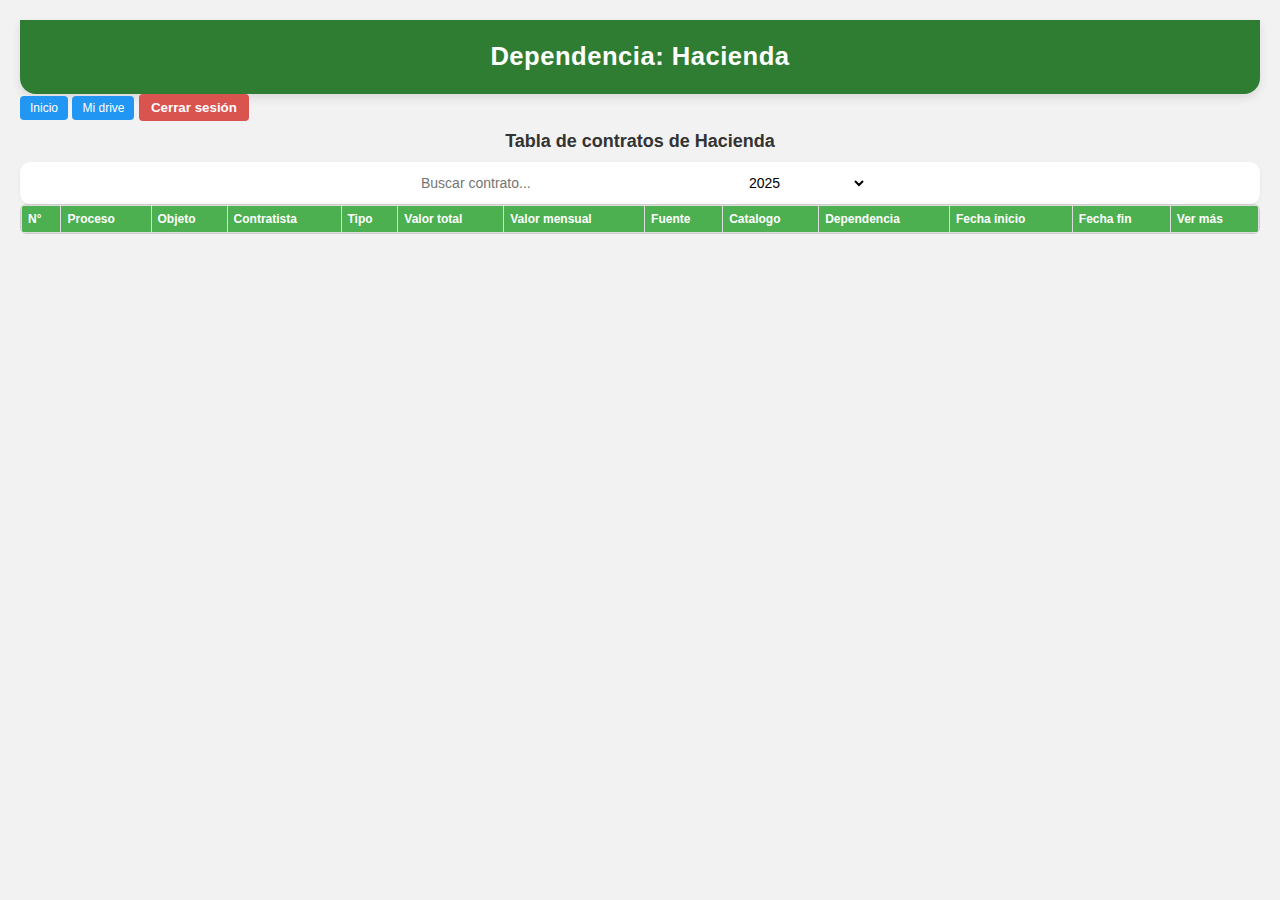
<file: dependencias/hacienda.html>
<!DOCTYPE html>
<html lang="es">

<head>
  <meta charset="UTF-8">
  <title>BDD - Hacienda</title>
  <link rel="stylesheet" href="../styles.css"> <!-- importante -->
</head>

<body>
  <header class="main-header">Dependencia: Hacienda</header>

  <div class="layout">
    <!-- Sidebar -->
    <aside class="sidebar">
      <a href="../index.html" class="btn">Inicio</a>
      <a href="#" 
           class="btn" target="_blank">Mi drive</a>
      <button class="logout-btn" onclick="window.location.href='../index.html'">Cerrar sesión</button>
    </aside>

    <!-- Contenido principal -->
    <main class="main-content">
      <h2 class="subtitle">Tabla de contratos de Hacienda</h2>

      <div class="search-bar">
        <input type="text" id="searchInput" placeholder="Buscar contrato...">
        <select id="yearFilter">
          <option value="">Todos los años</option>
          <option value="2025" selected>2025</option> <!-- predeterminado -->
          <option value="2024">2024</option>
        </select>
      </div>

      <div class="table-container">
        <table id="contractsTable">
          <thead>
            <tr>
              <th>N°</th>
              <th>Proceso</th>
              <th>Objeto</th>
              <th>Contratista</th>
              <th>Tipo</th>
              <th>Valor total</th>
              <th>Valor mensual</th>
              <th>Fuente</th>
              <th>Catalogo</th>
              <th>Dependencia</th>
              <th>Fecha inicio</th>
              <th>Fecha fin</th>
              <th>Ver más</th>
            </tr>
          </thead>
          <tbody>
            <!-- TABLA DE DATOS -->

            <!-- TABLA DE DATOS -->
            </table>
      </div>
    </main>
  </div>

  <!-- Modal de Observaciones -->
  <div id="modal-observacion" class="modal" style="display:none;">
    <div class="modal-box">
      <h2>Observaciones</h2>
      <p id="texto-observacion"></p>
      <button class="btn-cerrar" onclick="cerrarObservacion()">Cerrar</button>
    </div>
  </div>

  <!-- Script de filtrado y modal -->
  <script>
    // Filtrado
    document.addEventListener("DOMContentLoaded", () => {
      const searchInput = document.getElementById("searchInput");
      const yearFilter = document.getElementById("yearFilter");
      const rows = document.querySelectorAll("#contractsTable tbody tr");

      function filterTable() {
        const searchTerm = searchInput.value.toLowerCase();
        const selectedYear = yearFilter.value;

        rows.forEach(row => {
          const rowText = row.textContent.toLowerCase();
          const codigo = row.cells[1].textContent.trim();
          const rowYear = codigo.slice(-4); // últimos 4 caracteres = año

          const matchesSearch = rowText.includes(searchTerm);
          const matchesYear = !selectedYear || rowYear === selectedYear;

          row.style.display = (matchesSearch && matchesYear) ? "" : "none";
        });
      }

      searchInput.addEventListener("input", filterTable);
      yearFilter.addEventListener("change", filterTable);

      filterTable();
    });

    // Modal funciones
    function abrirObservacion(texto) {
      document.getElementById("texto-observacion").textContent = texto;
      document.getElementById("modal-observacion").style.display = "block";
    }

    function cerrarObservacion() {
      document.getElementById("modal-observacion").style.display = "none";
    }
  </script>
</body>

</html>
</file>
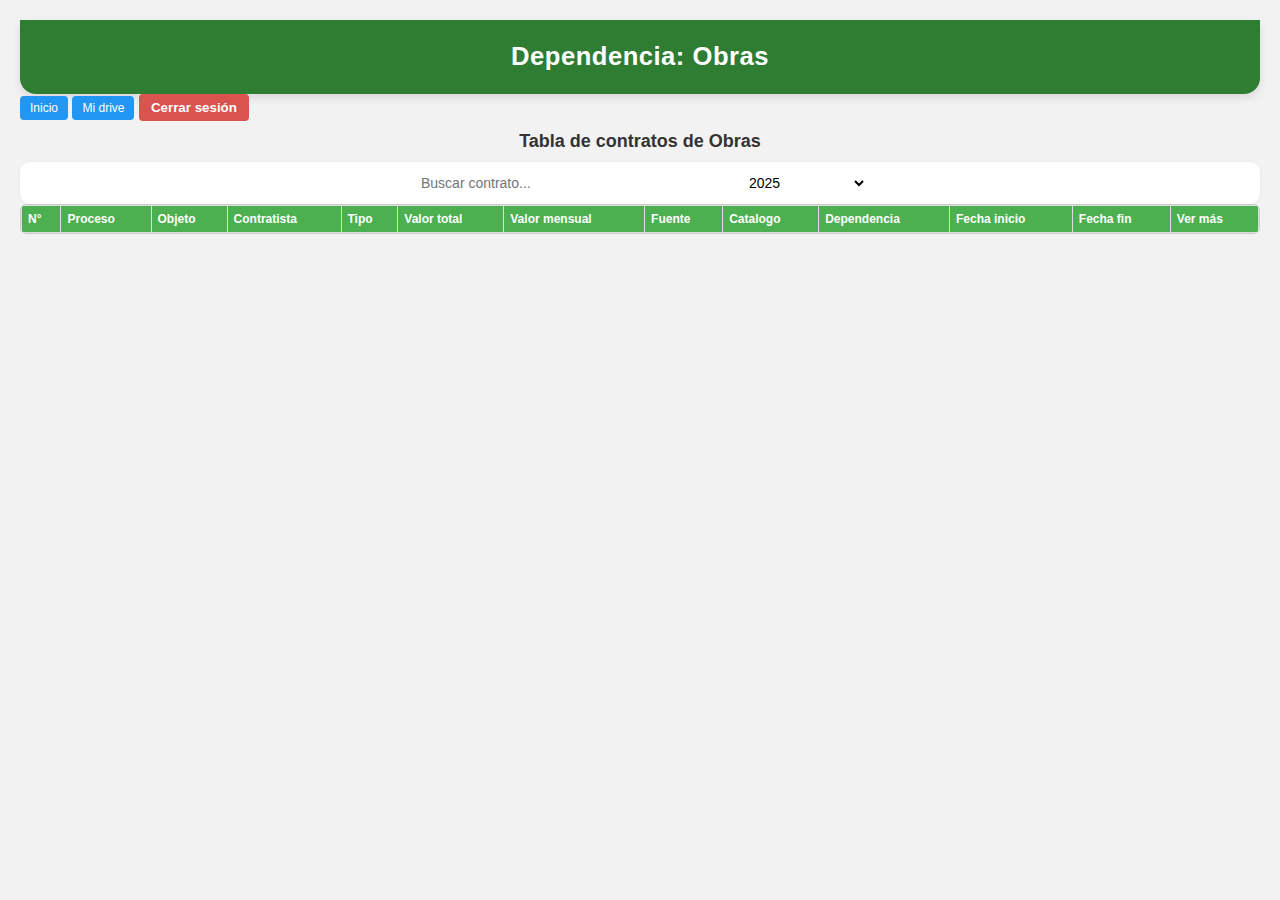
<file: dependencias/obras.html>
<!DOCTYPE html>
<html lang="es">

<head>
  <meta charset="UTF-8">
  <title>BDD - Obras</title>
  <link rel="stylesheet" href="../styles.css"> <!-- importante -->
</head>

<body>
  <header class="main-header">Dependencia: Obras</header>

  <div class="layout">
    <!-- Sidebar -->
    <aside class="sidebar">
      <a href="../index.html" class="btn">Inicio</a>
      <a href="#" 
           class="btn" target="_blank">Mi drive</a>
      <button class="logout-btn" onclick="window.location.href='../index.html'">Cerrar sesión</button>
    </aside>

    <!-- Contenido principal -->
    <main class="main-content">
      <h2 class="subtitle">Tabla de contratos de Obras</h2>

      <div class="search-bar">
        <input type="text" id="searchInput" placeholder="Buscar contrato...">
        <select id="yearFilter">
          <option value="">Todos los años</option>
          <option value="2025" selected>2025</option> <!-- predeterminado -->
          <option value="2024">2024</option>
        </select>
      </div>

      <div class="table-container">
        <table id="contractsTable">
          <thead>
            <tr>
              <th>N°</th>
              <th>Proceso</th>
              <th>Objeto</th>
              <th>Contratista</th>
              <th>Tipo</th>
              <th>Valor total</th>
              <th>Valor mensual</th>
              <th>Fuente</th>
              <th>Catalogo</th>
              <th>Dependencia</th>
              <th>Fecha inicio</th>
              <th>Fecha fin</th>
              <th>Ver más</th>
            </tr>
          </thead>
          <tbody>
            <!-- TABLA DE DATOS -->

            <!-- TABLA DE DATOS -->
            </table>
      </div>
    </main>
  </div>

  <!-- Modal de Observaciones -->
  <div id="modal-observacion" class="modal" style="display:none;">
    <div class="modal-box">
      <h2>Observaciones</h2>
      <p id="texto-observacion"></p>
      <button class="btn-cerrar" onclick="cerrarObservacion()">Cerrar</button>
    </div>
  </div>

  <!-- Script de filtrado y modal -->
  <script>
    // Filtrado
    document.addEventListener("DOMContentLoaded", () => {
      const searchInput = document.getElementById("searchInput");
      const yearFilter = document.getElementById("yearFilter");
      const rows = document.querySelectorAll("#contractsTable tbody tr");

      function filterTable() {
        const searchTerm = searchInput.value.toLowerCase();
        const selectedYear = yearFilter.value;

        rows.forEach(row => {
          const rowText = row.textContent.toLowerCase();
          const codigo = row.cells[1].textContent.trim();
          const rowYear = codigo.slice(-4); // últimos 4 caracteres = año

          const matchesSearch = rowText.includes(searchTerm);
          const matchesYear = !selectedYear || rowYear === selectedYear;

          row.style.display = (matchesSearch && matchesYear) ? "" : "none";
        });
      }

      searchInput.addEventListener("input", filterTable);
      yearFilter.addEventListener("change", filterTable);

      filterTable();
    });

    // Modal funciones
    function abrirObservacion(texto) {
      document.getElementById("texto-observacion").textContent = texto;
      document.getElementById("modal-observacion").style.display = "block";
    }

    function cerrarObservacion() {
      document.getElementById("modal-observacion").style.display = "none";
    }
  </script>
</body>

</html>
</file>
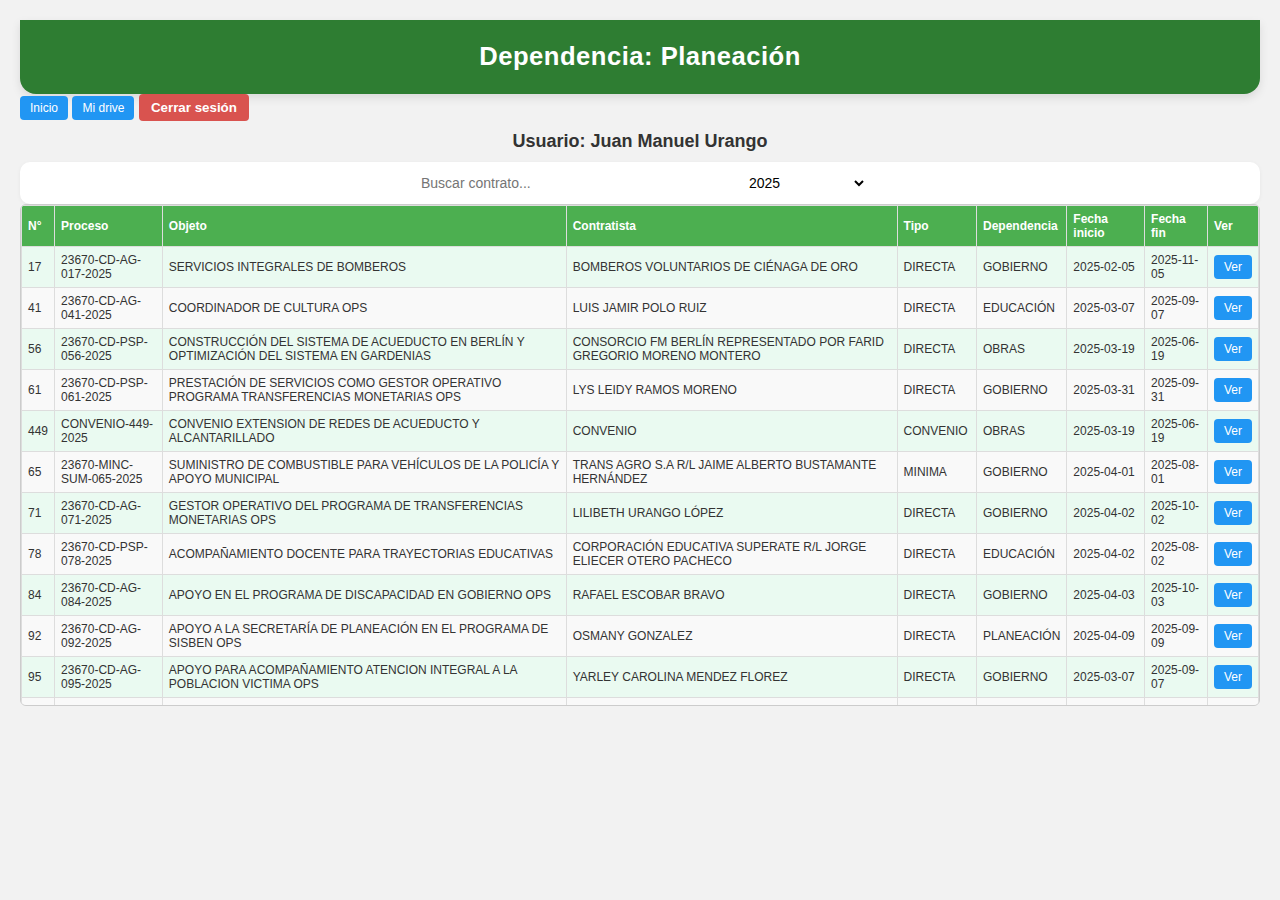
<file: dependencias/planeacion.html>
<!DOCTYPE html>
<html lang="es">

<head>
  <meta charset="UTF-8">
  <title>PAGOS E INFORMES</title>
  <link rel="stylesheet" href="../styles.css"> <!-- importante -->
</head>

<body>
  <header class="main-header">Dependencia: Planeación</header>

  <div class="layout">
    <!-- Sidebar -->
    <aside class="sidebar">
      <a href="../index.html" class="btn">Inicio</a>
      <a href="#" 
           class="btn" target="_blank">Mi drive</a>
      <button class="logout-btn" onclick="window.location.href='../index.html'">Cerrar sesión</button>
    </aside>

    <!-- Contenido principal -->
    <main class="main-content">
      <h2 class="subtitle">Usuario: Juan Manuel Urango</h2>

      <div class="search-bar">
        <input type="text" id="searchInput" placeholder="Buscar contrato...">
        <select id="yearFilter">
          <option value="">Todos los años</option>
          <option value="2025" selected>2025</option> <!-- predeterminado -->
          <option value="2024">2024</option>
        </select>
      </div>

      <div class="table-container">
        <table id="contractsTable">
          <thead>
            <tr>
              <th>N°</th>              
              <th>Proceso</th>
              <th>Objeto</th>
              <th>Contratista</th>
              <th>Tipo</th>
              <th>Dependencia</th>
              <th>Fecha inicio</th>
              <th>Fecha fin</th>
              <th>Ver</th>
            </tr>
          </thead>
          <tbody>
            <!-- TABLA DE DATOS -->

            <!-- Aquí van las filas de datos -->
      <tr>
      <td>17</td>
      <td>23670-CD-AG-017-2025</td>
      <td>SERVICIOS INTEGRALES DE BOMBEROS</td>
      <td>BOMBEROS VOLUNTARIOS DE CIÉNAGA DE ORO</td>
      <td>DIRECTA</td>
      <td>GOBIERNO</td>
      <td>2025-02-05</td>
      <td>2025-11-05</td>
      <td><a href="https://drive.google.com/drive/folders/1FE6BzpjoLXcjHM5pkEAfnl_Cuoej_9Pf?usp=sharing"
          class="btn btn-primary btn-sm" target="_blank">Ver</a></td>
    </tr>
      <tr>
      <td>41</td>
      <td>23670-CD-AG-041-2025</td>
      <td>COORDINADOR DE CULTURA OPS</td>
      <td>LUIS JAMIR POLO RUIZ</td>
      <td>DIRECTA</td>
      <td>EDUCACIÓN</td>
      <td>2025-03-07</td>
      <td>2025-09-07</td>
      <td><a href="https://drive.google.com/drive/folders/1m4y5pt_Wzx-Gsj3L0giD8UI9J6YgYsva?usp=sharing"
          class="btn btn-primary btn-sm" target="_blank">Ver</a></td>
    </tr>
      <tr>
      <td>56</td>
      <td>23670-CD-PSP-056-2025</td>
      <td>CONSTRUCCIÓN DEL SISTEMA DE ACUEDUCTO EN BERLÍN Y OPTIMIZACIÓN DEL SISTEMA EN GARDENIAS</td>
      <td>CONSORCIO FM BERLÍN REPRESENTADO POR FARID GREGORIO MORENO MONTERO</td>
      <td>DIRECTA</td>
      <td>OBRAS</td>
      <td>2025-03-19</td>
      <td>2025-06-19</td>
      <td><a href="https://drive.google.com/drive/folders/185MXS6WPav1Q_84oZLkmop7VUkgRG9gW?usp=drive_link"
          target="_blank" class="btn">Ver</a></td>
    </tr>
       <tr>
      <td>61</td>
      <td>23670-CD-PSP-061-2025</td>
      <td>PRESTACIÓN DE SERVICIOS COMO GESTOR OPERATIVO PROGRAMA TRANSFERENCIAS MONETARIAS OPS</td>
      <td>LYS LEIDY RAMOS MORENO</td>
      <td>DIRECTA</td>
      <td>GOBIERNO</td>
      <td>2025-03-31</td>
      <td>2025-09-31</td>
      <td><a href="https://drive.google.com/drive/folders/1t53tVFX89dW-xDIj1SlUo7799heEIqN2?usp=drive_link"
          target="_blank" class="btn">Ver</a></td>
    </tr>
      <tr>
      <td>449</td>
      <td>CONVENIO-449-2025</td>
      <td>CONVENIO EXTENSION DE REDES DE ACUEDUCTO Y ALCANTARILLADO</td>
      <td>CONVENIO</td>
      <td>CONVENIO</td>
      <td>OBRAS</td>
      <td>2025-03-19</td>
      <td>2025-06-19</td>
      <td><a href="https://drive.google.com/drive/folders/128QKSag2811aprWpTydZH9IxWymjSZ0_?usp=sharing"
          target="_blank" class="btn">Ver</a></td>
    </tr>
      <tr>
      <td>65</td>
      <td>23670-MINC-SUM-065-2025</td>
      <td>SUMINISTRO DE COMBUSTIBLE PARA VEHÍCULOS DE LA POLICÍA Y APOYO MUNICIPAL</td>
      <td>TRANS AGRO S.A R/L JAIME ALBERTO BUSTAMANTE HERNÁNDEZ</td>
      <td>MINIMA</td>
      <td>GOBIERNO</td>
      <td>2025-04-01</td>
      <td>2025-08-01</td>
      <td><a href="https://drive.google.com/drive/folders/1vzih-C6GzkdQ_IXbUtxeeGV-EGT__2tI?usp=drive_link"
          target="_blank" class="btn">Ver</a></td>
    </tr>
       <tr>
      <td>71</td>
      <td>23670-CD-AG-071-2025</td>
      <td>GESTOR OPERATIVO DEL PROGRAMA DE TRANSFERENCIAS MONETARIAS OPS</td>
      <td>LILIBETH URANGO LÓPEZ</td>
      <td>DIRECTA</td>
      <td>GOBIERNO</td>
      <td>2025-04-02</td>
      <td>2025-10-02</td>
      <td><a href="https://drive.google.com/drive/folders/1Kr4duBwQQQBj-D2PD78oPUSCPxHtMueq?usp=sharing"
          target="_blank" class="btn">Ver</a></td>
    </tr>      
       <tr>
      <td>78</td>
      <td>23670-CD-PSP-078-2025</td>
      <td>ACOMPAÑAMIENTO DOCENTE PARA TRAYECTORIAS EDUCATIVAS</td>
      <td>CORPORACIÓN EDUCATIVA SUPERATE R/L JORGE ELIECER OTERO PACHECO</td>
      <td>DIRECTA</td>
      <td>EDUCACIÓN</td>
      <td>2025-04-02</td>
      <td>2025-08-02</td>
      <td><a href="https://drive.google.com/drive/folders/1XwFwjL15p_bclc36z-_2r4lXZge3GFb9?usp=sharing" target="_blank" class="btn">Ver</a></td>
    </tr>      
      <tr>
      <td>84</td>
      <td>23670-CD-AG-084-2025</td>
      <td>APOYO EN EL PROGRAMA DE DISCAPACIDAD EN GOBIERNO OPS</td>
      <td>RAFAEL ESCOBAR BRAVO</td>
      <td>DIRECTA</td>
      <td>GOBIERNO</td>
      <td>2025-04-03</td>
      <td>2025-10-03</td>
      <td><a href="https://drive.google.com/drive/folders/10G6S6Y99bMo3n_dw9vPIu7aRISdpASIl?usp=sharing"
          target="_blank" class="btn">Ver</a></td>
    </tr>
       <tr>
      <td>92</td>
      <td>23670-CD-AG-092-2025</td>
      <td>APOYO A LA SECRETARÍA DE PLANEACIÓN EN EL PROGRAMA DE SISBEN OPS</td>
      <td>OSMANY GONZALEZ</td>
      <td>DIRECTA</td>
      <td>PLANEACIÓN</td>
      <td>2025-04-09</td>
      <td>2025-09-09</td>
      <td><a href="https://drive.google.com/drive/folders/1Tp5zfkNoDQ4ul7ctV-a0FYLKN6E-CC4f?usp=sharing" target="_blank"
          class="btn">Ver</a></td>
    </tr>
       <tr>
      <td>95</td>
      <td>23670-CD-AG-095-2025</td>
      <td>APOYO PARA ACOMPAÑAMIENTO ATENCION INTEGRAL A LA POBLACION VICTIMA OPS</td>
      <td>YARLEY CAROLINA MENDEZ FLOREZ</td>
      <td>DIRECTA</td>
      <td>GOBIERNO</td>
      <td>2025-03-07</td>
      <td>2025-09-07</td>
      <td><a href="https://drive.google.com/drive/folders/1bOErBJjQ7JmMJ35MedhV-zUNIxmuVXaD?usp=sharing"
          class="btn btn-primary btn-sm" target="_blank">Ver</a></td>
    </tr>
      <tr>
      <td>98</td>
      <td>23670-CD-AG-098-2025</td>
      <td>APOYO A LAS ACTIVIDADES DE DEPORTE DEL MUNICIPIO DE SAN ANDRES DE SOTAVENTO CORDOBA OPS</td>
      <td>ALVARO ALVAREZ PEREZ</td>
      <td>DIRECTA</td>
      <td>EDUCACIÓN</td>
      <td>2025-04-23</td>
      <td>2025-09-21</td>
      <td><a href="https://drive.google.com/drive/folders/1NQpIq3gTgLWniznt9T8YbjMpheu3m2tX?usp=sharing"
          target="_blank" class="btn">Ver</a></td>
    </tr>      
       </tr>
      <tr>
      <td>99</td>
      <td>23670-LP-PS-099-2025</td>
      <td>ASISTENCIA Y ATENCIÓN DEL ADULTO MAYOR</td>
      <td>FUNDACIÓN NUEVA ILUSIÓN R/L MAXIMA EMILIA TALAIGUA</td>
      <td>LICITACIÓN</td>
      <td>GOBIERNO</td>
      <td>2025-04-24</td>
      <td>2025-12-20</td>
      <td><a href="https://drive.google.com/drive/folders/1RVfX8NprxB9D0SM0Pn1z1JfsjAaneAEP?usp=sharing"
          target="_blank" class="btn">Ver</a></td>
    </tr>      
      <tr>
      <td>101</td>
      <td>23670-CD-PSP-101-2025</td>
      <td>TRABAJADORA SOCIAL PARA EL ACOMPANAMIENTO PSICOSOCIAL A ESTUDIANTES OPS</td>
      <td>VIRGINIA MESA POLO</td>
      <td>DIRECTA</td>
      <td>EDUCACIÓN</td>
      <td>2025-04-29</td>
      <td>2025-09-28</td>
      <td><a href="https://drive.google.com/drive/folders/1SvRakEDJWYzXw7y4Jy3sLSP6TzIYv7ZZ?usp=sharing"
          target="_blank" class="btn">Ver</a></td>
    </tr>
            <tr>
      <td>102</td>
      <td>23670-CD-PSP-102-2025</td>
      <td>TRABAJADORA SOCIAL PARA EL ACOMPANAMIENTO PSICOSOCIAL A ESTUDIANTES OPS</td>
      <td>OMAIDA PATERNINA</td>
      <td>DIRECTA</td>
      <td>EDUCACIÓN</td>
      <td>2025-04-29</td>
      <td>2025-09-28</td>
      <td><a href="https://drive.google.com/drive/folders/1RDUeZGWaCgxRqKLvILSZ39TaDNUJ2CJv?usp=drive_link"
          target="_blank" class="btn">Ver</a></td>
    </tr>
       <tr>
      <td>104</td>
      <td>23670-CD-PSP-104-2025</td>
      <td>APOYO EN LAS ACTIVIDADES DE SALUD PUBLICA Y VIGILANCIA EPIDEMIÓLOGICA EN LA SECRETARÍA DE SALUD OPS</td>
      <td>MIGUEL EMIRO AVILEZ ORTEGA</td>
      <td>DIRECTA</td>
      <td>SALUD</td>
      <td>2025-04-29</td>
      <td>2025-09-28</td>
      <td><a href="https://drive.google.com/drive/folders/1yLJ2sndpN28iC6rKi9_bWNCb99Bt6WG0?usp=sharing"
          target="_blank" class="btn">Ver</a></td>
    </tr>      
      <tr>
      <td>105</td>
      <td>23670-CD-PSP-105-2025</td>
      <td>CONTADOR PARA ACOMPAÑAR A LA SECRETARIA DE HACIENDA OPS</td>
      <td>KARINA MARIA ORTEGA ALEAN</td>
      <td>DIRECTA</td>
      <td>HACIENDA</td>
      <td>2025-04-29</td>
      <td>2025-09-28</td>
      <td><a href="https://drive.google.com/drive/folders/1pt2H273Qo-ll_JP4kvJddDOWp6I6tQrj?usp=sharing"
          target="_blank" class="btn">Ver</a></td>
    </tr>      
      <tr>
      <td>108</td>
      <td>23670-LP-OP-108-2025</td>
      <td>CONSTRUCCION DE SETENTA Y UNO (71) UNIDADES BASICAS SANITARIAS</td>
      <td>ING CONSTRUGENESIS SAS R/L CINDY PAOLA OCHOA</td>
      <td>LICITACIÓN</td>
      <td>OBRAS</td>
      <td>2025-05-05</td>
      <td>2025-08-29</td>
      <td><a href="https://drive.google.com/drive/folders/11v-og-WqzomO4mai9hMjc5fQRHvwcTun?usp=sharing"
          target="_blank" class="btn">Ver</a></td>
    </tr>
      <tr>
      <td>107</td>
      <td>23670-CD-PSP-107-2025</td>
      <td>INGENIERO DE ALIMENTOS EN EL APOYO A LA SUPERVISION DE LA GESTION DEL PROGRAMA DE ALIMENTO ESCOLAR PAE OPS</td>
      <td>CARLOS ALBERTO HERNANDEZ</td>
      <td>DIRECTA</td>
      <td>EDUCACIÓN</td>
      <td>2025-04-30</td>
      <td>2025-08-29</td>
      <td><a href="https://drive.google.com/drive/folders/1IPHyUXk4T7yVZIgOO_W9GmC5zr3qvf1q?usp=sharing"
          target="_blank" class="btn">Ver</a></td>
    </tr>
      <tr>
      <td>110</td>
      <td>23670-CD-PSP-110-2025</td>
      <td>RÉGIMEN SUBSIDIADO METODOLOGÍA GAUDI</td>
      <td>FUNDESCODESA</td>
      <td>DIRECTA</td>
      <td>SALUD</td>
      <td>2025-05-05</td>
      <td>2025-09-02</td>
      <td><a href="https://drive.google.com/drive/folders/1BSfAGwMZug_rn2B1fTbpv_FI6pVQ7Cc2?usp=sharing"
          target="_blank" class="btn">Ver</a></td>
    </tr>
      <tr>
      <td>111</td>
      <td>23670-CD-PSP-111-2025</td>
      <td>TRABAJADORA SOCIAL PARA EL ACOMPAÑAMIENTO PSICOSOCIAL A ESTUDIANTES OPS</td>
      <td>LERCY RAMONA SALGADO</td>
      <td>DIRECTA</td>
      <td>EDUCACIÓN</td>
      <td>2025-05-05</td>
      <td>2025-10-05</td>
      <td><a href="https://drive.google.com/drive/folders/1Dhy1v2AayLIwQVmatHnjVV2HLqwiGv1p?usp=sharing"
          target="_blank" class="btn">Ver</a></td>
    </tr>
       <tr>
      <td>116</td>
      <td>23670-CD-PSP-116-2025</td>
      <td>MANEJO DEL BANCO DE PROYECTOS OPS</td>
      <td>JUAN MANUEL URANGO</td>
      <td>DIRECTA</td>
      <td>GOBIERNO</td>
      <td>2025-05-13</td>
      <td>2025-09-13</td>
      <td><a href="https://drive.google.com/drive/folders/1m7fjr59VA8VnK7AQdTpp0dbuUD-WtOKs?usp=sharing" target="_blank" class="btn">Ver</a></td>
    </tr>      
      <tr>
      <td>120</td>
      <td>23670-CD-AG-120-2025</td>
      <td>APOYO CONTABLE PARA ACOMPAÑAR A LA SECRETARIA DE HACIENDA OPS</td>
      <td>WILLIAM CASTILLO</td>
      <td>DIRECTA</td>
      <td>HACIENDA</td>
      <td>2025-05-25</td>
      <td>2025-09-25</td>
      <td><a href="https://drive.google.com/drive/folders/19FD-ZP6BZ3WoBvclwG7zj_XI3zb_cCt6?usp=drive_link" target="_blank" class="btn">Ver</a></td>
    </tr>
      <tr>
      <td>127</td>
      <td>23670-CD-PSP-127-2025</td>
      <td>REALIZACION DE LAS ACTIVIDADES EN SALUD PUBLICA Y VIGILANCIA EPIDEMIOLOGICAS EN LA SECRETARIA DE SALUD OPS</td>
      <td>LENIN CORDERO SUAREZ</td>
      <td>DIRECTA</td>
      <td>SALUD</td>
      <td>2025-06-04</td>
      <td>2025-10-04</td>
      <td><a href="https://drive.google.com/drive/folders/12DMg02MDsik3mujb-RGICSYqH5Y1n_Wb?usp=sharing" target="_blank" class="btn">Ver</a></td>
    </tr>      
       <tr>
      <td>129</td>
      <td>23670-CD-PSP-129-2025</td>
      <td>MANEJO DEL SISTEMA SECOP OPS</td>
      <td>LUIS ANTONIO PINEDA	</td>
      <td>DIRECTA</td>
      <td>GOBIERNO</td>
      <td>2025-06-04</td>
      <td>2025-10-04</td>
      <td><a href="https://drive.google.com/drive/folders/1D_QbqyE0vDgVg3KbWT79J-22nitAxZhF?usp=sharing" target="_blank" class="btn">Ver</a></td>
    </tr>             
      <td>130</td>
      <td>23670-CD-PSP-117-2025</td>
      <td>REPORTE DE INFORMACIÓN A ENTIDADES Y SGR OPS</td>
      <td>ALBERTO BELLO</td>
      <td>DIRECTA</td>
      <td>PLANEACIÓN</td>
      <td>2025-06-04</td>
      <td>2025-10-04</td>
      <td><a href="https://drive.google.com/drive/folders/15fMiqXV-mQ-Q09qITiHUrbdworw1vz0q?usp=sharing" target="_blank" class="btn">Ver</a></td>
    </tr>
     <tr>
      <td>131</td>
      <td>23670-CD-AG-131-2025</td>
      <td>APOYO ADMINISTRATIVO EN RÉGIMEN SUBSIDIADO OPS</td>
      <td>ABITH PERTUZ GODIN</td>
      <td>DIRECTA</td>
      
      <td>SALUD</td>
      <td>2025-06-04</td>
      <td>2025-10-04</td>
      <td><a href="https://drive.google.com/drive/folders/1JbMqCpt8hPBGELu9qdcPtbCaU5gT6-yh?usp=sharing" target="_blank" class="btn">Ver</a></td>
    </tr>
    <tr>
      <td>132</td>
      <td>23670-CD-PSP-132-2025</td>
      <td>ACCIONES DE PROMOCION PREVENCION Y CONTROL DE DENGUE MALARIA, LEIHMANIASIS Y CHANGA</td>
      <td>FUNDACION BERACA  MILAGRO ESTELA ARRIETA BENEDETTI</td>
      <td>DIRECTA</td>
      
      <td>SALUD</td>
      <td>2025-06-10</td>
      <td>2025-09-10</td>
      <td><a href="https://drive.google.com/drive/folders/19octZSsZjnhwR3NGlNwYNnqMgjLv5DS3?usp=sharing" target="_blank" class="btn">Ver</a></td>
    </tr>
    <tr>
      <td>133</td>
      <td>23670-CD-PSP-133-2025</td>
      <td>APOYO AL BANCO DE PROGRAMAS Y PROYECTOS OPS</td>
      <td>KELLY GOMEZ CALDERON</td>
      <td>DIRECTA</td>
      
      <td>PLANEACIÓN</td>
      <td>2025-06-10</td>
      <td>2025-10-10</td>
      <td><a href="https://drive.google.com/drive/folders/1eTQ3azOTbgp2ugUxFO08kum8uGrUh3pG?usp=sharing" target="_blank" class="btn">Ver</a></td>
    </tr>
    <tr>
      <td>134</td>
      <td>23670-CD-PSP-134-2025</td>
      <td>GESTOR OPERATIVO DEL PROGRAMA TRANSFERENCIAS MONETARIAS DEL MUNICIPIO</td>
      <td>LUNA FLOR MORENO MERCADO</td>
      <td>DIRECTA</td>
      
      <td>GOBIERNO</td>
      <td>2025-06-12</td>
      <td>2025-10-12</td>
      <td><a href="https://drive.google.com/drive/folders/1LJCJ-t3f1eY_ymONFz3YLKY9F3JAJPVC?usp=sharing" target="_blank" class="btn">Ver</a></td>
    </tr>
    <tr>
      <td>135</td>
      <td>23670-MINC-CV-135-2025</td>
      <td>ADQUISICIÓN DE INSUMOS AGROPECUARIOS PARA FORTALECER AL PEQUEÑO PRODUCTOR RURAL</td>
      <td>ROBERTO VERGARA ITICS</td>
      <td>DIRECTA</td>
      
      <td>UMATA</td>
      <td>2025-06-12</td>
      <td>2025-06-30</td>
      <td><a href="https://drive.google.com/drive/folders/1FrFc52o0UrHzkeR-FpWXRqE-N5ENSVyK?usp=sharing" target="_blank" class="btn">Ver</a></td>
    </tr>
    <tr>
      <td>136</td>
      <td>23670-SASI-CV-136-2025</td>
      <td>ADQUISICION DE TEXTOS EDUCATIVOS PARA LOS ESTUDIANTES  DE LAS INSTITUCIONES EDUCATIVAS OFICIALES</td>
      <td>CORPORACIÓN EDUCATIVA SUPERATE  representada legalmente por JORGE ELIECER OTERO PACHECO</td>
      <td>SASI</td>
      
      <td>EDUCACIÓN</td>
      <td>2025-06-12</td>
      <td>2025-06-27</td>
      <td><a href="https://drive.google.com/drive/folders/12Xjh5boErw21ylPRy6-dCM9YGAwRxIQo?usp=sharing" target="_blank" class="btn">Ver</a></td>
    </tr>
    <tr>
      <td>137</td>
      <td>23670-CMA-INT-137-2025</td>
      <td>INTERVENTORIA CONSTRUCCION DE 71 UNIDADES BASICAS SANITARIAS</td>
      <td>CONSORCIO INTER SANITARIO</td>
      <td>INTERV</td>
      
      <td>OBRAS</td>
      <td>2025-06-12</td>
      <td>2025-10-11</td>
      <td><a href="https://drive.google.com/drive/folders/16ZVXSm1wRp-2kiX2MMK4K1Q30-V6-TD0?usp=sharing" target="_blank" class="btn">Ver</a></td>
    </tr>
    <tr>
      <td>138</td>
      <td>23670-CD-PSP-138-2025</td>
      <td>ACOMPAÑAR AL FORTALECIMIENTO A LA GESTIÓN CULTURAL Y ARTISTICA COMO ACOMPAÑAMIENTO A LA SECRETARIA DE EDUCACIÓN OPS</td>
      <td>MARCELA CRISTINA BANDA MEDRANO</td>
      <td>DIRECTA</td>
      
      <td>EDUCACIÓN</td>
      <td>2025-06-12</td>
      <td>2025-10-12</td>
      <td><a href="https://drive.google.com/drive/folders/1bfiXZ0LJwVU8_kwR1sBYknBqfTsEWdRk?usp=sharing" target="_blank" class="btn">Ver</a></td>
    </tr>
    <tr>
      <td>139</td>
      <td>23670-CD-AG-139-2025</td>
      <td>APOYO A LA GESTION PARA ACOMPAÑAR A LA SECRETARIA DE GOBIERNO EN EL PROGRAMA DE DISCAPACIDAD OPS</td>
      <td>GILMA LORENA ATEHORTUA VALENCIA</td>
      <td>DIRECTA</td>
      
      <td>GOBIERNO</td>
      <td>2025-06-12</td>
      <td>2025-10-12</td>
      <td><a href="https://drive.google.com/drive/folders/1OaZXrLA8FknsG7fer15P92P4p5bGL51K?usp=sharing" target="_blank" class="btn">Ver</a></td>
    </tr>
    <tr>
      <td>140</td>
      <td>23670-CD-AG-140-2025</td>
      <td>APOYO PARA ACOMPAÑAR AL FORTALECIMIENTO A LA GESTIÓN CULTURAL Y ARTISTICA COMO ACOMPANAMIENTO A LA SECRETARIA DE EDUCACIÓN OPS</td>
      <td>MARIA FERNANDA RUIZ RUIZ</td>
      <td>DIRECTA</td>
      
      <td>EDUCACIÓN</td>
      <td>2025-06-20</td>
      <td>2025-10-20</td>
      <td><a href="https://drive.google.com/drive/folders/1kXZI0FHk_MAc0S7IxZ-EqyQLVro_eJJg?usp=sharing" target="_blank" class="btn">Ver</a></td>
   </tr>
    <tr>
      <td>141</td>
      <td>23670-CD-PSP-141-2025</td>
      <td>PROFESIONALES COMO ADMINISTRADOR DE EMPRESAS PARA ACOMPAÑAR A LA SECRETARIA DE HACIENDA OPS</td>
      <td>JUAN ENRIQUE JIMENEZ GERONIMO</td>
      <td>DIRECTA</td>
      
      <td>HACIENDA</td>
      <td>2025-06-20</td>
      <td>2025-10-20</td>
      <td><a href="https://drive.google.com/drive/folders/1kKVH4HN5hi3ezG9NVK_MR5mig3Vydrpj?usp=sharing" target="_blank" class="btn">Ver</a></td>
    </tr>
    <tr>
      <td>142</td>
      <td>23670-CD-PSP-142-2025</td>
      <td>INGENIERO CIVIL PARA APOYO A SUPERVISIÓN OPS</td>
      <td>ZARETH REYES LUGO</td>
      <td>DIRECTA</td>
      
      <td>OBRAS</td>
      <td>2025-06-20</td>
      <td>2025-10-20</td>
      <td><a href="https://drive.google.com/drive/folders/12YJBp5KqCVoutqb-ZeKYEYVArMIIzKYx?usp=sharing" target="_blank" class="btn">Ver</a></td>
   </tr>
    <tr>
      <td>143</td>
      <td>23670-CD-CI-143-2025</td>
      <td>FINANCIACION DE LOS GASTOS DE OPERACIÓN DE LA EMPRESA SOCIAL DEL ESTADO SAN ANDRES APOSTOL</td>
      <td>EMPRESA SOCIAL DEL ESTADO HOSPITAL SAN ANDRES APOSTOL</td>
      <td>DIRECTA</td>
     
      <td>SALUD</td>
      <td>2025-06-20</td>
      <td>2025-12-31</td>
      <td><a href="https://drive.google.com/drive/folders/13ygLwUAVPtuMuTaVoPRZcOMKpa3Xrcw4?usp=drive_link" target="_blank" class="btn">Ver</a></td>
    </tr>
    <tr>
      <td>144</td>
      <td>23670-CD-PSP-144-2025</td>
      <td>CAMPAÑA DE EDUCACIÓN Y SEGURIDAD VIAL "SAN ANDRÉS SE MUEVE SEGURO"</td>
      <td>FUNDACION PROGRESO GESTION Y VIDA (PROGESVIDA)</td>
      <td>DIRECTA</td>
      
      <td>GOBIERNO</td>
      <td>2025-06-26</td>
      <td>2025-08-10</td>
      <td><a href="https://drive.google.com/drive/folders/1WE4xFFPJ0rUzGfHOdvgSw6IDn-1zcuVi?usp=sharing" target="_blank" class="btn">Ver</a></td>
    </tr>
    <tr>
      <td>145</td>
      <td>23670-CD-AG-145-2025</td>
      <td>FIESTAS TRADICIONALES DE LA VIRGEN DEL CARMEN, SANTA ANA Y CONMEMORACION DEL 20 DE JULIO</td>
      <td>FUNDACION FUNACCODES</td>
      <td>DIRECTA</td>
      
      <td>EDUCACIÓN</td>
      <td>2025-07-01</td>
      <td>2025-07-30</td>
      <td><a href="https://drive.google.com/drive/folders/1pCiZ9ELKTAIVK9CHHLI6Rl7SdZjd6IFz?usp=sharing" target="_blank" class="btn">Ver</a></td>
    </tr>
    <tr>
      <td>146</td>
      <td>23670-MINC-CV-146-2025</td>
      <td>ADQUISICIÓN DE MATERIALES DE CONSTRUCCION Y OTROS ELEMENTOS</td>
      <td>Will Segundo Ospina Narváez / Ferretería San Andrés</td>
      <td>MINIMA</td>
      
      <td>GOBIERNO</td>
      <td>2025-07-07</td>
      <td>2025-07-12</td>
      <td><a href="https://drive.google.com/drive/folders/1V_U6GXaZwIsbgYMPUWpvlsFfCd0cD_CX?usp=sharing" target="_blank" class="btn">Ver</a></td>
    </tr>
    <tr>
      <td>147</td>
      <td>23670-MINC-PS-147-2025</td>
      <td>HOSPEDAJE A LOS MIEMBROS DE LA POLICIA NACIONAL</td>
      <td>LA TORRE RL:Pierina Pallares Portillo</td>
      <td>MINIMA</td>
      
      <td>GOBIERNO</td>
      <td>2025-07-08</td>
      <td>2025-10-30</td>
      <td><a href="https://drive.google.com/drive/folders/1rhfTPYKNJQNUake-FAxpQQ8KHHpzndw_?usp=sharing" target="_blank" class="btn">Ver</a></td>
    </tr>
    <tr>
      <td>148</td>
      <td>23670-MINC-SUM-148-2025</td>
      <td>SUMINISTRO DE ALIMENTOS A LOS MIEMBROS DE LA POLICIA NACIONAL</td>
      <td>Luis Acuña / Los Ranchos</td>
      <td>MINIMA</td>
      
      <td>GOBIERNO</td>
      <td>2025-07-09</td>
      <td>2025-10-30</td>
      <td><a href="https://drive.google.com/drive/folders/1QESZ-GFU9lXvoYTSIrdbS0gTN35iTOJz?usp=sharing" target="_blank" class="btn">Ver</a></td>
    </tr>
    <tr>
      <td>149</td>
      <td>23670-PSP-AG-148-2025</td>
      <td>REALIZACIÓN DE LOS JUEGOS INTERCOLEGIADOS SUPERATE 2025 EN SU FASE MUNICIPAL</td>
      <td>FUNAGORSAB / JOSE MANUEL MEBARAK ORTEGA</td>
      <td>DIRECTA</td>
     
      <td>EDUCACIÓN</td>
      <td>2025-07-18</td>
      <td>2025-08-30</td>
      <td><a href="https://drive.google.com/drive/folders/1DTXyn674roCaoKc5cKy95PZeSALeDSY9?usp=sharing" target="_blank" class="btn">Ver</a></td>
    </tr>
    <tr>             
      <td>150</td>
      <td>23670-MINC-CV-150-2025</td>
      <td>MECANIZACION DE TIERRAS PARA MEJORAR LA PRODUCTIVIDAD Y EFICIENCIA AGRICOLA</td>
      <td>ASOCIACION INDIGENA AGROINDUSTRIAL DE SAN ANTONIO DE PALMITO, ASOINAGROPAL</td>
      <td>DIRECTA</td>
      <td>UMATA</td>
      <td>2025-07-22</td>
      <td>2025-09-21</td>
      <td><a href="https://drive.google.com/drive/folders/1hKVDPGPL5Zalnc4l-dzh3qsbyANICVmL?usp=sharing" target="_blank" class="btn">Ver</a></td>
    </tr>
    <tr>
      <td>151</td>
      <td>151</td>
      <td>NO ADJUDICADO</td>
      <td></td>
      <td></td>
      <td>$</td>
      <td>$</td>
      <td></td>
      <td></td>
      <td></td>
      <td></td>
      <td></td>
      <td><a href="" target="_blank" class="btn">X</a></td>
    </tr>
    <tr>
     <td>152</td>
      <td>23670-PSP-AG-152-2025</td>
      <td>MONITOREO RAPIDO DE VACUNACION DE TRAZADORES</td>
      <td>FUNDACION GRAN OBRA:LUIS ANGEL VIEIRA MANCHEGO</td>
      <td>DIRECTA</td>
      
      <td>SALUD</td>
      <td>2025-08-01</td>
      <td>2025-09-01</td>
      <td><a href="https://drive.google.com/drive/folders/1QfaODyoN8SBo3rdB7BGJXQcQGtjvF7bf?usp=drive_link" target="_blank" class="btn">Ver</a></td>
    </tr>
    <tr>
     <td>153</td>
      <td>23670-SAMC-ABM-153-2025</td>
      <td>ALQUILER VEHICULOS COMISARIA Y ALCALDIA</td>
      <td>(SOTRANSMAR S.A.S) SERGIO LUIS JIMENEZ ARTEAGA</td>
      <td>ALQUILER</td>
      
      <td>GOBIERNO</td>
      <td>2025-08-05</td>
      <td>2025-12-31</td>
      <td><a href="https://drive.google.com/drive/folders/1qvkJxA-a9l0_jaARuwqZmvG1-6LcKTuy?usp=sharing" target="_blank" class="btn">Ver</a></td>
    </tr>
     <tr>
     <td>154</td>
      <td>23670-SASI-CV-154-2025</td>
      <td>ADQUISICION DE MOTOCICLETAS CON DESTINO A LA POLICIA NACIONAL</td>
      <td>COMERCIALIZADORA Y DISTRIBUIDORA LD (YOJANA ALMANZA)</td>
      <td>SASI</td>
      
      <td>GOBIERNO</td>
      <td>2025-08-12</td>
      <td>2025-10-12</td>
      <td><a href="https://drive.google.com/drive/folders/1hkg4ua-ZuFkhiQ6cIGO4zD9F9hUH1CDM?usp=sharing" target="_blank" class="btn">Ver</a></td>
    </tr>
    <tr>
     <td>155</td>
      <td>23670-AG-CD-155-2025</td>
      <td>APOYO EN DIFERENTES ACTIVIDADES DE LA SECRETARIA DE HACIENDA OPS</td>
      <td>YAJAIRA DIAZ PEREZ</td>
      <td>DIRECTA</td>
      
      <td>HACIENDA</td>
      <td>2025-08-08</td>
      <td>2025-11-08</td>
      <td><a href="https://drive.google.com/drive/folders/106ys7SRCr4E4SBRToCH_DD83lNXA0KN4?usp=sharing" target="_blank" class="btn">Ver</a></td>
    </tr>
    <tr>
     <td>156</td>
      <td>23670-LP-OP-156-2025</td>
      <td>MANTENIMIENTO Y MEJORAMIENTO DE LAS VIAS TERCIARIAS</td>
      <td>INGENIERIA E INVERSIONES DE LA COSATA SAS RL: ANGEL MAURICIO POLO</td>
      <td>LICITACIÓN</td>
      
      <td>OBRAS</td>
      <td>Cargando...</td>
      <td>Falta</td>
      <td><a href="https://drive.google.com/drive/folders/1UC3KhQr_2ajiKis0EMwGVUhGXjwMEQXC?usp=sharing" target="_blank" class="btn">Ver</a></td>
    </tr>
    <tr>
     <td>157</td>
      <td>23670-MINC-CV-157-2025</td>
      <td>ADQUISICION DE VESTIDO Y CALZADO DE LABOR, DOTACION SERVIDORES PUBLICOS</td>
      <td>INGENIERIA E INVERSIONES DE LA COSATA SAS RL: ANGEL MAURICIO POLO</td>
      <td>MINIMA</td>
      
      <td>R. HUMANOS</td>
      <td>2025-09-16</td>
      <td>2025-09-21</td>
      <td><a href="https://drive.google.com/drive/folders/1YYHVQ-rCPMj7UZS_mN-JS-kHo80F6YvO?usp=sharing" target="_blank" class="btn">Ver</a></td>
    </tr>
     <tr>
     <td>158</td>
      <td>23670-CD-PSP-158-2025</td>
      <td>ACTUALIZACION DEL PLAN MUNICIPAL DE GESTION DE RIESGOS DE DESASTRE "EMRE"</td>
      <td>CORPORACIÓN PARA EL DESARROLLO INTEGRAL Y SOSTENIBLE DEL DEPARTAMENTO DE CÓRDOBA Y SU ENTORNO (CORDECOR)</td>
      <td>DIRECTA</td>
    
      <td>PLANEACIÓN</td>
      <td>2025-09-08</td>
      <td>2025-12-08</td>
      <td><a href="https://drive.google.com/drive/folders/13aeD6ynNLB3eeg2hXlHErRZlcywrYZC5?usp=sharing" target="_blank" class="btn">Ver</a></td>
    </tr>
    <tr>
     <td>159</td>
      <td>23670-CD-AG-159-2025</td>
      <td>APOYO A LA SECRETARIA DE EDUCACIÓN EN EL PROCESO DE FORMACIÓN ARTISTICA Y CULTURAL</td>
      <td>FUNDACION PARA CONTRIBUIR AL DESARROLLO SOCIAL, FUNACCODES</td>
      <td>DIRECTA</td>
      
      <td>EDUCACIÓN</td>
      <td>2025-09-01</td>
      <td>2025-12-31</td>
      <td><a href="https://drive.google.com/drive/folders/1nY8NRsk749QxsutEr7GwxiWI4oGr0whR?usp=sharing" target="_blank" class="btn">Ver</a></td>
    </tr>
    <tr>
     <td>160</td>
      <td>23670-CD-PSP-160-2025</td>
      <td>ACTIVIDADES DE PROMOCIÓN DE ACTIVIDAD FISICA, LA RECREACIÓN Y EL DEPORTE</td>
      <td>FUNDACION PROGRESO GESTION Y VIDA (PROGESVIDA)</td>
      <td>DIRECTA</td>
      <td>EDUCACIÓN</td>
      <td>2025-09-01</td>
      <td>2025-12-31</td>
      <td><a href="https://drive.google.com/drive/folders/1dBES-UKKdLtsxNfCRQ3TajBh2Idu-8nq?usp=sharing" target="_blank" class="btn">Ver</a></td>
    </tr>
    <tr>
     <td>161</td>
      <td>23670-CMA-INT-161-2025</td>
      <td>INTERVENTORÍA MANTENIMIENTO Y MEJORAMIENTO DE VIAS TERCIARIAS</td>
      <td>INGENIERIA, SOLUCIONES Y CONTRUCCIONES ISC S.A.S</td>
      <td>INTERV</td>
     
      <td>OBRAS</td>
      <td>FALTA...</td>
      <td>FALTA...</td>
      <td><a href="#" target="_blank" class="btn">X</a></td>
    </tr>
    <tr>
     <td>162</td>
      <td>23670-CD-CI-162-2025</td>
      <td>AMBULANCIA TIPO TAB (TRANSPORTE ASISTENCIAL BASICO)</td>
      <td>HOSPITAL SAN ANDRÉS APOSTOL R/L MARGARITA GUERRERO RODRIGUEZ</td>
      <td>CONVENIO</td>
      
      <td>SALUD</td>
      <td>2025-09-10</td>
      <td>2025-11-10</td>
      <td><a href="https://drive.google.com/drive/folders/13yushrn8g-pjFuaA-bikHdMu66P7gnNx?usp=sharing" target="_blank" class="btn">Ver</a></td>
    </tr>
   <tr>
     <td>163</td>
      <td>23670-CD-PSP-163-2025</td>
      <td>ASESORÍA JURÍDICA EN PROCESOS CONTRACTUALES OPS</td>
      <td>DAVID ENRIQUE VARGAS</td>
      <td>DIRECTA</td>
      
      <td>SALUD</td>
      <td>2025-09-08</td>
      <td>2025-12-08</td>
      <td><a href="https://drive.google.com/drive/folders/1x15fH6h2Mp-yan8MtQnbqskO3-RqK241?usp=sharing" target="_blank" class="btn">Ver</a></td>
    </tr>
    <tr>
     <td>164</td>
      <td>23670-CD-PSP-164-2025</td>
      <td>ARQUITECTO PARA APOYO A INFRAESTRUCTURA OPS</td>
      <td>FREDY PATERNINA FERNANDEZ</td>
      <td>DIRECTA</td>
      
      <td>OBRAS</td>
      <td>2025-09-08</td>
      <td>2025-12-08</td>
      <td><a href="https://drive.google.com/drive/folders/1KCFf-fFcsTxlyHg88Gnnw08nepFCtzVn?usp=sharing" target="_blank" class="btn">Ver</a></td>
    </tr>
    <tr>
     <td>165</td>
      <td>23670-CD-PSP-165-2025</td>
      <td>ARQUITECTO PARA APOYO A INFRAESTRUCTURA OPS</td>
      <td>JULIAN JOSÉ PERTUZ GODIN</td>
      <td>DIRECTA</td>
     
      <td>SALUD</td>
      <td>2025-09-08</td>
      <td>2025-12-08</td>
      <td><a href="https://drive.google.com/drive/folders/1YtwIuYJ_MGmJTGi5for8AbXiBaUgJ1cy?usp=sharing" target="_blank" class="btn">Ver</a></td>
    </tr>
    <tr>
     <td>166</td>
      <td>23670-CD-AG-166-2025</td>
      <td>APOYO A GESTIÓN EN SALUD AMBIENTAL OPS</td>
      <td>JOSE RICARDO PEREZ</td>
      <td>DIRECTA</td>
     
      <td>SALUD</td>
      <td>2025-09-15</td>
      <td>2025-12-15</td>
      <td><a href="https://drive.google.com/drive/folders/12m3imCu1rp4V-H-jM7AphjIonWEmmbg_?usp=sharing" target="_blank" class="btn">Ver</a></td>
    </tr>
    <tr>
     <td>167</td>
      <td>23670-CD-PSP-167-2025</td>
      <td>TRABAJADORA SOCIAL EN ACOMPAÑAMIENTO EN SALUD OPS</td>
      <td>DIANA DEL CRISTO VELASQUEZ</td>
      <td>DIRECTA</td>
      
      <td>SALUD</td>
      <td>2025-09-15</td>
      <td>2025-12-25</td>
      <td><a href="https://drive.google.com/drive/folders/1xY3I8vZslNBLS52CmHUSoqgFhaZgsx9H?usp=sharing" target="_blank" class="btn">Ver</a></td>
    </tr>
    <tr>
     <td>168</td>
      <td>23670-CD-PSP-168-2025</td>
      <td>PSICÓLOGA EN SALUD MENTAL OPS</td>
      <td>MARIA ANGEL ARROYO HOYOS</td>
      <td>DIRECTA</td>
      
      <td>SALUD</td>
      <td>2025-09-15</td>
      <td>2025-12-25</td>
      <td><a href="https://drive.google.com/drive/folders/1uDtUhMBQRKGhCNNqQbS1AkB_yw7Op3SZ?usp=sharing" target="_blank" class="btn">Ver</a></td>
    </tr>
    <tr>
     <td>169</td>
      <td>23670-CD-PSP-169-2025</td>
      <td>ASESOR FINANCIERO SECRETARÍA DE HACIENDA OPS</td>
      <td>FABIAN JOSÉ BUSTAMANTE SIERRA</td>
      <td>DIRECTA</td>
      
      <td>HACIENDA</td>
      <td>2025-09-15</td>
      <td>2025-12-31</td>
      <td><a href="https://drive.google.com/drive/folders/1wK9A6zPJ7ignlEQQpkgsmmC0UASY8Pv5?usp=sharing" target="_blank" class="btn">Ver</a></td>
    </tr>
    <tr>
     <td>170</td>
      <td>23670-CD-PSP-170-2025</td>
      <td>COORDINADOR SISBEN OPS</td>
      <td>DOMINGO MEZA</td>
      <td>DIRECTA</td>
      
      <td>PLANEACIÓN</td>
      <td>2025-09-15</td>
      <td>2025-12-25</td>
      <td><a href="https://drive.google.com/drive/folders/1ELKQP96lVgieerkvN3lmccSY-SiyaGLk?usp=sharing" target="_blank" class="btn">Ver</a></td>
    </tr>
    <tr>
     <td>171</td>
      <td>23670-CD-PSP-171-2025</td>
      <td>COORDINADOR DE DEPORTE OPS</td>
      <td>EDUARD JULIO GONZÁLEZ</td>
      <td>DIRECTA</td>
      
      <td>EDUCACIÓN</td>
      <td>2025-09-15</td>
      <td>2025-12-15</td>
      <td><a href="https://drive.google.com/drive/folders/1rkfJ09hT3E9enmVa8S3wMqOyuqNHCBXG?usp=sharing" target="_blank" class="btn">Ver</a></td>
    </tr>
     <tr>
     <td>172</td>
      <td>23670-CD-PSP-172-2025</td>
      <td>ADMINISTRADOR PÚBLICO EN PLANIFICACIÓN INSTITUCIONAL OPS</td>
      <td>MARLA SUJEY JARRAMILLO MARTÍNEZ</td>
      <td>DIRECTA</td>
      
      <td>PLANEACIÓN</td>
      <td>2025-09-15</td>
      <td>2025-12-15</td>
      <td><a href="https://drive.google.com/drive/folders/1_BDVJUuEY8irXnzJCvZVW4VoWEUgvjc4?usp=sharing" target="_blank" class="btn">Ver</a></td>
    </tr>
    <tr>
     <td>173</td>
      <td>23670-CD-PSP-173-2025</td>
      <td>ASESORA EN TITULACIÓN DE PREDIOS BALDIOS Y FISCALES OPS	</td>
      <td>LINA EDITH CHÁVEZ PERALTA	</td>
      <td>DIRECTA</td>
      
      <td>PLANEACIÓN</td>
      <td>2025-09-15</td>
      <td>2025-12-25</td>
      <td><a href="https://drive.google.com/drive/folders/1EUyM_h1KXfBizc3UnkkGdHolcFF8pN73?usp=sharing" target="_blank" class="btn">Ver</a></td>
    </tr>
    <tr>
     <td>174</td>
      <td>23670-CD-PSP-174-2025</td>
      <td>GESTIÓN DE PLANIFICACIÓN EN POLÍTICAS AMBIENTALES Y SANEAMIENTO OPS</td>
      <td>IVANA INÉS SPIR BETTÍN</td>
      <td>DIRECTA</td>
      
      <td>PLANEACIÓN</td>
      <td>2025-09-16</td>
      <td>2025-12-26</td>
      <td><a href="https://drive.google.com/drive/folders/1GnUBiHtLtmnCW2aP5WNuzZyJUng8DC1t?usp=sharing" target="_blank" class="btn">Ver</a></td>
    </tr>
     <tr>
     <td>175</td>
      <td>23670-CD-PSP-175-2025</td>
      <td>GESTIÓN ADMINISTRATIVA EN SIMAT Y OTROS SISTEMAS OPS</td>
      <td>KAREN LUCÍA PEREZ</td>
      <td>DIRECTA</td>
      <td>PLANEACIÓN</td>
      <td>2025-09-16</td>
      <td>2025-12-16</td>
      <td><a href="https://drive.google.com/drive/folders/1zNsEXAczRabrnJH2JrHp3mIYR4xdbUMW?usp=sharing" target="_blank" class="btn">Ver</a></td>
    </tr>
    <tr>
     <td>176</td>
      <td>23670-CD-PSP-176-2025</td>
      <td>INGENIERO CIVIL PARA APOYO A INFRAESTRUCTURA OPS</td>
      <td>JHONNY GABRIEL SUAREZ MALOOF OPS</td>
      <td>DIRECTA</td>
      <td>PLANEACIÓN</td>
      <td>2025-09-16</td>
      <td>2025-12-26</td>
      <td><a href="https://drive.google.com/drive/folders/1kDhQ9W_G2_MIaVGgZKnkxYlebcWS78vQ?usp=sharing" target="_blank" class="btn">Ver</a></td>
    </tr>
    <tr>
     <td>177</td>
      <td>23670-CD-PSP-177-2025</td>
      <td>ECONOMISTA PARA LA SECRETARÍA DE HACIENDA OPS</td>
      <td>PATRICIA EUGENIA MONTIEL ARROYO</td>
      <td>DIRECTA</td>
      <td>HACIENDA</td>
      <td>2025-09-16</td>
      <td>2025-12-16</td>
      <td><a href="https://drive.google.com/drive/folders/1NfTeZbwmyFSs7b-9HlfZPfpPZ0ngSgYW?usp=sharing" target="_blank" class="btn">Ver</a></td>
    </tr>
    <tr>
     <td>178</td>
      <td>23670-CD-PSP-178-2025</td>
      <td>ARQUITECTO DE PLANEACIÓN OPS</td>
      <td>JESUS BAUTISTA</td>
      <td>DIRECTA</td>
      <td>PLANEACIÓN</td>
      <td>2025-09-16</td>
      <td>2025-12-16</td>
      <td><a href="https://drive.google.com/drive/folders/1mh1iYn6xnlfRKLiA8B0SUK4yfhkhwj-c?usp=sharing" target="_blank" class="btn">Ver</a></td>
    </tr>
    <tr>
     <td>179</td>
      <td>23670-CD-PSP-179-2025</td>
      <td>APOYO AL SISBEN EN PLANEACIÓN OPS</td>
      <td>MIRIAM DEL CARMEN PEÑA</td>
      <td>DIRECTA</td>
      <td>PLANEACIÓN</td>
      <td>2025-09-16</td>
      <td>2025-12-16</td>
      <td><a href="https://drive.google.com/drive/folders/1f8-JrXieJdsI6RXFxyGtkOpHEdMp0TcP?usp=sharing" target="_blank" class="btn">Ver</a></td>
    </tr>
    <tr>
     <td>180</td>
      <td>180</td>
      <td>NO SUSCRITO</td>
      <td></td>
      <td></td>
      <td></td>
      <td></td>
      <td><a href="#" target="_blank" class="btn">X</a></td>
    </tr>
    <tr>
     <td>181</td>
      <td>23670-CD-PSP-181-2025</td>
      <td>LÍDER PROGRAMA COLOMBIA MAYOR OPS</td>
      <td>SARAY ROMERO</td>
      <td>DIRECTA</td>
      <td>PLANEACIÓN</td>
      <td>2025-09-16</td>
      <td>2025-12-16</td>
      <td><a href="https://drive.google.com/drive/folders/1UFI2B0UGlLAgedQiW4zEuOeeDN4xMsQT?usp=sharing" target="_blank" class="btn">Ver</a></td>
    </tr>
    <tr>
      <td>182</td>
      <td>23670-CD-PSP-182-2025</td>
      <td>COORDINADOR DE JUVENTUD OPS</td>
      <td>LUIS FERNANDO ALEAN</td>
      <td>DIRECTA</td>
      <td>GOBIERNO</td>
      <td>2025-09-22</td>
      <td>2025-12-22</td>
      <td><a href="https://drive.google.com/drive/folders/19p6PZ7K8Bx0If3WPJgzl5AQ7Oz5F4Ejf?usp=sharing" target="_blank" class="btn">Ver</a></td>
    </tr>
    <tr>
      <td>183</td>
      <td>23670-CD-PSP-183-2025</td>
      <td>ASESORÍA EN FORTALECIMIENTO INSTITUCIONAL Y APOYO AL PAF DE LA FISCALÍA OPS</td>
      <td>LINA MARCELA ROQUEME</td>
      <td>DIRECTA</td>
      <td>GOBIERNO</td>
      <td>2025-09-22</td>
      <td>2025-12-22</td>
      <td><a href="https://drive.google.com/drive/folders/14DGdMvWOM-_EyX0AvbBpqdL60vN-03C8?usp=sharing" target="_blank" class="btn">Ver</a></td>
    </tr>
    <tr>
      <td>184</td>
      <td>23670-CD-PSP-184-2025</td>
      <td>GESTOR RENTA CIUDADANA POBLACIÓN INDÍGENA OPS</td>
      <td>ANA CLAUDIA TORIBIO</td>
      <td>DIRECTA</td>
      <td>GOBIERNO</td>
      <td>2025-09-22</td>
      <td>2025-12-22</td>
      <td><a href="https://drive.google.com/drive/folders/15Y7fyJuALn0Ta5d5J07_xdY8o-SiqpN7?usp=sharing" target="_blank" class="btn">Ver</a></td>
    </tr>
    <tr>
      <td>185</td>
      <td>23670-CD-PSP-185-2025</td>
      <td>COORDINADOR MUNICIPAL PROGRAMAS DE TRANSFERENCIA OPS</td>
      <td>JESUS ALBERTO SOTO</td>
      <td>DIRECTA</td>
      <td>GOBIERNO</td>
      <td>2025-09-23</td>
      <td>2025-12-31</td>
      <td><a href="https://drive.google.com/drive/folders/1UXAMeKuVI6DOL8J_bCdSYsKNlP3_feGN?usp=drive_link" target="_blank" class="btn">Ver</a></td>
    </tr>
    <tr>
      <td>186</td>
      <td>23670-CD-PSP-186-2025</td>
      <td>ABOGADO PARA ACOMPAÑAR VICTIMAS DE VIOLENCIA EN SAN ANDRÉS DE SOTAVENTO OPS</td>
      <td>RODRIGO RODRIGUEZ MORELO</td>
      <td>DIRECTA</td>
      <td>GOBIERNO</td>
      <td>2025-09-23</td>
      <td>2025-12-23</td>
      <td><a href="https://drive.google.com/drive/folders/1hQ3yGMRLys2BOitKe-e2o4NeuRI75-cn?usp=sharing" target="_blank" class="btn">Ver</a></td>
    </tr>
    <tr>
      <td>187</td>
      <td>23670-CD-AG-187-2025</td>
      <td>GESTOR OPERATIVO DE TRANSFERENCIAS MONETARIAS OPS</td>
      <td>AMPARO DE JESÚS CARMONA</td>
      <td>DIRECTA</td>
      
      <td>GOBIERNO</td>
      <td>2025-09-23</td>
      <td>2025-12-23</td>
      <td><a href="https://drive.google.com/drive/folders/1cbU8PBA6jV2nrcnVMRJvRb5-mTci2-YI?usp=sharing" target="_blank" class="btn">Ver</a></td>
    </tr>
    <tr>
      <td>188</td>
      <td>23670-CD-AG-188-2025</td>
      <td>APOYO ADMINISTRATIVO AL DESPACHO DEL ALCALDE OPS</td>
      <td>SUHEY MILENA COVO GOMEZ</td>
      <td>DIRECTA</td>
     
      <td>GOBIERNO</td>
      <td>2025-09-23</td>
      <td>2025-12-23</td>
      <td><a href="https://drive.google.com/drive/folders/1iBBybnTnFDO243WT6KHI6T78cvuwmYnY?usp=sharing" target="_blank" class="btn">Ver</a></td>
    </tr>
    <tr>
      <td>189</td>
      <td>23670-CD-AG-189-2025</td>
      <td>COORDINADOR DE CULTURA OPS</td>
      <td>LUIS JAMIR POLO RUIZ</td>
      <td>DIRECTA</td>
      
      <td>EDUCACIÓN</td>
      <td>2025-09-24</td>
      <td>2025-12-24</td>
      <td><a href="https://drive.google.com/drive/folders/1UKpIbj6v7IwJxJIZNV9Jte_pyW9Rhm7R?usp=drive_link" target="_blank" class="btn">Ver</a></td>
    </tr>
    <tr>
      <td>190</td>
      <td>23670-CD-CT-190-2025</td>
      <td>CONVENIO PARA SUBSIDIOS PÚBLICOS DE AGUA POTABLE Y SANEAMIENTO BÁSICO</td>
      <td>EMPRESA AQUALIA LATINOAMERICA S.A. E.S.P</td>
      <td>CONVENIO</td>
      
      <td>PLANEACIÓN</td>
      <td>2025-09-26</td>
      <td>2025-12-26</td>
      <td><a href="https://drive.google.com/drive/folders/1TbXl5BMCzDBA7qy1giXpG7GCNdWZxkAz?usp=drive_link" target="_blank" class="btn">Ver</a></td>
    </tr>
    <tr>
      <td>191</td>
      <td>23670-CD-CT-191-2025</td>
      <td>CONVENIO PARA SUBSIDIOS PÚBLICOS DE AGUA POTABLE Y SANEAMIENTO BÁSICO</td>
      <td>SEACOR</td>
      <td>CONVENIO</td>
     
      <td>PLANEACIÓN</td>
      <td>2025-09-27</td>
      <td>2025-12-26</td>
      <td></td>
    </tr>
    <tr>
      <td>192</td>
      <td>23670-MINC-CV-192-2025</td>
      <td>ADQUISICION DE EQUIPOS TECNOLOGICOS DE OFICINA Y OTROS ELEMENTOS CON DESTINO A LA COMISARIA DE FAMILIA</td>
      <td>MIGUEL ANGEL PEREZ</td>
      <td>MINIMA</td>
      
      <td>GOBIERNO</td>
      <td>2025-09-29</td>
      <td>2025-12-26</td>
      <td><a href="https://drive.google.com/drive/folders/19pjmNb0BKjoaHKtCmP6eqJkiZaA5u4f1?usp=sharing" target="_blank" class="btn">Ver</a></td>
    </tr>
    <tr>
      <td>193</td>
      <td>23670-MINC-CV-193-2025</td>
      <td>ADQUISICION DE POLIZA DE VIDA GRUPO PARA EL ALCALDE, PERSONERO Y CONCEJALES</td>
      <td>LA PREVISORA S.A. COMPAÑÍA DE SEGUROS</td>
      <td>MINIMA</td>
     
      <td>GOBIERNO</td>
      <td>2025-09-29</td>
      <td>2025-12-26</td>
      <td><a href="https://drive.google.com/drive/folders/1m877LqfQR2RTYkhrDCFjO0VQgVOj7E5N?usp=drive_link" target="_blank" class="btn">Ver</a></td>
    </tr>
    <tr>
      <td>194</td>
      <td>23670-CD-PSP-194-2025</td>
      <td>ASESORÍA JURÍDICA EN PROCESOS CONTRACTUALES OPS</td>
      <td>LEYLA JUDITH OROZCO MEDINA</td>
      <td>DIRECTA</td>
      
      <td>GOBIERNO</td>
      <td>2025-10-01</td>
      <td>2025-12-31</td>
      <td><a href="https://drive.google.com/drive/folders/1VeAyEHn6Y58X0MH_GkP7QP_MAEUAIBeQ?usp=sharing" target="_blank" class="btn">Ver</a></td>
    </tr>
    <tr>
      <td>195</td>
      <td>23670-CD-PSP-195-2025</td>
      <td>REPRESENTACIÓN JURÍDICA EN PROCESOS JUDICIALES Y ADMINISTRATIVOS OPS</td>
      <td>ALBERT ANTONIO BETTIN PERTUZ</td>
      <td>DIRECTA</td>
     
      <td>GOBIERNO</td>
      <td>2025-10-01</td>
      <td>2025-12-31</td>
      <td><a href="https://drive.google.com/drive/folders/1xkmNTo1PUkH2iJfV1FKG_dzuucYOaPd0?usp=sharing" target="_blank" class="btn">Ver</a></td>
    </tr>
    <tr>
      <td>196</td>
      <td>23670-CD-PSP-196-2025</td>
      <td>COORDINADOR PROTECCIÓN INTEGRAL NIÑEZ OPS</td>
      <td>SANDRA OROZCO</td>
      <td>DIRECTA</td>
      <td>GOBIERNO</td>
      <td>2025-10-01</td>
      <td>2025-12-31</td>
      <td><a href="https://drive.google.com/drive/folders/1bwlIytc_kIL2RyVnYPubLQ2ZAteHWcY-?usp=sharing" target="_blank" class="btn">Ver</a></td>
    </tr>
    <tr>
      <td>197</td>
      <td>23670-CD-PSP-196-2025</td>
      <td>ASESOR JURÍDICO ESPECIALIZADO EN LA SECRETARÍA DE SALUD OPS</td>
      <td>JOSE RAUL CABRALES ROMERO</td>
      <td>DIRECTA</td>
      
      <td>SALUD</td>
      <td>2025-10-01</td>
      <td>2025-12-31</td>
      <td><a href="https://drive.google.com/drive/folders/1Zoba71sIRMmVCCJ2dvfueZea4I352ba3?usp=sharing" target="_blank" class="btn">Ver</a></td>
    </tr>
    <tr>
      <td>198</td>
      <td>23670-CD-PSP-198-2025</td>
      <td>PROFESIONAL PARA ACOMPAÑAR A LA SECRETARIA DE GOBIERNO EN EL PROGRAMA DE MUJER Y GENERO OPS</td>
      <td>BERNARDA DEL SOCORRO GUERRA</td>
      <td>DIRECTA</td>
      
      <td>GOBIERNO</td>
      <td>2025-10-01</td>
      <td>2025-12-31</td>
      <td><a href="https://drive.google.com/drive/folders/1cGGpw-iDhMTBwY7dKS_UavCAuBy5ShKh?usp=sharing"
          target="_blank" class="btn">Ver</a></td>
    </tr>
    <tr>
      <td>199</td>
      <td>23670-CD-PSP-199-2025</td>
      <td>COORDINADOR ENLACE VICTIMAS OPS</td>
      <td>WILMER ROMERO</td>
      <td>DIRECTA</td>
      
      <td>GOBIERNO</td>
      <td>2025-10-01</td>
      <td>2025-12-31</td>
      <td><a href="https://drive.google.com/drive/folders/1B8jdGb8MS6akCdCCcOrLVrZflFJQ6H1i?usp=drive_link" target="_blank" class="btn">Ver</a></td>
    </tr>
    <tr>
      <td>200</td>
      <td>23670-CD-PSP-200-2025</td>
      <td>ASESOR JURÍDICO DE PROGRAMAS SOCIALES ABOGADO OPS</td>
      <td>MARIA EUGENIA MORENO</td>
      <td>DIRECTA</td>
      
      <td>GOBIERNO</td>
      <td>2025-10-01</td>
      <td>2025-12-31</td>
      <td><a href="https://drive.google.com/drive/folders/1W-9n70jYd73lUT_ZYAe0tT_Es22tf78u?usp=sharing" target="_blank" class="btn">Ver</a></td>
    </tr>
    <tr>
      <td>201</td>
      <td>23670-CD-PSP-201-2025</td>
      <td>COORDINADOR PROGRAMA DISCAPACIDAD OPS</td>
      <td>JOHANA RIVERO</td>
      <td>DIRECTA</td>
      
      <td>GOBIERNO</td>
      <td>2025-10-01</td>
      <td>2025-12-31</td>
      <td><a href="https://drive.google.com/drive/folders/16somdMYbO2PA-PH8DOUEV99_S5oIJSxa?usp=sharing" target="_blank" class="btn">Ver</a></td>
    </tr>
    <tr>
      <td>202</td>
      <td>23670-CD-PSP-202-2025</td>
      <td>ASESOR JURÍDICO EN HACIENDA OPS</td>
      <td>JUAN JAVIER BANDA MARTÍNEZ</td>
      <td>DIRECTA</td>
      
      <td>HACIENDA</td>
      <td>2025-10-01</td>
      <td>2025-12-31</td>
      <td><a href="https://drive.google.com/drive/folders/1V2LFbMYFTsJjmQZucGN8erFffG7IShy8?usp=drive_link" target="_blank" class="btn">Ver</a></td>
    </tr>
    <tr>
      <td>203</td>
      <td>23670-CD-AG-203-2025</td>
      <td>APOYO A ARCHIVO MUNICIPAL OPS</td>
      <td>LUZ NISPERUZA</td>
      <td>DIRECTA</td>
      
      <td>GOBIERNO</td>
      <td>2025-10-01</td>
      <td>2025-12-31</td>
      <td><a href="https://drive.google.com/drive/folders/1cnOjaA7NvkCSVto4IYkWGHROAhV05tbk?usp=sharing" target="_blank" class="btn">Ver</a></td>
    </tr>
    <tr>
      <td>204</td>
      <td>23670-CD-AG-204-2025</td>
      <td>APOYO AL SISBÉN DESDE PLANEACIÓN OPS</td>
      <td>LINEY DEL CARMEN QUIÑONEZ BAQUERO</td>
      <td>DIRECTA</td>
     
      <td>PLANEACIÓN</td>
      <td>2025-10-06</td>
      <td>2025-12-31</td>
      <td><a href="https://drive.google.com/drive/folders/1OJzCIXtR0FVfh1FrdmnEvl-v4vlgSQSM?usp=sharing" target="_blank" class="btn">Ver</a></td>
    </tr>
    <tr>
      <td>205</td>
      <td>205</td>
      <td>NO SUSCRITO</td>
      <td></td>
      <td></td>
      
      <td></td>
      <td></td>
      <td></td>
      <td><a href="#" target="_blank" class="btn">X</a></td>
    </tr>
    <tr>
      <td>206</td>
      <td>23670-CD-PSP-206-2025</td>
      <td>ACOMPAÑAMIENTO A LA SECRETARÍA DE PLANEACIÓN EN EL MANEJO DEL SISBÉN OPS</td>
      <td>CAMILO ANDRÉS COVO DE HOYOS</td>
      <td>DIRECTA</td>
      
      <td>PLANEACIÓN</td>
      <td>2025-10-01</td>
      <td>2025-12-31</td>
      <td><a href="https://drive.google.com/drive/folders/1-vbu_lnvfjOuLlH4-dR5ovgH81fYjcMJ?usp=sharing" target="_blank" class="btn">Ver</a></td>
    </tr>
    <tr>
      <td>207</td>
      <td>23670-CD-PSP-207-2025</td>
      <td>PROMOTOR SOCIAL Y COMUNITARIO OPS</td>
      <td>GABRIELA ISABEL PÉREZ URANGO</td>
      <td>DIRECTA</td>
     
      <td>GOBIERNO</td>
      <td>2025-10-01</td>
      <td>2025-12-31</td>
      <td><a href="https://drive.google.com/drive/folders/1z8BPaHpxVRqaogsID_MMtF_7WW_gLaHW?usp=sharing" target="_blank" class="btn">Ver</a></td>
    </tr>
    <tr>
      <td>208</td>
      <td>23670-CD-PSP-208-2025</td>
      <td>GESTOR OPERATIVO DEL PROGRAMA TRANSFERENCIAS MONETARIAS OPS</td>
      <td>CLARA YEPEZ AYALA</td>
      <td>DIRECTA</td>
     
      <td>GOBIERNO</td>
      <td>2025-10-01</td>
      <td>2025-12-31</td>
      <td><a href="https://drive.google.com/drive/folders/18enqvdNEUtSZdcuFElVU648h0keCqm__?usp=drive_link" target="_blank" class="btn">Ver</a></td>
    </tr>
     <tr>
      <td>209</td>
      <td>23670-CD-AG-209-2025</td>
      <td>GESTOR OPERATIVO DEL PROGRAMA DE TRANSFERENCIAS MONETARIAS OPS</td>
      <td>MARCO ANTONIO MEJÍA</td>
      <td>DIRECTA</td>
     
      <td>GOBIERNO</td>
      <td>2025-10-01</td>
      <td>2025-12-31</td>
      <td><a href="https://drive.google.com/drive/folders/1zsUCK32iclgBppM911zyXwIDVLDEZgng?usp=sharing" target="_blank" class="btn">Ver</a></td>
    </tr>
     <tr>
      <td>210</td>
      <td>23670-LP-OP-210-2025</td>
      <td>CONSTRUCCION DE ACUEDUCTO SANTA FE Y ARROYO DEL MEDIO</td>
      <td>CONSORCIO ACUEDUCTO RURAL RL: DIEGO ANDRES COVO FERNANDEZ</td>
      <td>LICITACIÓN</td>
     
      <td>OBRAS</td>
      <td>2025-10-01</td>
      <td>2025-12-31</td>
      <td><a href="https://drive.google.com/drive/folders/1YSW2WhLvKfOz5g2cR0XGdFjCpmHG_hdT?usp=drive_link" target="_blank" class="btn">Ver</a></td>
    </tr>
    <tr>
      <td>211</td>
      <td>23670-SAMC-OP-211-2025</td>
      <td>MANTENIMIENTO CENTROS EDUCATIVOS E INSTITUCIONES EDUCATIVAS RURALES</td>
      <td>CONSTRUCTORA Y CONSULTORA KANEY S.A.S R/L SAIDY MINA MENDOZA</td>
      <td>SAMNC</td>
     
      <td>OBRAS</td>
      <td>2025-10-01</td>
      <td>2025-12-31</td>
      <td><a href="https://drive.google.com/drive/folders/1SeBUXDGi5rxbNLmkByBl5sQwFlDiWm_0?usp=drive_link" target="_blank" class="btn">Ver</a></td>
    </tr>
    <tr>
      <td>212</td>
      <td>23670-CD-PSP-212-2025</td>
      <td>ECONOMISTA PARA ACOMPAÑAR A LA SECRETARÍA DE HACIENDA OPS</td>
      <td>EDGAR TAISITH SANTODOMINGO</td>
      <td>DIRECTA</td>
      
      <td>HACIENDA</td>
      <td>2025-10-03</td>
      <td>2025-12-31</td>
      <td><a href="#" target="_blank" class="btn">X</a></td>
    </tr>
    <tr>
      <td>213</td>
      <td>213</td>
      <td>NO ADJUDICADO</td>
      <td></td>
      <td>DIRECTA</td>
      
      <td></td>
      <td></td>
      <td></td>
      <td></td>
    </tr>
    <tr>
      <td>214</td>
      <td>23670-CD-PSP-214-2025</td>
      <td>TRABAJADORA SOCIAL PARA EL ACOMPAÑAMIENTO PSICOSOCIAL A ESTUDIANTES OPS</td>
      <td>LERCY RAMONA SALGADO</td>
      <td>DIRECTA</td>
     
      <td>EDUCACIÓN</td>
      <td>2025-10-06</td>
      <td>2025-12-31</td>
      <td><a href="#" target="_blank" class="btn">X</a></td>
    </tr>
    <tr>
      <td>215</td>
      <td>23670-CD-AG-215-2025</td>
      <td>IMPLEMENTACION DEL MERCADO CAMPESINO</td>
      <td>FUNDACION CONSTRUIR FUTURO R/L JORGE ELIAS FIGUEROA PACHECO</td>
      <td>DIRECTA</td>
      
      <td>UMATA</td>
      <td>2025-10-06</td>
      <td>2025-11-06</td>
      <td><a href="https://drive.google.com/drive/folders/1zJTGVBW4WQ8RzlMuLeC1cPd39dPBiIHK?usp=sharing" target="_blank" class="btn">Ver</a></td>
    </tr>
    <tr>
      <td>216</td>
      <td>23670-LP-PS-216-2025</td>
      <td>RESTAURACIÓN DE COBERTURA VEGETAL, LIMPIEZA DE CUERPOS DE AGUA E IDENTIFICACIÓN DE SERVICIOS ECOSISTÉMICOS EN EL LAGO DEL VIVERO</td>
      <td>FUNDACIÓN PARA EL DESARROLLO DE LAS COMUNIDADES INDIGENAS ZENÚ FUNDECOINZENÚ</td>
      <td>LICITACION</td>
      
      <td>UMATA</td>
      <td>2025-10-06</td>
      <td>2025-11-30</td>
      <td><a href="#" target="_blank" class="btn">Ver</a></td>
    </tr>
    <tr>
      <td>217</td>
      <td>23670-CD-PSP-217-2025</td>
      <td>MANEJO DEL BANCO DE PROYECTOS OPS</td>
      <td>JUAN MANUEL URANGO</td>
      <td>DIRECTA</td>
     
      <td>PLANEACIÓN</td>
      <td>2025-10-06</td>
      <td>2025-12-31</td>
      <td><a href="https://drive.google.com/drive/folders/16jyqhIQDn-8xbPviv6tqfKpS0bFXI8Xp?usp=sharing" target="_blank" class="btn">Ver</a></td>
    </tr>
    <tr>
      <td>218</td>
      <td>23670-CD-PSP-218-2025</td>
      <td>GESTOR OPERATIVO DEL PROGRAMA TRANFERENCIAS MONETARIAS OPS</td>
      <td>PAULINA PAOLA PEREZ PATERNINA</td>
      <td>DIRECTA</td>
     
      <td>GOBIERNO</td>
      <td>2025-10-06</td>
      <td>2025-12-31</td>
      <td><a href="#" target="_blank" class="btn">X</a></td>
    </tr>
    <tr>
      <td>219</td>
      <td>23670-CD-PSP-219-2025</td>
      <td>COORDINADOR PARA ACOMPAÑAMIENTO A LA POBLACIÓN AFRODESCENDIENTE OPS</td>
      <td>SANDY PAOLA URANGO</td>
      <td>DIRECTA</td>
      
      <td>GOBIERNO</td>
      <td>2025-10-06</td>
      <td>2025-12-31</td>
      <td><a href="https://drive.google.com/drive/folders/1vHYTeai3yh1NYXEa42xWToHaJW7afrIl?usp=sharing" target="_blank" class="btn">Ver</a></td>
    </tr>
    <tr>
      <td>220</td>
      <td>23670-CD-PSP-220-2025</td>
      <td>TRABAJADORA SOCIAL PARA EL ACOMPANAMIENTO PSICOSOCIAL A ESTUDIANTES OPS</td>
      <td>VIRGINIA MESA POLO</td>
      <td>DIRECTA</td>
      
      <td>EDUCACIÓN</td>
      <td>2025-10-06</td>
      <td>2025-12-31</td>
      <td><a href="https://drive.google.com/drive/folders/1wrpRBQWLKFC1WOpG8tNmXHA5xqUqKuFw?usp=sharing" target="_blank" class="btn">Ver</a></td>
    </tr>
    <tr>
      <td>221</td>
      <td>23670-CD-AG-221-2025</td>
      <td>APOYO AL PROGRAMA DE FORTALECIMIENTO DE LA PROTECCIÓN INTEGRAL DE LA NIÑEZ Y ADOLESCENCIA OPS</td>
      <td>YARLEDIS DIAZ</td>
      <td>DIRECTA</td>
      
      <td>GOBIERNO</td>
      <td>2025-10-06</td>
      <td>2025-12-31</td>
      <td><a href="https://drive.google.com/drive/folders/1LcmDZ3UKd7RQYn4qCxWz8-FPqbisxLpC?usp=sharing" target="_blank" class="btn">Ver</a></td>
    </tr>
    <tr>
      <td>222</td>
      <td>23670-CD-PSP-222-2025</td>
      <td>TRABAJADORA SOCIAL EN LA REALIZACION DE ACTIVIDADES DE PROMOCION SOCIAL LA SECRETARIA DE SALUD OPS</td>
      <td>MARIA DE LOS ANGELES MEZA</td>
      <td>DIRECTA</td>
      
      <td>SALUD</td>
      <td>2025-10-06</td>
      <td>2025-12-31</td>
      <td><a href="https://drive.google.com/drive/folders/1hP13l6FtWImJsFWRQBy0cb-1dUeV8Rwp?usp=sharing" target="_blank" class="btn">Ver</a></td>
    </tr>
    <tr>
      <td>223</td>
      <td>23670-CD-PSP-223-2025</td>
      <td>PRESTACIÓN DE SERVICIOS COMO GESTOR OPERATIVO PROGRAMA TRANSFERENCIAS MONETARIAS OPS</td>
      <td>LYS LEIDY RAMOS MORENO</td>
      <td>DIRECTA</td>
      
      <td>GOBIERNO</td>
      <td>2025-10-06</td>
      <td>2025-12-31</td>
      <td><a href="https://drive.google.com/drive/folders/11Rk9UR1NT91n4Wn2DZFPtcZP7CGaMazD?usp=sharing" target="_blank" class="btn">Ver</a></td>
    </tr>
    <tr>
      <td>224</td>
      <td>23670-CD-AG-224-2025</td>
      <td>APOYO A LAS ACTIVIDADES DE DEPORTE OPS</td>
      <td>SENEN JOSÉ VALENCIA PERTUZ</td>
      <td>DIRECTA</td>
      
      <td>EDUCACIÓN</td>
      <td>2025-10-06</td>
      <td>2025-12-31</td>
      <td><a href="https://drive.google.com/drive/folders/1L4LD3SX2r27zSYUJVALSk6IDHMdtaEbr?usp=drive_link" target="_blank" class="btn">Ver</a></td>
    </tr>
    <tr>
      <td>225</td>
      <td>23670-CD-PSP-225-2025</td>
      <td>TRABAJADORA SOCIAL PARA EL ACOMPANAMIENTO PSICOSOCIAL A ESTUDIANTES OPS</td>
      <td>OMAIDA PATERNINA</td>
      <td>DIRECTA</td>
      
      <td>EDUCACIÓN</td>
      <td>2025-10-06</td>
      <td>2025-12-31</td>
      <td><a href="https://drive.google.com/drive/folders/1EmID4-RBaMN7T9QjXALGCatliI-GfsQm?usp=drive_link" target="_blank" class="btn">Ver</a></td>
    </tr>
    <tr>
      <td>226</td>
      <td></td>
      <td>NO ADJUDICADO</td>
      <td></td>
      <td></td>
      
      <td></td>
      <td></td>
      <td></td>
      <td></td>
    </tr>
    <tr>
      <td>227</td>
      <td>23670-CD-PSP-227-2025</td>
      <td>PRESTACIÓN DE SERVICIOS COMO COORDINADORA PROGRAMA MUJER Y EQUIDAD DE GÉNERO OPS</td>
      <td>ERIKA PAOLA JURIS NEGRETE</td>
      <td>DIRECTA</td>
      
      <td>GOBIERNO</td>
      <td>2025-10-10</td>
      <td>2025-12-31</td>
      <td><a href="https://drive.google.com/drive/folders/1_mKtY1GSFH4knqfLiLRayPkEjaEpKqIh?usp=sharing" target="_blank" class="btn">Ver</a></td>
    </tr>
    <tr>
      <td>228</td>
      <td>23670-CD-PSP-228-2025</td>
      <td>APOYO AL ACOMPAÑAMIENTO A LA IMPLEMENTACION DEL PROGRAMA JUVENTUD OPS</td>
      <td>YERALDIN RUIZ OSORIO</td>
      <td>DIRECTA</td>
      
      <td>GOBIERNO</td>
      <td>2025-10-10</td>
      <td>2025-12-31</td>
      <td><a href="https://drive.google.com/drive/folders/17FLCtoULB_5mKHRKUWSeXffrSlEaiM3p?usp=sharing" target="_blank" class="btn">Ver</a></td>
    </tr>
    <tr>
      <td>229</td>
      <td>23670-CD-PSP-229-2025</td>
      <td>GESTION DE TECNOLOGIAS DE LA INFORMACION Y COMUNICACIÓNES OPS</td>
      <td>NADIN CONTRERAS</td>
      <td>DIRECTA</td>
     
      <td>GOBIERNO</td>
      <td>2025-10-10</td>
      <td>2025-12-19</td>
      <td><a href="https://drive.google.com/drive/folders/1_AdnlvcsHW3eOn5yu5sVFwnVsTc0bjzQ?usp=drive_link" target="_blank" class="btn">Ver</a></td>
    </tr>
    <tr>
      <td>230</td>
      <td>23670-CD-CI-230-2025</td>
      <td>MANTENIMIENTO DE LOS PUESTOS DE SALUD UBICADOS EN PUEBLECITO SUR, EL HOYAL, EL BANCO Y LAS CASITAS SUR ZONA RURAL</td>
      <td>HOSPITAL SAN ANDRÉS APOSTOL R/L MARGARITA GUERRERO RODRIGUEZ</td>
      <td>CONVENIO</td>
     
      <td>GOBIERNO</td>
      <td>2025-10-15</td>
      <td>2025-12-31</td>
      <td><a href="https://drive.google.com/drive/folders/1gHgWv8JE0G93mCFozA-8hE3lcBL13t2a?usp=sharing" target="_blank" class="btn">Ver</a></td>
    </tr>
    <tr>
      <td>231</td>
      <td>23670-SAMC-OP-231-2025</td>
      <td>CONSTRUCCIONES AULAS</td>
      <td>INGENIERIA E INVERSIONES DE LA COSATA SAS.  ANGEL  POLO JALLER</td>
      <td>SAMC</td>
      
      <td>OBRAS</td>
      <td>2025-10-15</td>
      <td>2025-12-31</td>
      <td><a href="#" target="_blank" class="btn">X</a></td>
    </tr>
    <tr>
      <td>232</td>
      <td>23670-MINC-PST-232-2025</td>
      <td>TRANSPORTE PARA ACOMPAÑAR EL PROCESO DE LAS ELECCIONES DEL CONSEJO MUNICIPAL DE JUVENTUDES CMJ</td>
      <td>SOCIEDAD TRASNPORTADORA MARIN SAS</td>
      <td>MINIMA</td>
      
      <td>GOBIERNO</td>
      <td>2025-10-16</td>
      <td>2025-10-31</td>
      <td><a href="https://drive.google.com/drive/folders/1NO3_uIQpvnBrTROaP7Jnk9HVeA1pG6IY?usp=sharing" target="_blank" class="btn">Ver</a></td>
    </tr>
    <tr>
      <td>233</td>
      <td>23670-MINC-AL-233-2025</td>
      <td>APOYO LOGISTICO PARA EL PROCESO DE LAS ELECCIONES DEL CONSEJO MUNICIPAL DE JUVENTUDES CMJ</td>
      <td>FUNDACIÓN PARA EL DESARROLLO SOCIAL Y COMUNITARIO. RL IVAN DAVID ROJAS PEREZ</td>
      <td>MINIMA</td>
     
      <td>GOBIERNO</td>
      <td>2025-10-16</td>
      <td>2025-10-31</td>
      <td><a href="https://drive.google.com/drive/folders/1rLizYKuqmt9M4Zh16AfBjgg0Vefzkg2c?usp=sharing" target="_blank" class="btn">Ver</a></td>
    </tr>
    <tr>
      <td>234</td>
      <td>23670-CD-PSP-234-2025</td>
      <td>ACOMPAÑAR AL FORTALECIMIENTO A LA GESTIÓN CULTURAL Y ARTISTICA COMO ACOMPAÑAMIENTO A LA SECRETARIA DE EDUCACIÓN OPS</td>
      <td>MARCELA CRISTINA BANDA MEDRANO</td>
      <td>DIRECTA</td>
      
      <td>GOBIERNO</td>
      <td>2025-10-17</td>
      <td>2025-12-31</td>
      <td><a href="#" target="_blank" class="btn">Ver</a></td>
    </tr>
    <tr>
      <td>235</td>
      <td>23670-CD-PSP-235-2025</td>
      <td>APOYO AL ACOMPAÑAMIENTO A LA IMPLEMENTACIÓN DEL PROGRAMA DE JUVENTUD OPS</td>
      <td>ANA MILENA YEPEZ SIBAJA</td>
      <td>DIRECTA</td>
      <td>GOBIERNO</td>
      <td>2025-10-17</td>
      <td>2025-12-31</td>
      <td><a href="https://drive.google.com/drive/folders/1ow7g_CqQWIj3bxB7aN2R2fvGaQsOvsV6?usp=sharing" target="_blank" class="btn">X</a></td>
    </tr>
    <tr>
      <td>236</td>
      <td>23670-CD-AG-236-2025</td>
      <td>APOYO A LA SECRETARIA DE PLANEACION EN EL PROGRAMA DE SISBEN OPS</td>
      <td>VALENTINA VICTORIA VERGARA NORIEGA</td>
      <td>DIRECTA</td>
      <td>PLANEACIÓN</td>
      <td>2025-10-17</td>
      <td>2025-12-31</td>
      <td><a href="https://drive.google.com/drive/folders/1NM3SczAB79Wi_LBTl1C_Mx3E5UbemNtc?usp=drive_link" target="_blank" class="btn">Ver</a></td>
    </tr>
    <tr>
      <td>237</td>
      <td>23670-CD-AG-237-2025</td>
      <td>APOYO EN EL PROGRAMA DE DISCAPACIDAD EN GOBIERNO OPS</td>
      <td>RAFAEL ESCOBAR BRAVO</td>
      <td>DIRECTA</td>
      
      <td>GOBIERNO</td>
      <td>2025-10-17</td>
      <td>2025-12-31</td>
      <td><a href="#" target="_blank" class="btn">Ver</a></td>
    </tr>
    <tr>
      <td>238</td>
      <td>23670-CD-PSP-238-2025</td>
      <td>ASESOR JURÍDICO EN LA SECRETARIA DE GOBIERNO OPS</td>
      <td>MILVA YALUD ALDANA FERIS</td>
      <td>DIRECTA</td>
      <td>GOBIERNO</td>
      <td>2025-10-17</td>
      <td>2025-12-31</td>
      <td><a href="https://drive.google.com/drive/folders/1s99uQVt3RCN8CcrqcH2u2u3hNMllf2tf?usp=sharing" target="_blank" class="btn">Ver</a></td>
    </tr>
    <tr>
      <td>239</td>
      <td>23670-CD-PSP-239-2025</td>
      <td>GESTION DE SALUD Y SEGURIDAD EN EL TRABAJO OPS</td>
      <td>WILL SEGUNDO OSPINO</td>
      <td>DIRECTA</td>
      <td>GOBIERNO</td>
      <td>2025-10-17</td>
      <td>2025-12-31</td>
      <td><a href="https://drive.google.com/drive/folders/11gBTWeSCL-tg03yNmuZEy_l7PubAVh0Q?usp=sharing" target="_blank" class="btn">Ver</a></td>
    </tr>
    <tr>
      <td>240</td>
      <td>23670-CD-AG-240-2025</td>
      <td>APOYO A LA SECRETARÍA DE GOBIERNO EN EL PROGRAMA DE MUJER Y GÉNERO OPS</td>
      <td>JOHANA PAOLA SIERRA RODRÍGUEZ</td>
      <td>DIRECTA</td>
      <td>GOBIERNO</td>
      <td>2025-10-17</td>
      <td>2025-12-31</td>
      <td><a href="https://drive.google.com/drive/folders/1idxrcQAIX-01wiLMymkgDvDkE7kBjBXK?usp=sharing" target="_blank" class="btn">Ver</a></td>
    </tr>
    <tr>
      <td>241</td>
      <td>23670-CD-PSP-241-2025</td>
      <td>ACOMPAÑAMIENTO JURÍDICO A LA SECRETARÍA DE GOBIERNO PARA APOYO AL PAF OPS</td>
      <td>ELDA DE JESÚS SANTODOMINGO AVILEZ</td>
      <td>DIRECTA</td>
      <td>GOBIERNO</td>
      <td>2025-10-17</td>
      <td>2025-12-31</td>
      <td><a href="https://drive.google.com/drive/folders/1lOxBGEVJqLN-nt-0sws3b3id4aghdOQF?usp=sharing" target="_blank" class="btn">Ver</a></td>
    </tr>
    <tr>
      <td>242</td>
      <td>23670-CD-PSP-242-2025</td>
      <td>REALIZACION DE LAS ACTIVIDADES EN SALUD PUBLICA Y VIGILANCIA EPIDEMIOLOGICAS EN LA SECRETARIA DE SALUD OPS</td>
      <td>LENIN CORDERO SUAREZ</td>
      <td>DIRECTA</td>
      <td>SALUD</td>
      <td>2025-10-17</td>
      <td>2025-12-31</td>
      <td><a href="https://drive.google.com/drive/folders/1LlkB8bOEW8US5KUeo3fc_2cISVVeHqZf?usp=sharing" target="_blank" class="btn">Ver</a></td>
    </tr>
    <tr>
      <td>243</td>
      <td>23670-CD-PSP-243-2025</td>
      <td>ABOGADO EN LA SECRETARÍA DE INFRAESTRUCTURA OPS</td>
      <td>SHIRLEY VERÓNICA ARROYO</td>
      <td>DIRECTA</td>
      <td>OBRAS</td>
      <td>2025-10-20</td>
      <td>2025-12-20</td>
      <td><a href="https://drive.google.com/drive/folders/1qxC68CvEqTMSkhelxmyEm1IcDy1ZTbH6?usp=sharing" target="_blank" class="btn">Ver</a></td>
    </tr>
    <tr>
      <td>244</td>
      <td>23670-CD-AG-244-2025</td>
      <td>APOYO ADMINISTRATIVO EN RÉGIMEN SUBSIDIADO OPS</td>
      <td>ABITH PERTUZ GODIN</td>
      <td>DIRECTA</td>
      <td>SALUD</td>
      <td>2025-10-20</td>
      <td>2025-12-20</td>
      <td><a href="#" target="_blank" class="btn">Ver</a></td>
    </tr>
    <tr>
      <td>245</td>
      <td>23670-CD-AG-245-2025</td>
      <td>APOYO EN LAS ACTIVIDADES DE SALUD PUBLICA Y VIGILANCIA EPIDEMIÓLOGICA EN LA SECRETARÍA DE SALUD OPS</td>
      <td>MIGUEL EMIRO AVILEZ ORTEGA</td>
      <td>DIRECTA</td>
      <td>SALUD</td>
      <td>2025-10-20</td>
      <td>2025-12-20</td>
      <td><a href="#" target="_blank" class="btn">Ver</a></td>
    </tr>
    <tr>
      <td>246</td>
      <td>23670-CD-AG-246-2025</td>
      <td>APOYO A LA SECRETARÍA DE PLANEACIÓN EN EL PROGRAMA DE SISBEN OPS</td>
      <td>OSMANY GONZALEZ</td>
      <td>DIRECTA</td>
      <td>PLANEACIÓN</td>
      <td>2025-10-20</td>
      <td>2025-12-20</td>
      <td><a href="https://drive.google.com/drive/folders/1EsYJpUFrHIfFsU5Wo99GqxP2yYB6dLez?usp=sharing" target="_blank" class="btn">Ver</a></td>
    </tr>
    <tr>
      <td>247</td>
      <td>23670-CD-AG-247-2025</td>
      <td>APOYO EN EL PROGRAMA DE FORTALECIMIENTO DE LA PROTECCIÓN INTEGRAL DE LA NIÑEZ Y ADOLESCENCIA OPS</td>
      <td>ANGUELINA PERDOMO ESTRADA</td>
      <td>DIRECTA</td>
      <td>GOBIERNO</td>
      <td>2025-10-20</td>
      <td>2025-12-20</td>
      <td><a href="https://drive.google.com/drive/folders/1j6plv6HPFBx8c1OR9YfVsiVGL_jmQHkm?usp=sharing" target="_blank" class="btn">Ver</a></td>
    </tr>
    <tr>
      <td>248</td>
      <td>23670-CD-PSP-248-2025</td>
      <td>INGENIERO DE ALIMENTOS EN EL APOYO A LA SUPERVISION DE LA GESTION DEL PROGRAMA DE ALIMENTO ESCOLAR PAE OPS</td>
      <td>CARLOS ALBERTO HERNANDEZ</td>
      <td>DIRECTA</td>
      <td>EDUCACIÓN</td>
      <td>2025-10-20</td>
      <td>2025-12-20</td>
      <td><a href="#" target="_blank" class="btn">Ver</a></td>
    </tr>
          <tr>
      <td>265</td>
      <td>23670-CD-PSP-265-2025</td>
      <td>FORTALECIMIENTO A LA AUTORIDAD SANITARIA PARA LA PROMOCION DE LA GESTIÓN DE LA SALUD Y DE LAS DIMENSIONES DE SALUD PUBLICA PRIORIZADAS EN EL COAI</td>
      <td>FUNDACION GRAN OBRA</td>
      <td>DIRECTA</td>
      <td>GOBIERNO</td>
      <td>2025-10-28</td>
      <td>2025-12-28</td>
      <td><a href="https://drive.google.com/drive/folders/1yFCG5JIji7gSon7nq3pTzlmHaeSHixkM?usp=sharing" target="_blank" class="btn">Ver</a></td>
    </tr>


            <!-- TABLA DE DATOS -->
            </table>
      </div>
    </main>
  </div>

  <!-- Modal de Observaciones -->
  <div id="modal-observacion" class="modal" style="display:none;">
    <div class="modal-box">
      <h2>Observaciones</h2>
      <p id="texto-observacion"></p>
      <button class="btn-cerrar" onclick="cerrarObservacion()">Cerrar</button>
    </div>
  </div>

  <!-- Script de filtrado y modal -->
  <script>
    // Filtrado
    document.addEventListener("DOMContentLoaded", () => {
      const searchInput = document.getElementById("searchInput");
      const yearFilter = document.getElementById("yearFilter");
      const rows = document.querySelectorAll("#contractsTable tbody tr");

      function filterTable() {
        const searchTerm = searchInput.value.toLowerCase();
        const selectedYear = yearFilter.value;

        rows.forEach(row => {
          const rowText = row.textContent.toLowerCase();
          const codigo = row.cells[1].textContent.trim();
          const rowYear = codigo.slice(-4); // últimos 4 caracteres = año

          const matchesSearch = rowText.includes(searchTerm);
          const matchesYear = !selectedYear || rowYear === selectedYear;

          row.style.display = (matchesSearch && matchesYear) ? "" : "none";
        });
      }

      searchInput.addEventListener("input", filterTable);
      yearFilter.addEventListener("change", filterTable);

      filterTable();
    });

    // Modal funciones
    function abrirObservacion(texto) {
      document.getElementById("texto-observacion").textContent = texto;
      document.getElementById("modal-observacion").style.display = "block";
    }

    function cerrarObservacion() {
      document.getElementById("modal-observacion").style.display = "none";
    }
  </script>
</body>


</html>
</file>
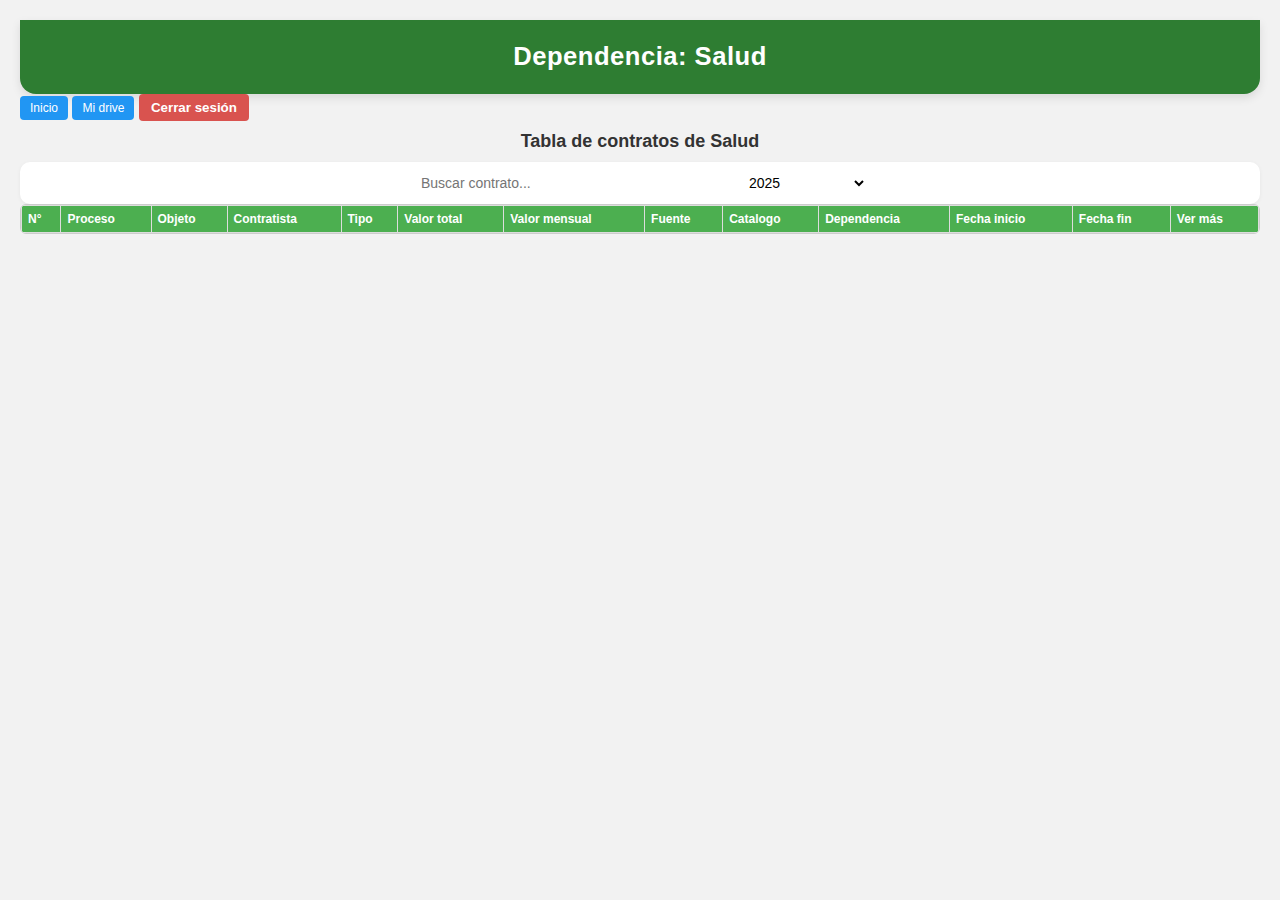
<file: dependencias/salud.html>
<!DOCTYPE html>
<html lang="es">

<head>
  <meta charset="UTF-8">
  <title>BDD - Salud</title>
  <link rel="stylesheet" href="../styles.css"> <!-- importante -->
</head>

<body>
  <header class="main-header">Dependencia: Salud</header>

  <div class="layout">
    <!-- Sidebar -->
    <aside class="sidebar">
      <a href="../index.html" class="btn">Inicio</a>
      <a href="#" 
           class="btn" target="_blank">Mi drive</a>
      <button class="logout-btn" onclick="window.location.href='../index.html'">Cerrar sesión</button>
    </aside>

    <!-- Contenido principal -->
    <main class="main-content">
      <h2 class="subtitle">Tabla de contratos de Salud</h2>

      <div class="search-bar">
        <input type="text" id="searchInput" placeholder="Buscar contrato...">
        <select id="yearFilter">
          <option value="">Todos los años</option>
          <option value="2025" selected>2025</option> <!-- predeterminado -->
          <option value="2024">2024</option>
        </select>
      </div>

      <div class="table-container">
        <table id="contractsTable">
          <thead>
            <tr>
              <th>N°</th>
              <th>Proceso</th>
              <th>Objeto</th>
              <th>Contratista</th>
              <th>Tipo</th>
              <th>Valor total</th>
              <th>Valor mensual</th>
              <th>Fuente</th>
              <th>Catalogo</th>
              <th>Dependencia</th>
              <th>Fecha inicio</th>
              <th>Fecha fin</th>
              <th>Ver más</th>
            </tr>
          </thead>
          <tbody>
            <!-- TABLA DE DATOS -->

            <!-- TABLA DE DATOS -->
            </table>
      </div>
    </main>
  </div>

  <!-- Modal de Observaciones -->
  <div id="modal-observacion" class="modal" style="display:none;">
    <div class="modal-box">
      <h2>Observaciones</h2>
      <p id="texto-observacion"></p>
      <button class="btn-cerrar" onclick="cerrarObservacion()">Cerrar</button>
    </div>
  </div>

  <!-- Script de filtrado y modal -->
  <script>
    // Filtrado
    document.addEventListener("DOMContentLoaded", () => {
      const searchInput = document.getElementById("searchInput");
      const yearFilter = document.getElementById("yearFilter");
      const rows = document.querySelectorAll("#contractsTable tbody tr");

      function filterTable() {
        const searchTerm = searchInput.value.toLowerCase();
        const selectedYear = yearFilter.value;

        rows.forEach(row => {
          const rowText = row.textContent.toLowerCase();
          const codigo = row.cells[1].textContent.trim();
          const rowYear = codigo.slice(-4); // últimos 4 caracteres = año

          const matchesSearch = rowText.includes(searchTerm);
          const matchesYear = !selectedYear || rowYear === selectedYear;

          row.style.display = (matchesSearch && matchesYear) ? "" : "none";
        });
      }

      searchInput.addEventListener("input", filterTable);
      yearFilter.addEventListener("change", filterTable);

      filterTable();
    });

    // Modal funciones
    function abrirObservacion(texto) {
      document.getElementById("texto-observacion").textContent = texto;
      document.getElementById("modal-observacion").style.display = "block";
    }

    function cerrarObservacion() {
      document.getElementById("modal-observacion").style.display = "none";
    }
  </script>
</body>

</html>
</file>
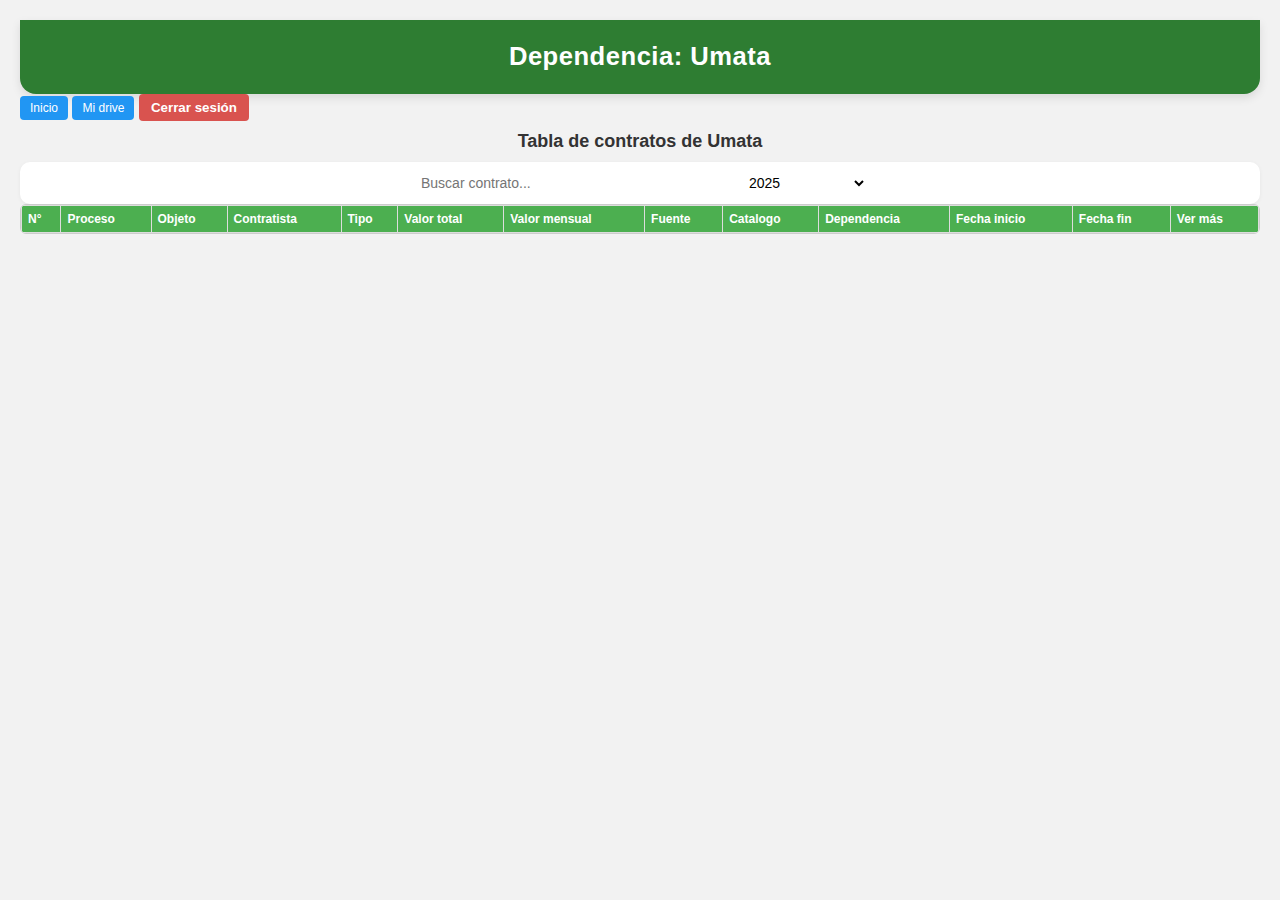
<file: dependencias/umata.html>
<!DOCTYPE html>
<html lang="es">

<head>
  <meta charset="UTF-8">
  <title>BDD - Umata</title>
  <link rel="stylesheet" href="../styles.css"> <!-- importante -->
</head>

<body>
  <header class="main-header">Dependencia: Umata</header>

  <div class="layout">
    <!-- Sidebar -->
    <aside class="sidebar">
      <a href="../index.html" class="btn">Inicio</a>
      <a href="#" 
           class="btn" target="_blank">Mi drive</a>
      <button class="logout-btn" onclick="window.location.href='../index.html'">Cerrar sesión</button>
    </aside>

    <!-- Contenido principal -->
    <main class="main-content">
      <h2 class="subtitle">Tabla de contratos de Umata</h2>

      <div class="search-bar">
        <input type="text" id="searchInput" placeholder="Buscar contrato...">
        <select id="yearFilter">
          <option value="">Todos los años</option>
          <option value="2025" selected>2025</option> <!-- predeterminado -->
          <option value="2024">2024</option>
        </select>
      </div>

      <div class="table-container">
        <table id="contractsTable">
          <thead>
            <tr>
              <th>N°</th>
              <th>Proceso</th>
              <th>Objeto</th>
              <th>Contratista</th>
              <th>Tipo</th>
              <th>Valor total</th>
              <th>Valor mensual</th>
              <th>Fuente</th>
              <th>Catalogo</th>
              <th>Dependencia</th>
              <th>Fecha inicio</th>
              <th>Fecha fin</th>
              <th>Ver más</th>
            </tr>
          </thead>
          <tbody>
            <!-- TABLA DE DATOS -->

            <!-- TABLA DE DATOS -->
            </table>
      </div>
    </main>
  </div>

  <!-- Modal de Observaciones -->
  <div id="modal-observacion" class="modal" style="display:none;">
    <div class="modal-box">
      <h2>Observaciones</h2>
      <p id="texto-observacion"></p>
      <button class="btn-cerrar" onclick="cerrarObservacion()">Cerrar</button>
    </div>
  </div>

  <!-- Script de filtrado y modal -->
  <script>
    // Filtrado
    document.addEventListener("DOMContentLoaded", () => {
      const searchInput = document.getElementById("searchInput");
      const yearFilter = document.getElementById("yearFilter");
      const rows = document.querySelectorAll("#contractsTable tbody tr");

      function filterTable() {
        const searchTerm = searchInput.value.toLowerCase();
        const selectedYear = yearFilter.value;

        rows.forEach(row => {
          const rowText = row.textContent.toLowerCase();
          const codigo = row.cells[1].textContent.trim();
          const rowYear = codigo.slice(-4); // últimos 4 caracteres = año

          const matchesSearch = rowText.includes(searchTerm);
          const matchesYear = !selectedYear || rowYear === selectedYear;

          row.style.display = (matchesSearch && matchesYear) ? "" : "none";
        });
      }

      searchInput.addEventListener("input", filterTable);
      yearFilter.addEventListener("change", filterTable);

      filterTable();
    });

    // Modal funciones
    function abrirObservacion(texto) {
      document.getElementById("texto-observacion").textContent = texto;
      document.getElementById("modal-observacion").style.display = "block";
    }

    function cerrarObservacion() {
      document.getElementById("modal-observacion").style.display = "none";
    }
  </script>
</body>

</html>
</file>
<file: styles.css>
/* styles.css actualizado */

/* Estilo general */
body {
  font-family: 'Segoe UI', Tahoma, Geneva, Verdana, sans-serif;
  margin: 0;
  padding: 20px;
  background-color: #f2f2f2;
  color: #333;
   
}

/* Títulos */
.title {
  text-align: center;
  font-size: 24px;
  font-weight: bold;
  margin-bottom: 15px;
}

.subtitle {
  text-align: center;
  font-size: 18px;
  font-weight: bold;
  margin: 10px 0;
}

/* Login */
.login-box {
  max-width: 400px;
  margin: 60px auto;
  padding: 20px;
  background-color: white;
  box-shadow: 0 8px 24px rgba(0, 0, 0, 0.08);
  border-radius: 10px;
  text-align: center;
  display: flex;
  flex-direction: column;
  align-items: center;
  gap: 8px;
}

.login-box img.login-logo {
  width: 90px;
  height: 90px;
  object-fit: cover;
  border-radius: 50%;
  background-color: #e0f2f1;
  padding: 10px;
  box-shadow: 0 0 8px rgba(0,0,0,0.1);
  margin-bottom: 10px;
}

.login-box input {
  width: 100%;
  padding: 10px;
  margin: 4px 0;
  border: 1px solid #ccc;
  border-radius: 6px;
  font-size: 16px;
  box-sizing: border-box;
  transition: border-color 0.3s ease, box-shadow 0.3s ease;
}

.login-box input:focus {
  border-color: #4CAF50;
  box-shadow: 0 0 0 3px rgba(76, 175, 80, 0.2);
  outline: none;
}

.login-box button {
  padding: 10px;
  background-color: #4CAF50;
  color: white;
  border: none;
  border-radius: 6px;
  cursor: pointer;
  font-size: 16px;
  width: 100%;
  margin-top: 8px;
  transition: background-color 0.3s ease, transform 0.2s ease;
}

.login-box button:hover {
  background-color: #388e3c;
  transform: scale(1.02);
}

.error-message {
  color: red;
  display: none;
  margin-top: 5px;
  font-size: 14px;
}

.form-group {
  position: relative;
  margin-bottom: 20px;
}

.form-group input {
  width: 100%;
  padding: 12px;
  border: 1px solid #ccc;
  border-radius: 6px;
  font-size: 16px;
  background: none;
}

.form-group label {
  position: absolute;
  top: 12px;
  left: 12px;
  background-color: white;
  color: #777;
  transition: 0.2s ease all;
  pointer-events: none;
}

.form-group input:focus + label,
.form-group input:not(:placeholder-shown) + label {
  top: -8px;
  left: 10px;
  font-size: 12px;
  color: #4CAF50;
}

.toggle-password {
  position: absolute;
  top: 50%;
  right: 12px;
  transform: translateY(-50%);
  cursor: pointer;
  color: #777;
}

/* Botones generales */
.btn, .dropbtn, .filterbtn {
  background-color: #4CAF50;
  color: white;
  padding: 8px 12px;
  border: none;
  border-radius: 4px;
  cursor: pointer;
  font-size: 14px;
  transition: background-color 0.3s ease;
}

.btn:hover, .dropbtn:hover, .filterbtn:hover {
  background-color: #388e3c;
}

.row-controls {
  display: flex;
  justify-content: space-between;
  align-items: center;
  margin-top: 20px;
  flex-wrap: wrap;
}

.right-controls {
  display: flex;
  align-items: center;
  gap: 10px;
}

.logout-btn {
  background-color: #d9534f;
  color: white;
  border: none;
  padding: 6px 12px;
  border-radius: 4px;
  font-weight: bold;
  cursor: pointer;
}

.logout-btn:hover {
  background-color: #c9302c;
}

/* Top bar y controles */
.top-bar {
  display: flex;
  flex-wrap: wrap;
  justify-content: space-between;
  align-items: center;
  margin-bottom: 15px;
  gap: 10px;
}

.row-controls {
  display: flex;
  justify-content: space-between;
  align-items: center;
  margin-bottom: 10px;
  flex-wrap: wrap;
  gap: 10px;
}

.left-controls {
  display: flex;
  gap: 10px;
  flex-wrap: wrap;
}

.counter {
  font-size: 14px;
  font-weight: bold;
}

/* Dropdown */
.dropdown, .filter {
  position: relative;
}

.dropdown-content, .filter-content {
  display: none;
  position: absolute;
  background-color: white;
  min-width: 160px;
  box-shadow: 0 8px 16px rgba(0,0,0,0.2);
  z-index: 1;
  border-radius: 4px;
  overflow: hidden;
}

.dropdown-content a, .filter-content a {
  color: black;
  padding: 10px;
  text-decoration: none;
  display: block;
}

.dropdown-content a:hover, .filter-content a:hover {
  background-color: #ddd;
}

.dropdown:hover .dropdown-content,
.filter:hover .filter-content {
  display: block;
}

/* Tabla */
.table-container {
  max-height: 500px;
  overflow-y: auto;
  border: 1px solid #ccc;
  background-color: white;
  border-radius: 6px;
}

.table-container table {
  width: 100%;
  border-collapse: collapse;
  font-size: 12px;
}

th, td {
  border: 1px solid #ddd;
  padding: 6px;
  text-align: left;
}

th {
  background-color: #4CAF50;
  color: white;
  position: sticky;
  top: 0;
  z-index: 2;
}

tr:nth-child(even) {
  background-color: #f9f9f9;
}

tr:nth-child(odd) {
  background-color: #eafaf1;
}

/* Input de búsqueda */
input[type="text"], input[type="password"] {
  padding: 5px;
  width: 300px;
  border: 1px solid #ccc;
  font-size: 14px;
  border-radius: 4px;
}

/* Modo oscuro */
.dark-mode {
  background-color: #333;
  color: white;
}

.dark-mode table,
.dark-mode th,
.dark-mode td {
  background-color: #555;
  color: white;
  border-color: #777;
}

/* Enlaces de "Ver" carpeta */
a.btn {
  background-color: #2196F3;
  color: white;
  padding: 5px 10px;
  text-decoration: none;
  border-radius: 4px;
  display: inline-block;
  font-size: 12px;
  transition: background-color 0.3s ease;
}

a.btn:hover {
  background-color: #0b7dda;
}



.input-wrapper {
  position: relative;
  width: 100%;
  margin-bottom: 15px;
}

.input-wrapper input {
  width: 100%;
  padding: 10px 40px 10px 10px; /* deja espacio si hay ícono */
  font-size: 16px;
  border: 1px solid #ccc;
  border-radius: 4px;
  box-sizing: border-box;
  height: 40px;
}

.toggle-password {
  position: absolute;
  top: 50%;
  right: 10px;
  transform: translateY(-50%);
  cursor: pointer;
  font-size: 18px;
}

/* Etiquetas flotantes para los campos */
.floating-label {
  position: relative;
  margin-bottom: 20px;
}

.floating-label input {
  width: 100%;
  padding: 12px;
  border: 1px solid #ccc;
  border-radius: 6px;
  font-size: 16px;
  background: none;
}

.floating-label label {
  position: absolute;
  top: 12px;
  left: 12px;
  background: white;
  padding: 0 4px;
  color: #777;
  transition: 0.2s ease all;
  pointer-events: none;
}


.floating-label input:focus + label,
.floating-label input:not(:placeholder-shown) + label {
  top: -8px;
  left: 10px;
  font-size: 12px;
  color: #4CAF50;
}


/* ver contraseña */
.password-wrapper {
  position: relative;
  width: 100%;
  margin-bottom: 15px;
}

.password-wrapper input {
  width: 100%;
  padding: 10px 40px 10px 10px; /* espacio para el ícono */
  box-sizing: border-box;
  font-size: 16px;
}

.password-wrapper i {
  position: absolute;
  top: 50%;
  right: 12px;
  transform: translateY(-50%);
  cursor: pointer;
  color: #777;
  font-size: 18px;
  transition: color 0.2s;
}

.password-wrapper i:hover {
  color: #333;
}

/* Selector de año*/
.year-selector {
  display: flex;
  align-items: center;
  gap: 10px;
  background-color: #ffffff;
  padding: 8px 12px;
  border-radius: 8px;
  box-shadow: 0 2px 4px rgba(0,0,0,0.1);
  margin-top: 20px;
  width: fit-content;
}

.year-selector label {
  font-weight: 600;
  color: #333;
}

.year-selector select {
  padding: 6px 10px;
  border-radius: 4px;
  border: 1px solid #ccc;
  font-size: 14px;
  cursor: pointer;
  transition: border 0.3s;
}

.year-selector select:hover,
.year-selector select:focus {
  border-color: #28a745;
  outline: none;
}

/* Modal flotante */
.modal {
  position: fixed;
  top: 0;
  left: 0;
  width: 100%;
  height: 100%;
  background-color: rgba(0, 0, 0, 0.4);
  display: flex;
  justify-content: center;
  align-items: center;
  z-index: 1000;
}

/* Caja del modal */
.modal-box {
  background: #fff;
  padding: 30px;
  border-radius: 12px;
  width: 90%;
  max-width: 500px;
  text-align: center;
  box-shadow: 0 4px 20px rgba(0, 0, 0, 0.2);
  animation: fadeIn 0.3s ease-out;
  font-family: 'Segoe UI', sans-serif;
}

/* Título del modal */
.modal-box h2 {
  font-size: 24px;
  margin-bottom: 15px;
  color: #111;
}

/* Texto */
.modal-box p {
  font-size: 16px;
  color: #666;
  line-height: 1.5;
  margin-bottom: 25px;
}

/* Botón cerrar */
.btn-cerrar {
  background-color: #5db42a; /* verde tipo Tailwind */
  color: white;
  border: none;
  padding: 10px 24px;
  border-radius: 6px;
  font-size: 15px;
  cursor: pointer;
  transition: background-color 0.2s ease;
}

.btn-cerrar:hover {
  background-color: #c94d4d;
}

/* Animación */
@keyframes fadeIn {
  from { opacity: 0; transform: scale(0.95); }
  to { opacity: 1; transform: scale(1); }
}

.btn-info {
  background-color: #da514d;
  color: white;
  border: none;
  border-radius: 6px; /* Rectangular con bordes suaves */
  padding: 2px 10px;
  font-size: 12px;
  cursor: pointer;
  display: inline-flex;
  align-items: center;
  justify-content: center;
  margin-left: 8px;
  height: 24px;
  vertical-align: middle;
  transition: background-color 0.2s ease;
  box-shadow: 0 1px 2px rgba(0, 0, 0, 0.15);
}

.btn-info:hover {
  background-color: #b6433e;
}


/* Encabezado principal elegante */
.main-header {
  background-color: #2e7d32;
  color: white;
  text-align: center;
  padding: 1.4rem 0;
  font-size: 1.6rem;
  font-weight: 600;
  border-radius: 0 0 16px 16px;
  box-shadow: 0 4px 10px rgba(0, 0, 0, 0.1);
  letter-spacing: 0.5px;
}

.main-header {
  background-color: #2e7d32;
  color: white;
  text-align: center;
  padding: 1.4rem 0;
  font-size: 1.6rem;
  font-weight: 600;
  border-radius: 0 0 16px 16px;
  box-shadow: 0 4px 10px rgba(0, 0, 0, 0.1);
  letter-spacing: 0.5px;
}

.toolbar-wrapper {
  background-color: #eafaf1;
  padding: 1.2rem 2rem;
  border-radius: 0 0 20px 20px;
  box-shadow: 0 2px 8px rgba(0, 0, 0, 0.05);
}

.top-bar {
  display: flex;
  flex-wrap: wrap;
  justify-content: center;
  gap: 12px;
  margin-bottom: 20px;
}

.search-bar {
  display: flex;
  align-items: center;
  gap: 10px;
  background-color: white;
  padding: 6px 12px;
  border-radius: 10px;
  box-shadow: 0 1px 4px rgba(0,0,0,0.05);
}

.search-bar input,
.search-bar select {
  border: none;
  outline: none;
  font-size: 14px;
  background: none;
  padding: 6px 8px;
}

.total-container {
    text-align: center;
    margin-top: 10px;
    margin-bottom: 15px;
}

.total-inversion {
    font-size: 1.2em;
    font-weight: bold;
    color: #333;
    margin-bottom: 8px;
}

#btn-ver-grafico {
    background-color: #28a745;
    color: white;
    border: none;
    padding: 8px 14px;
    border-radius: 6px;
    cursor: pointer;
}

#btn-ver-grafico:hover {
    background-color: #218838;
}

.search-container {
  display: flex;
  flex-direction: column;
  align-items: center;
}

.search-bar {
  display: flex;
  gap: 8px;
  flex-wrap: wrap;
  justify-content: center;
}

.total-container {
  margin-top: 8px;
  text-align: center;
}
</file>
